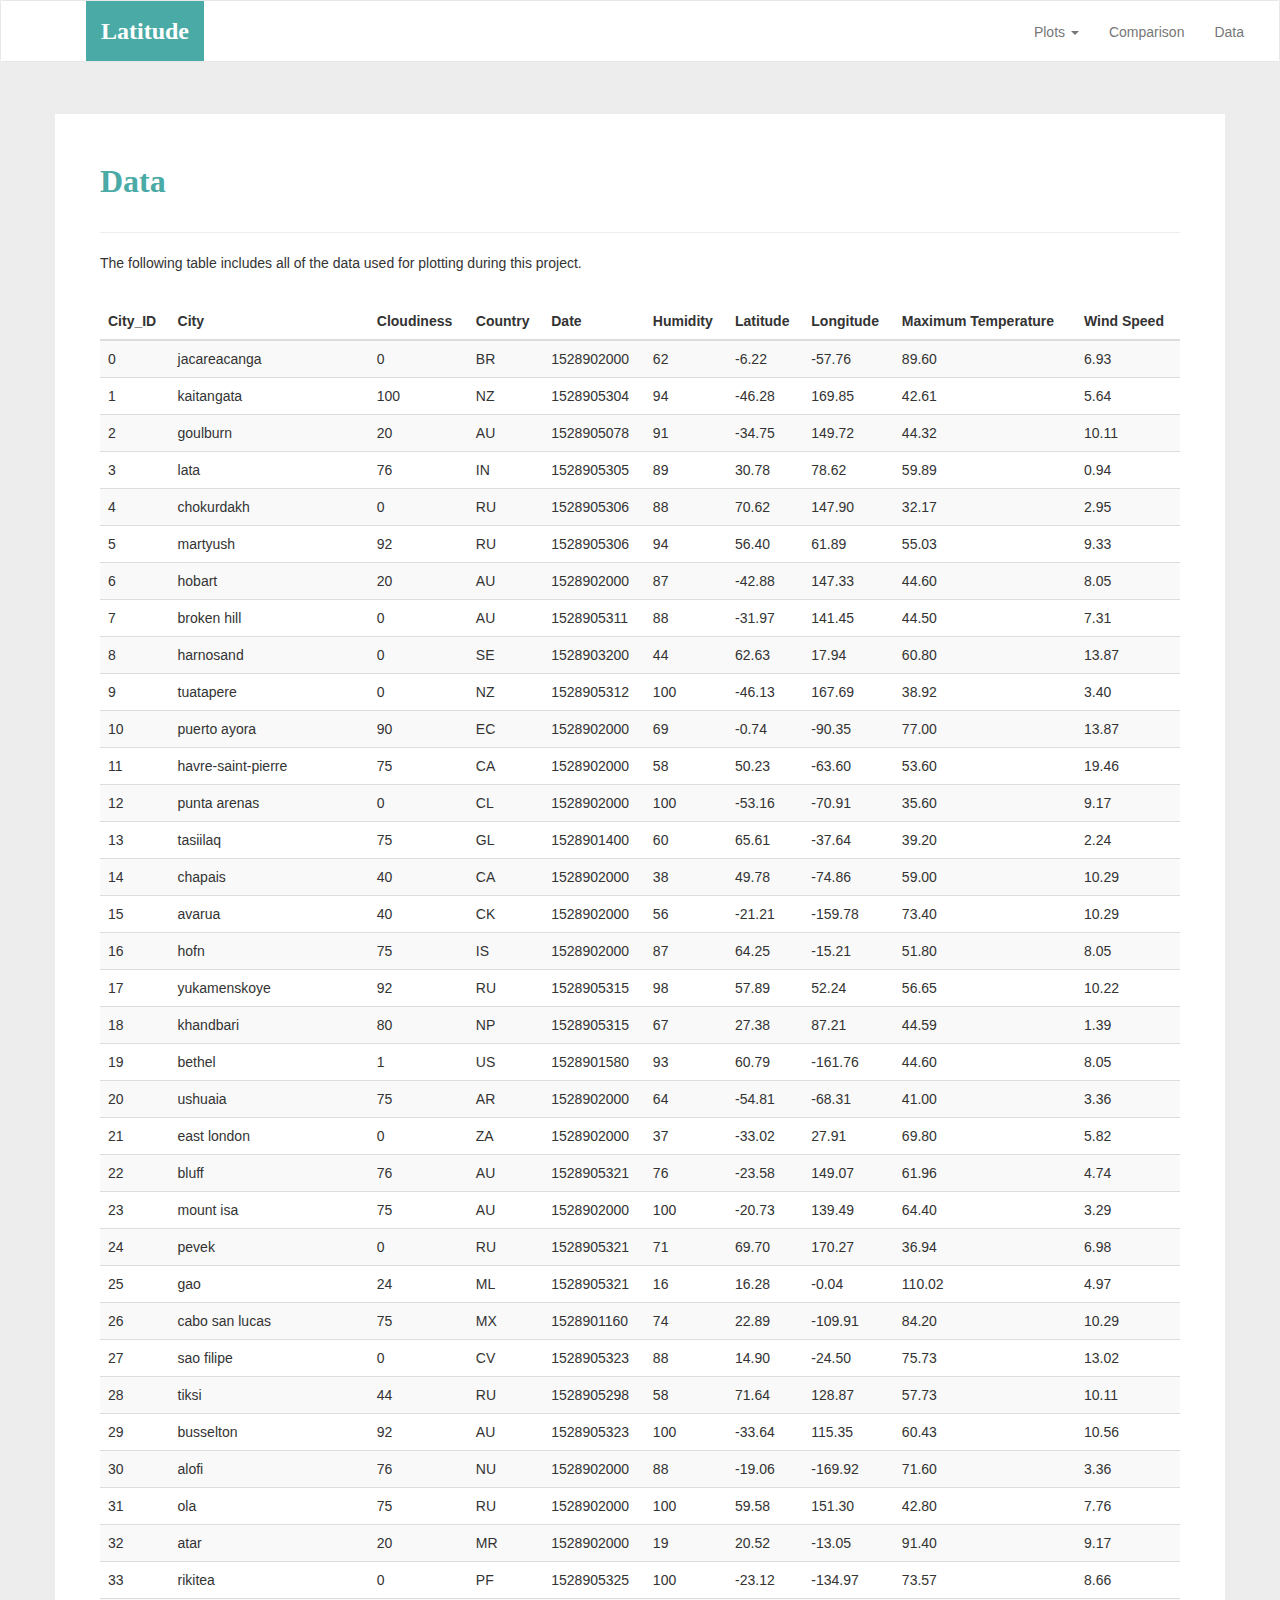
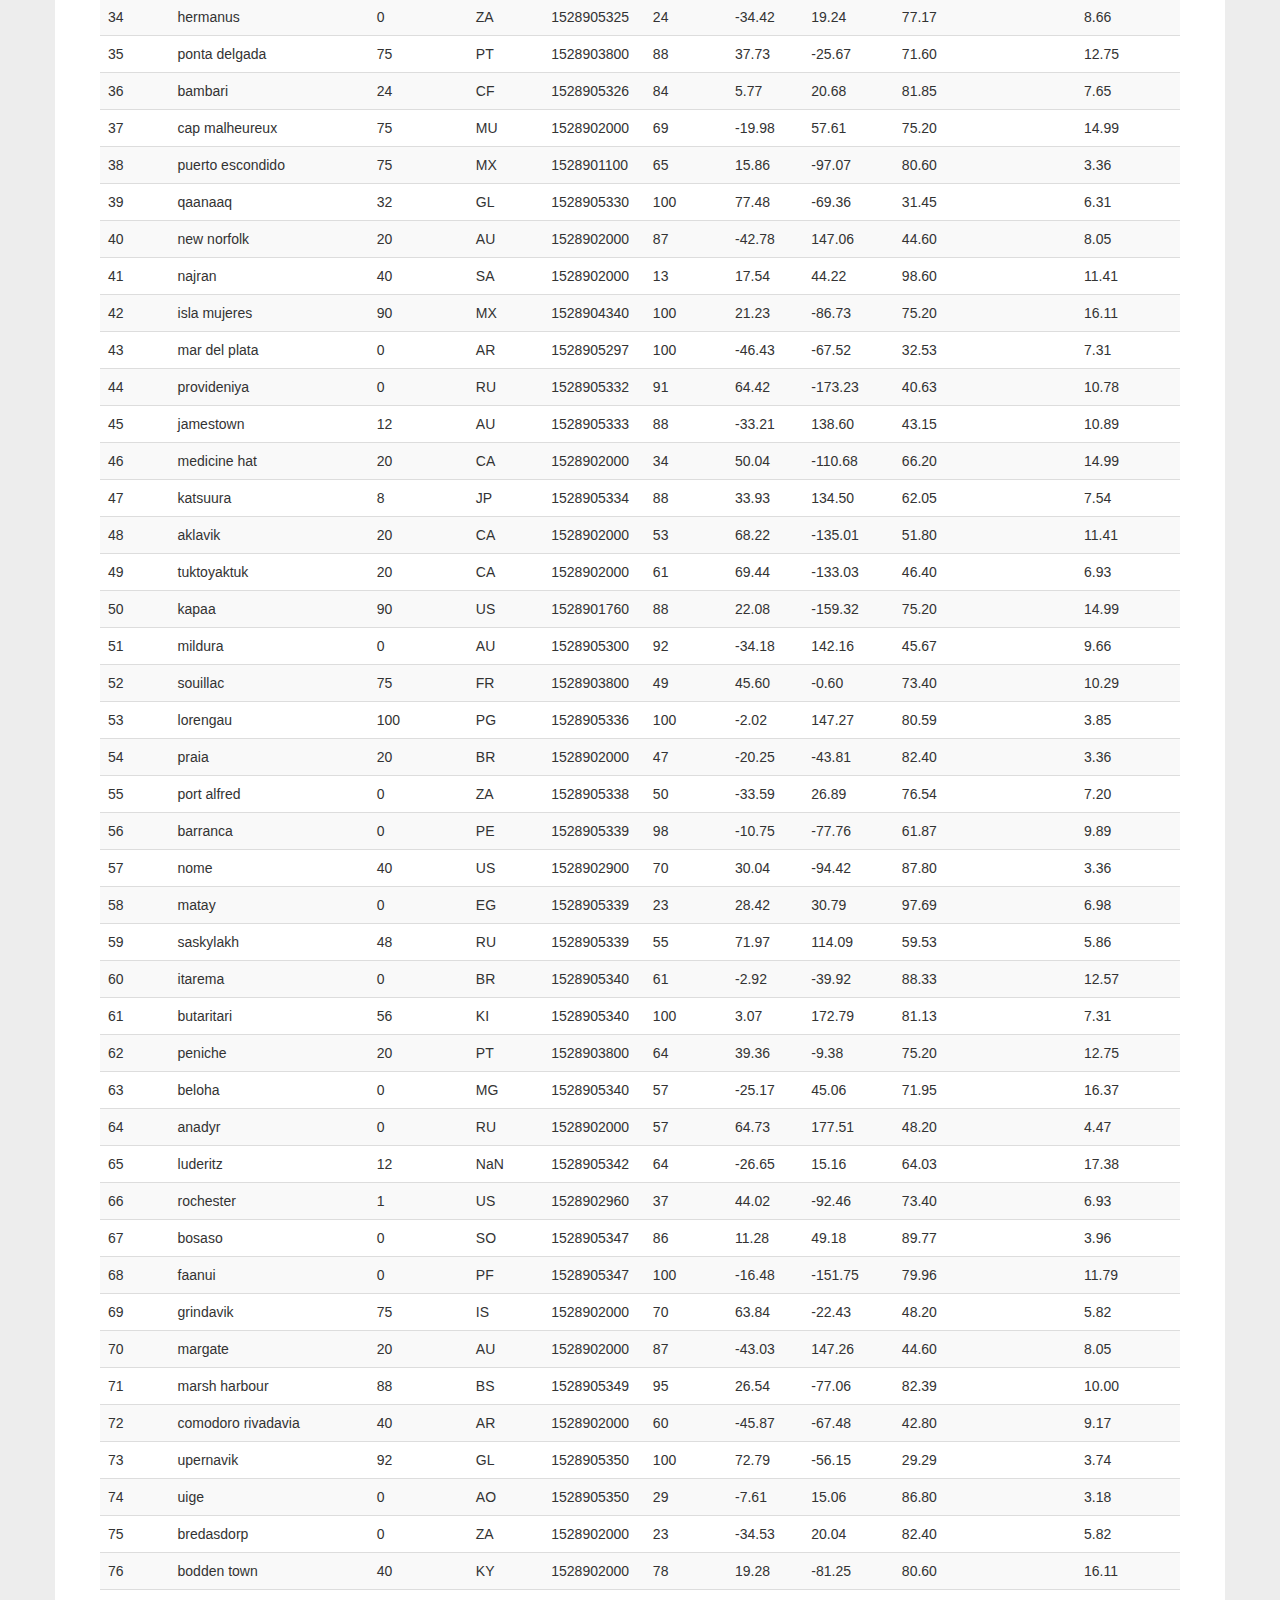
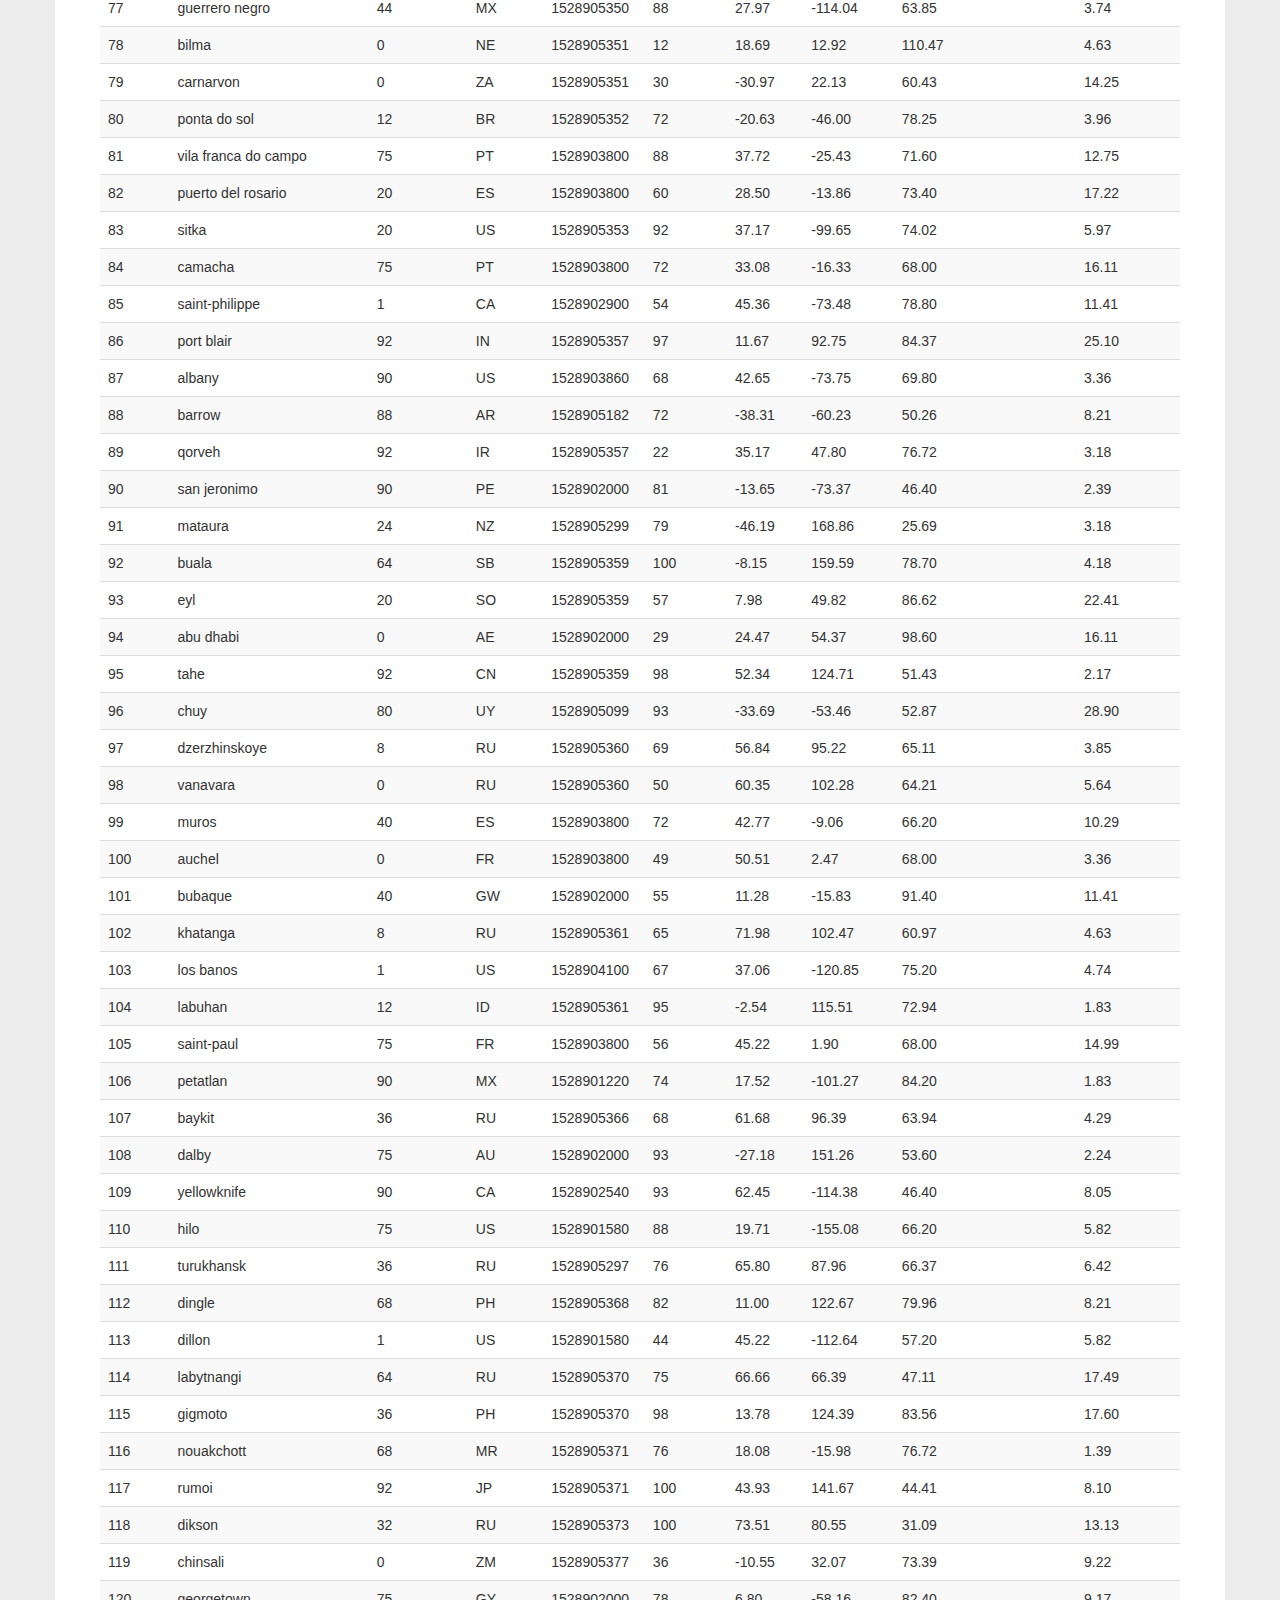
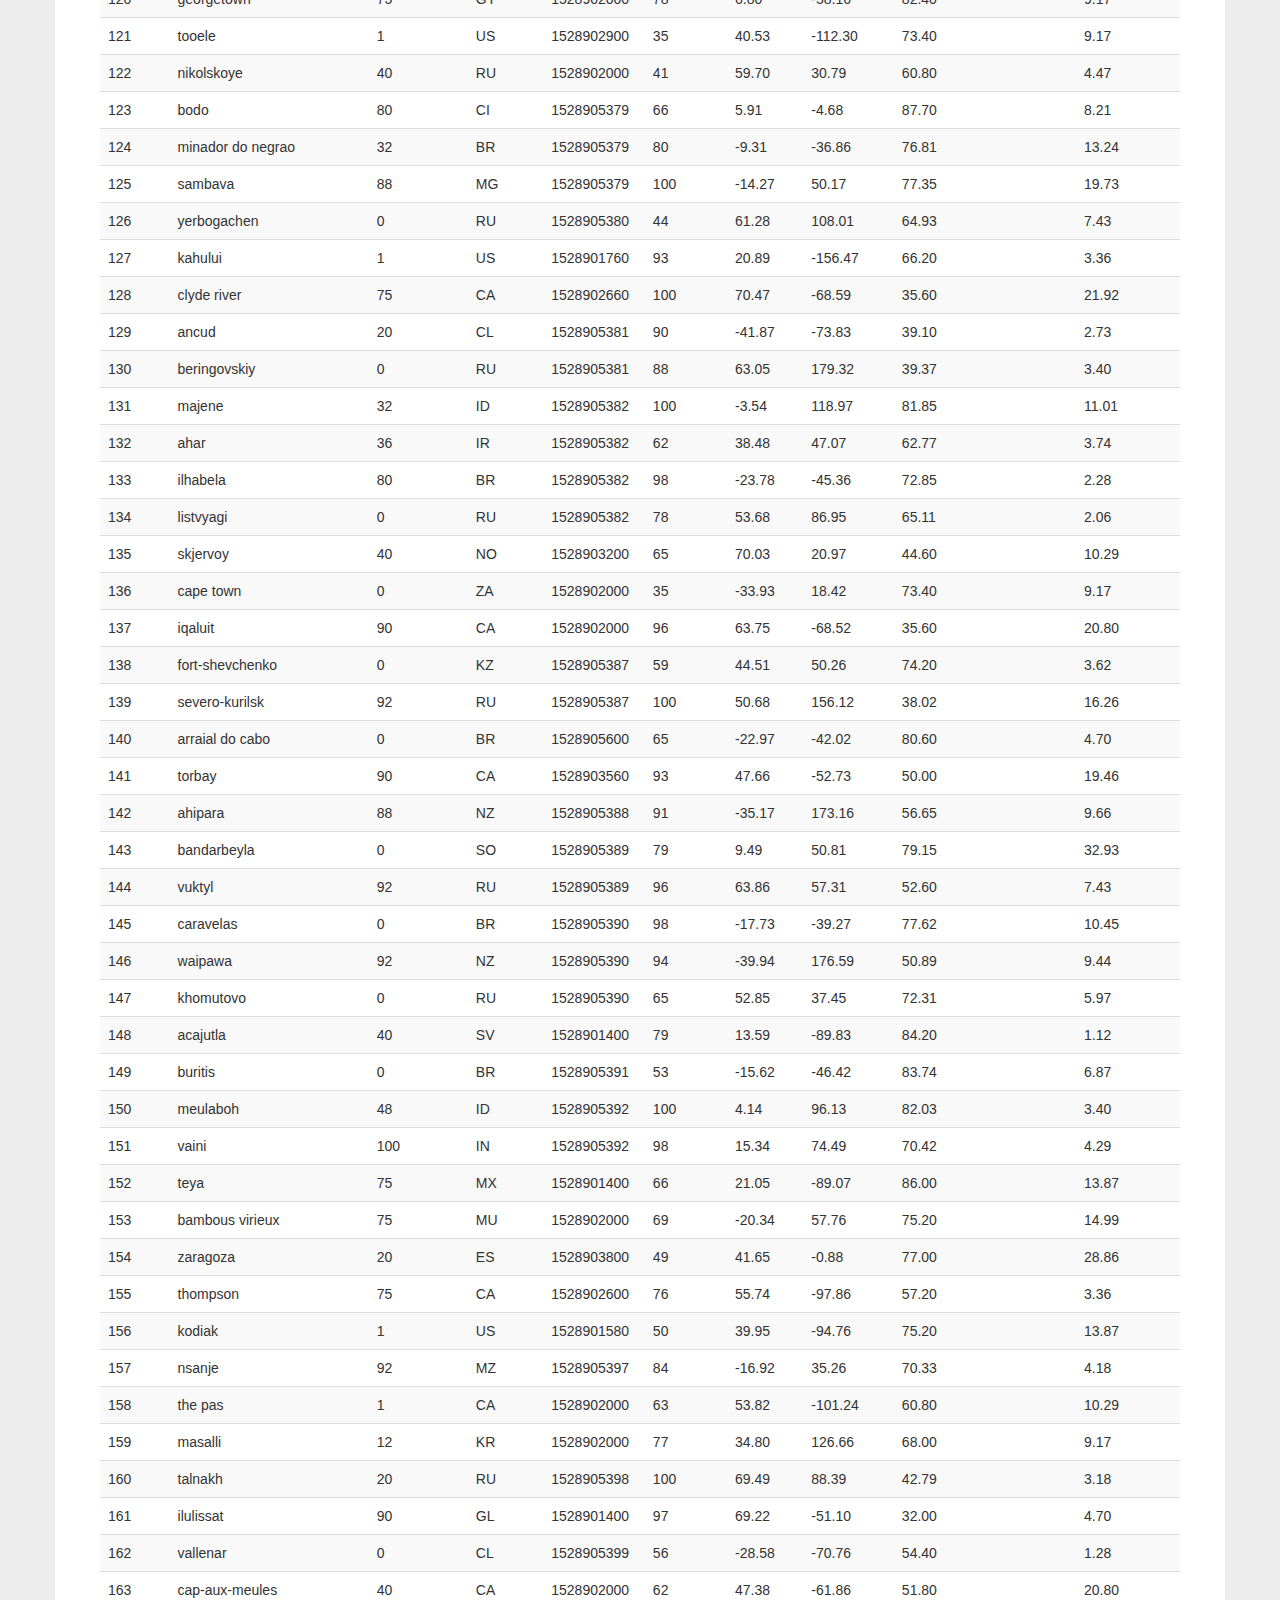
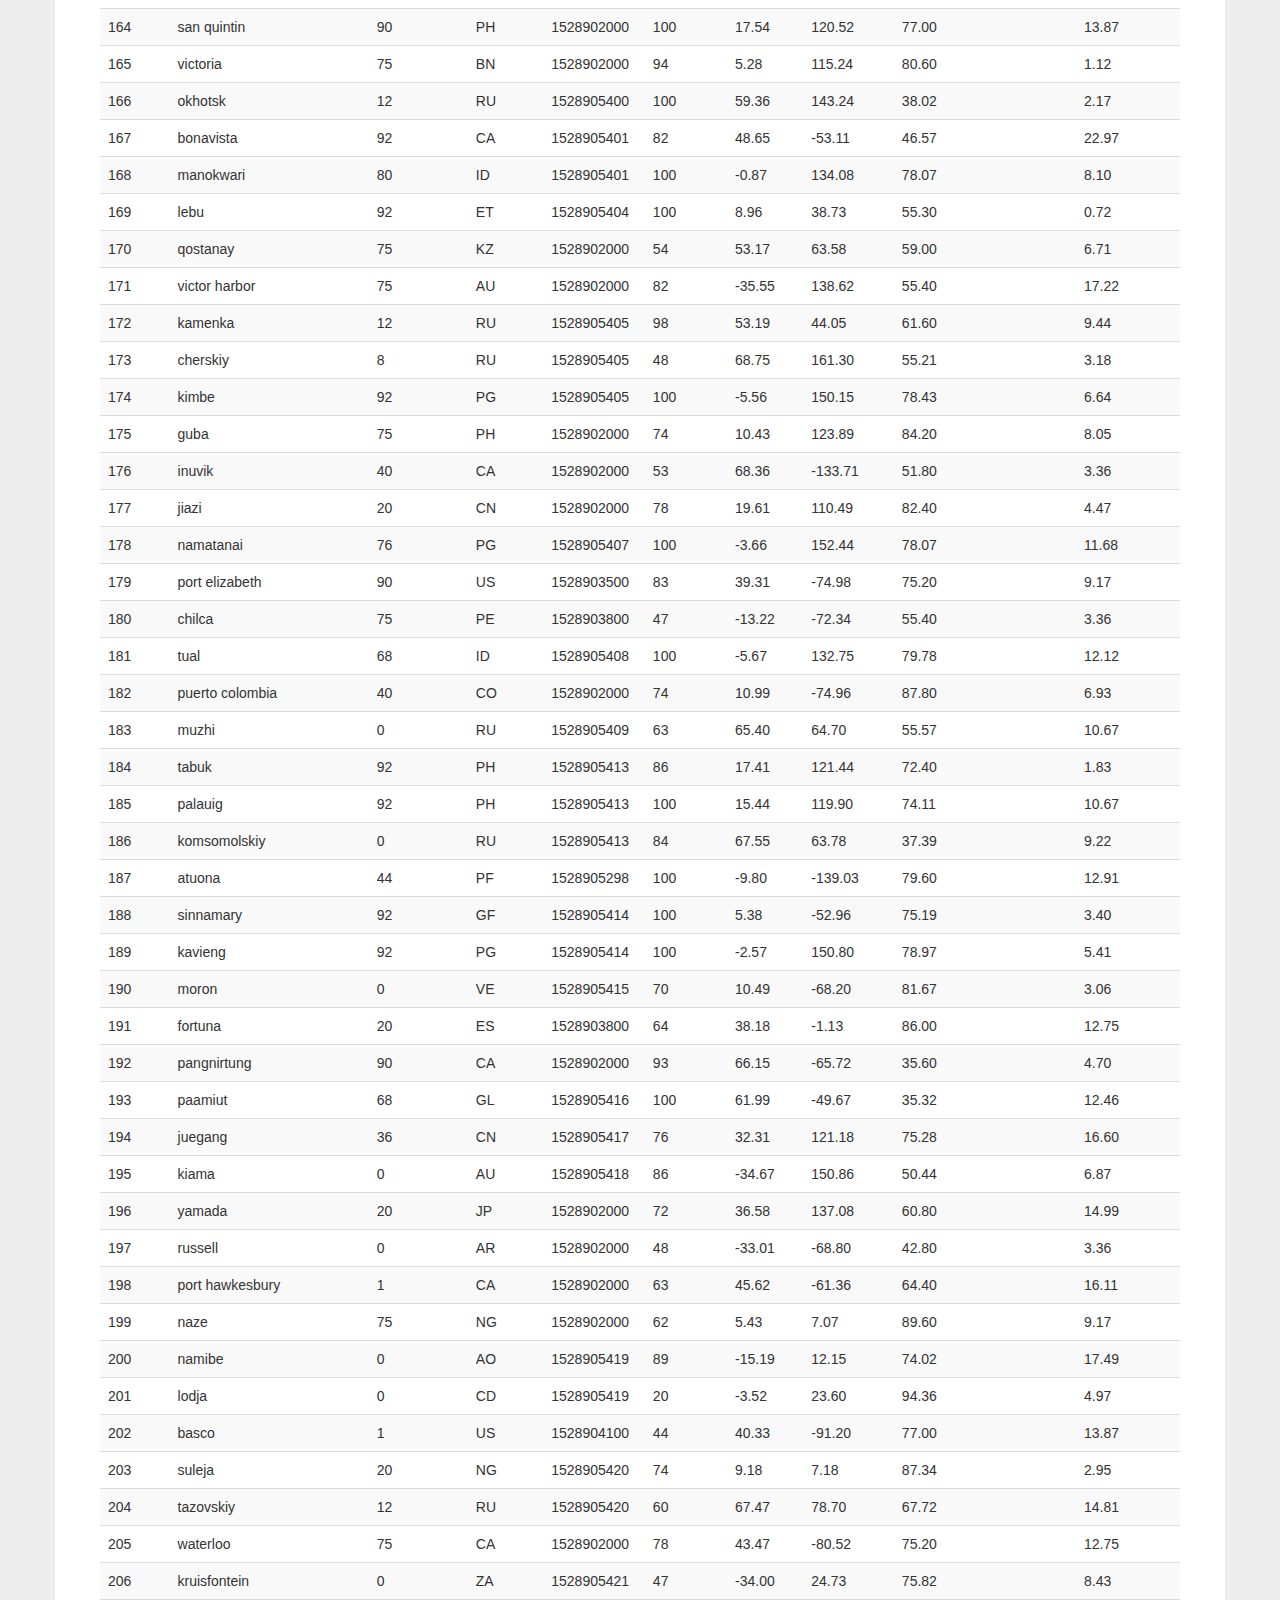
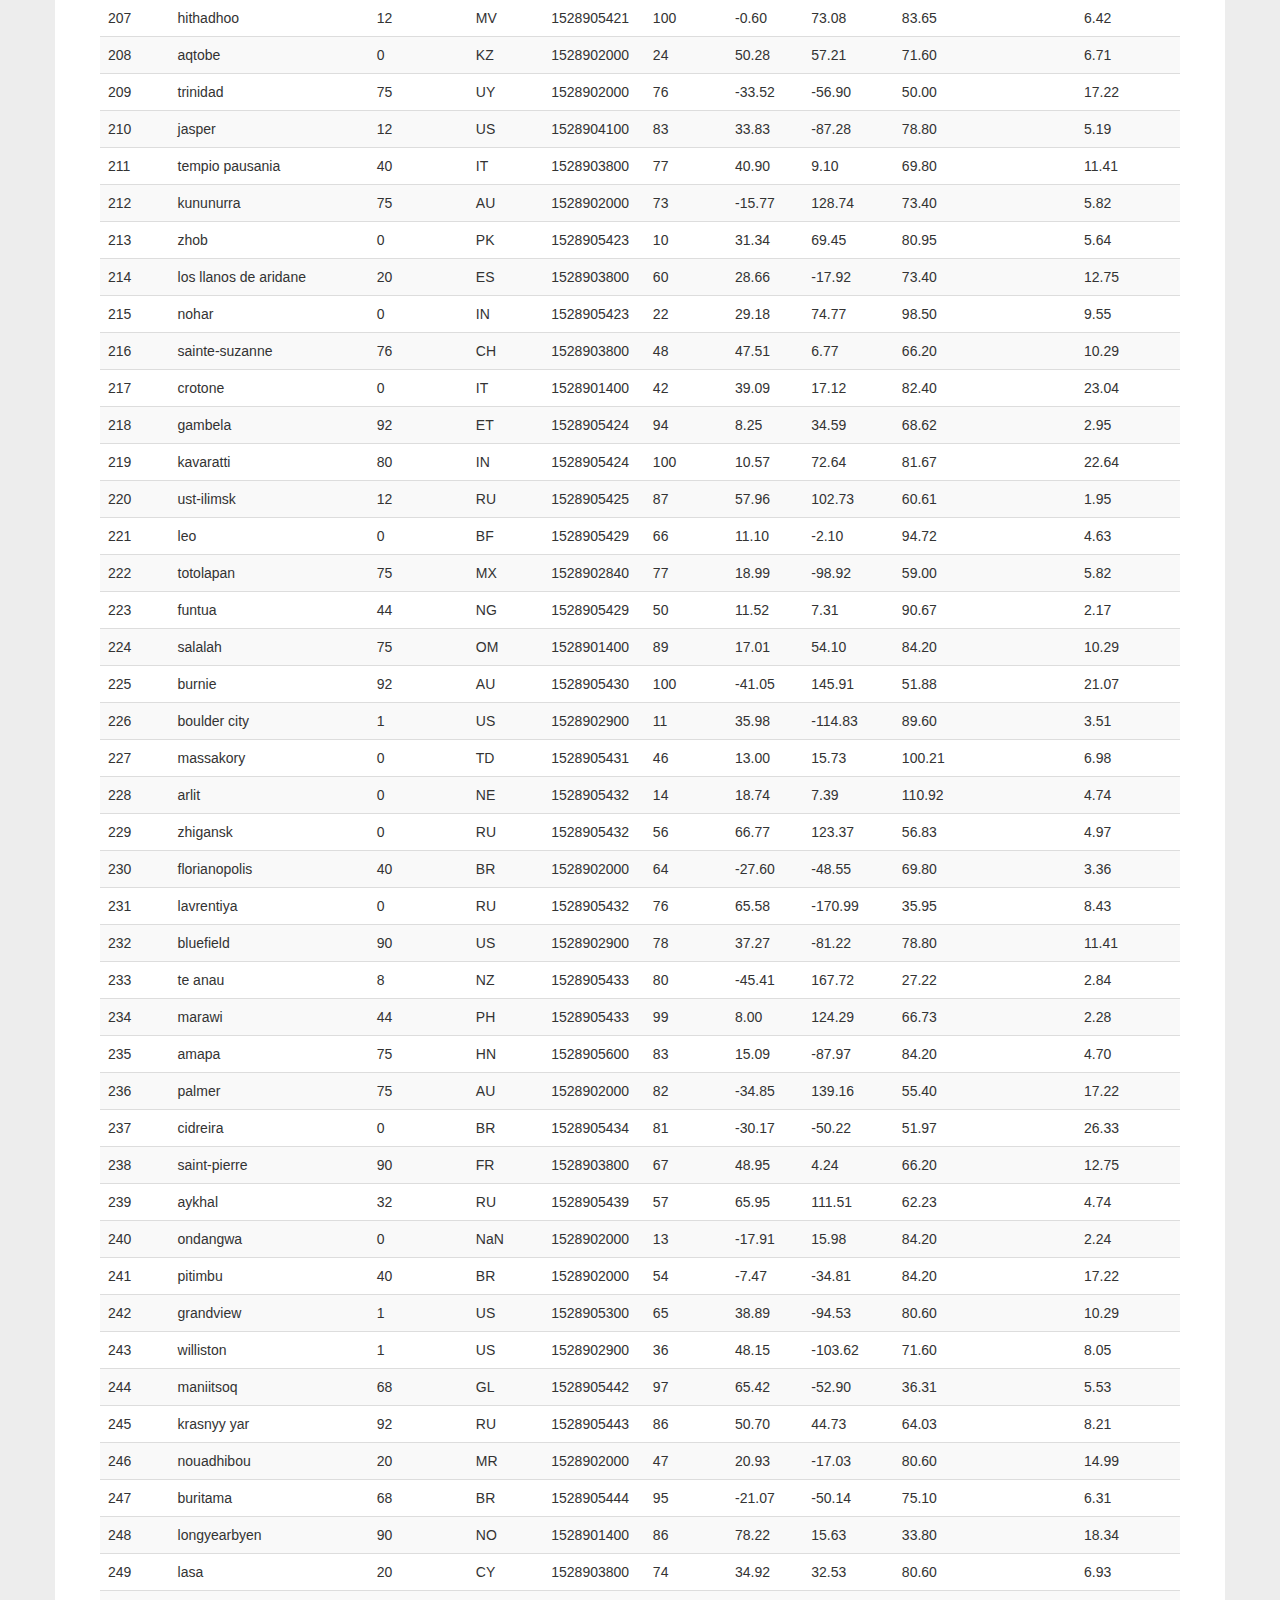
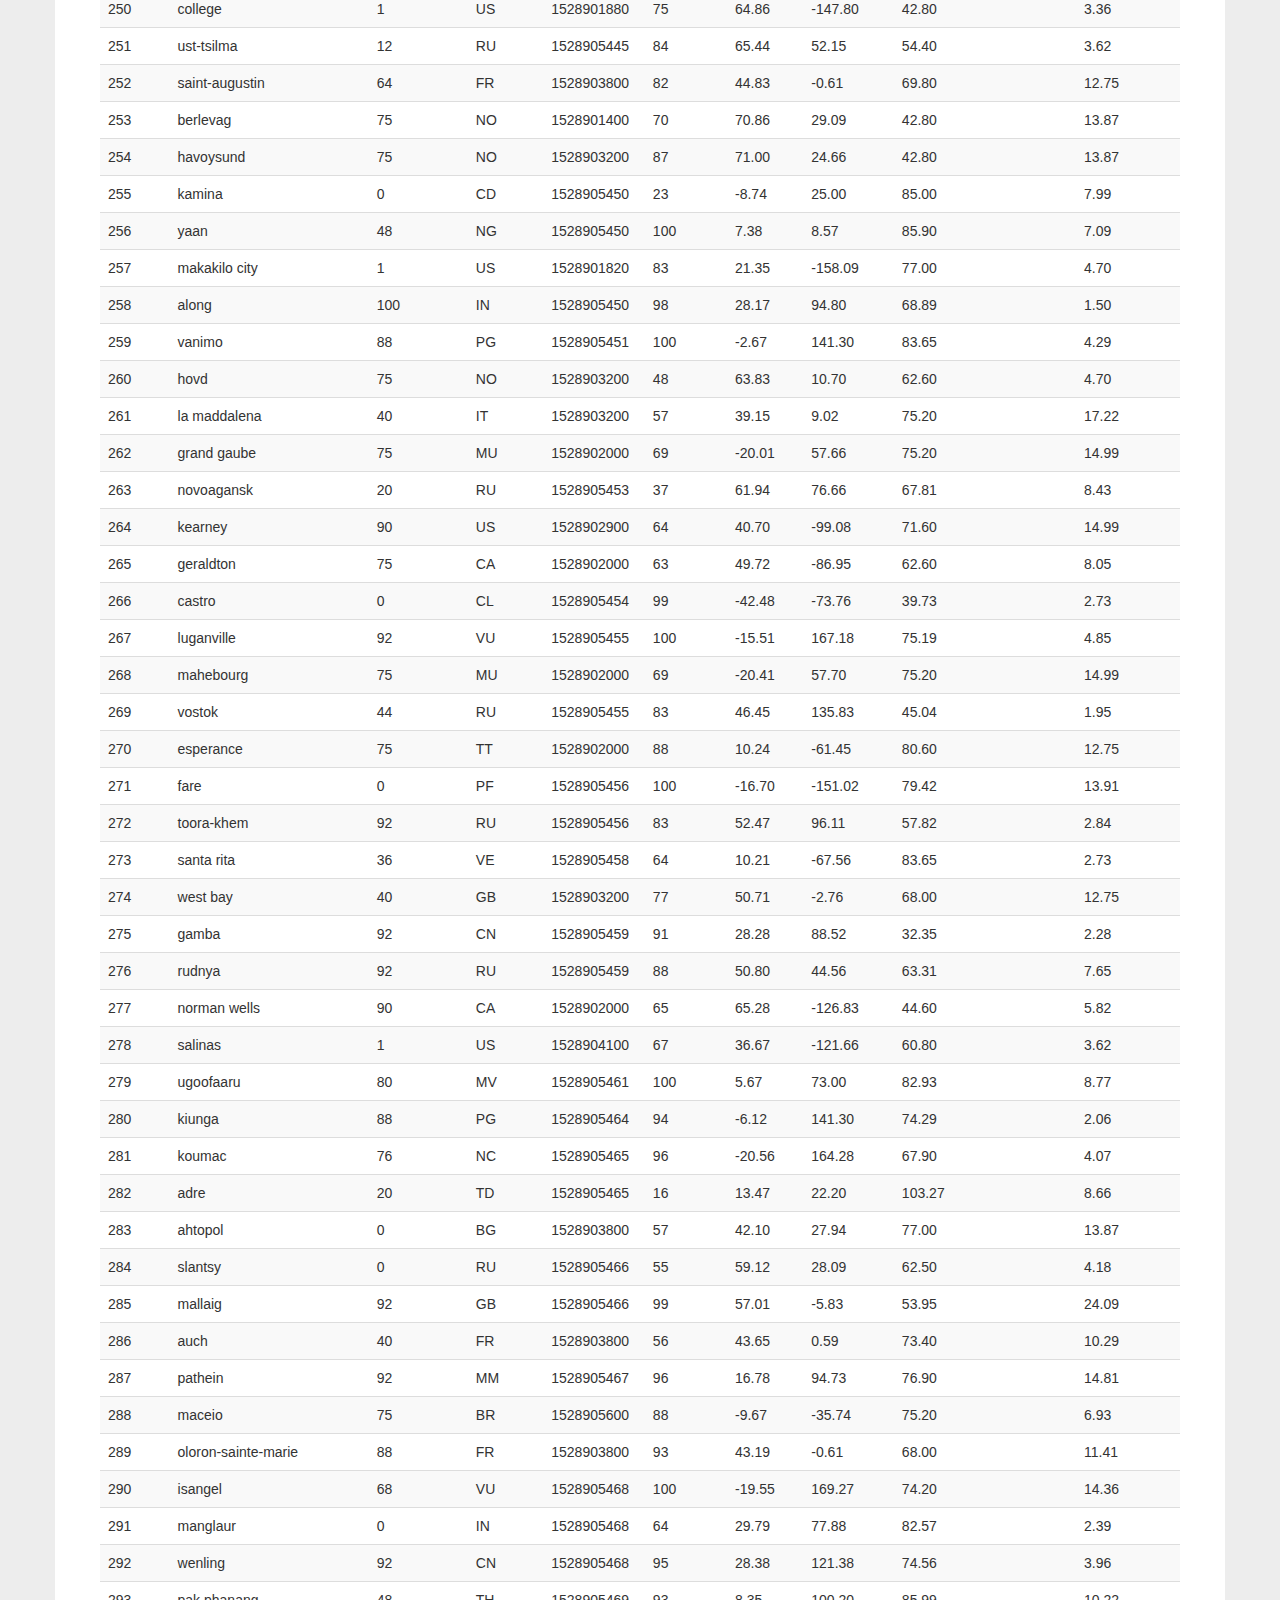
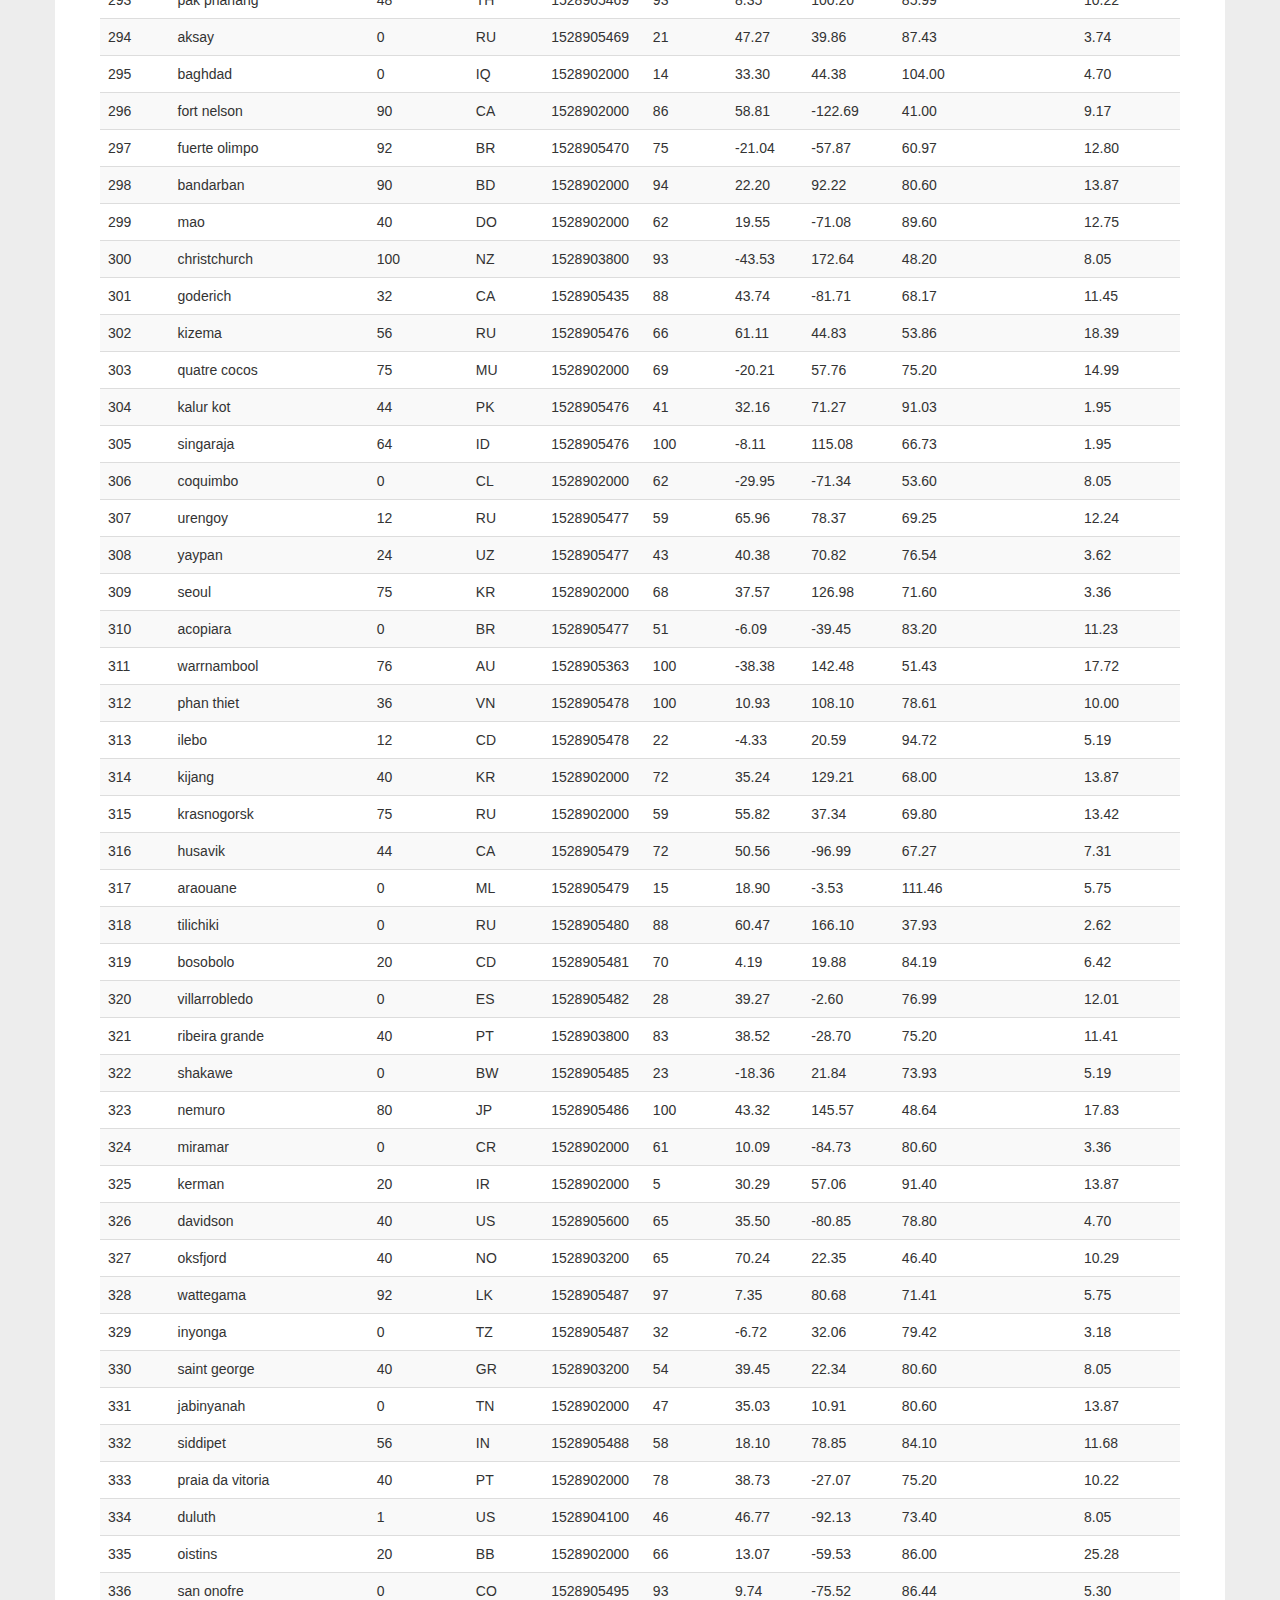
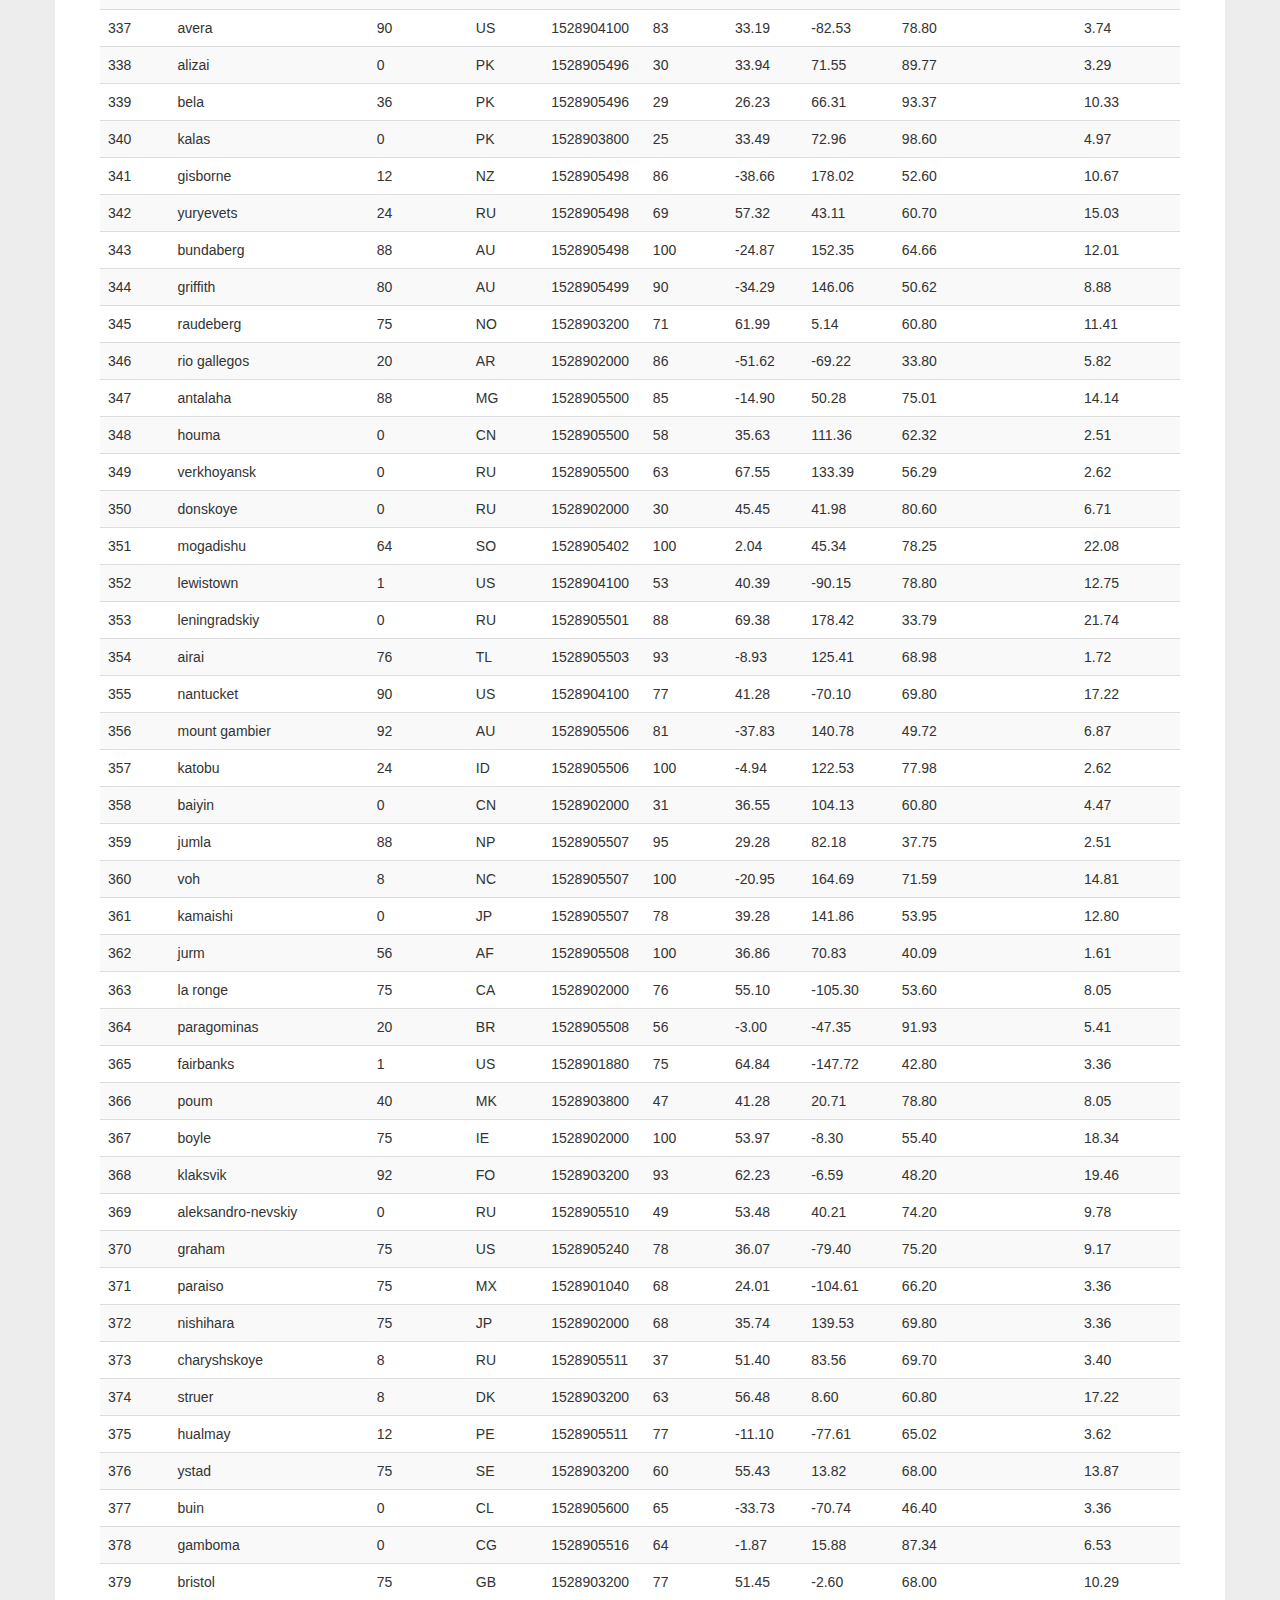
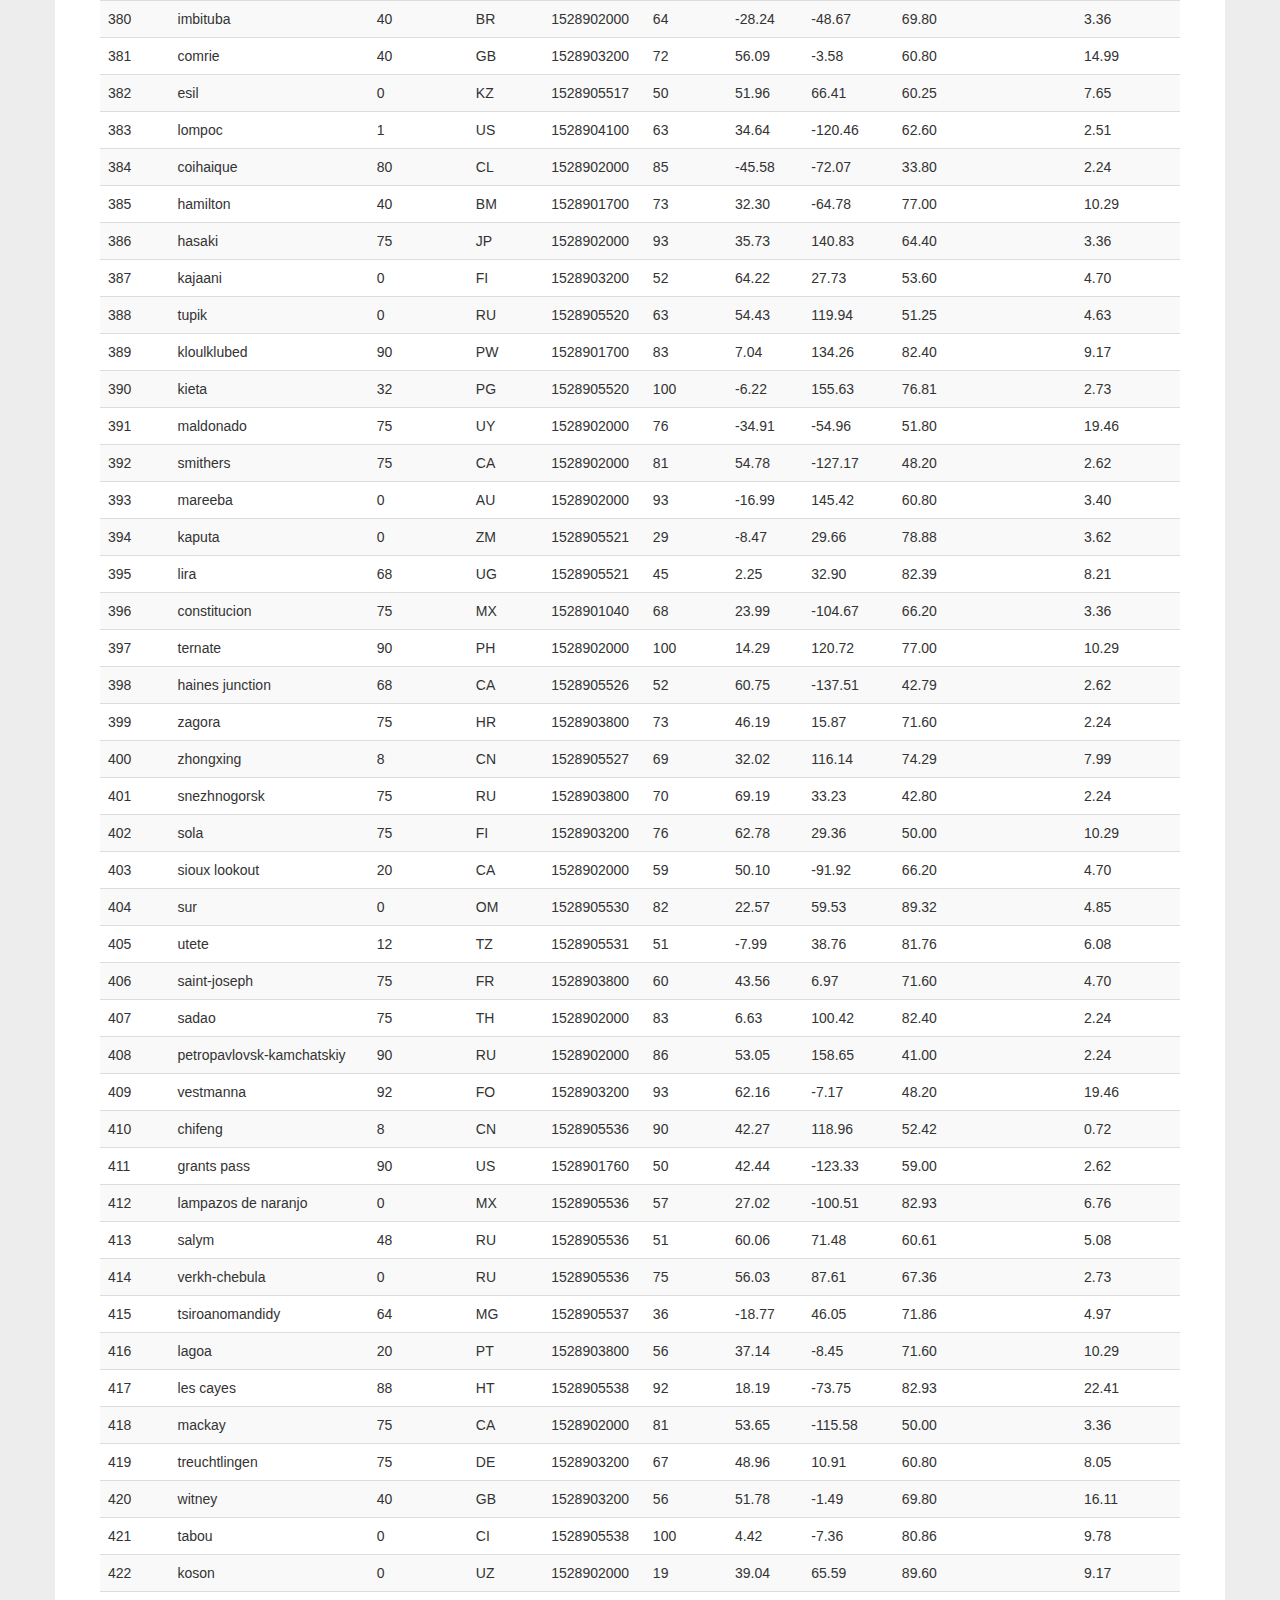
<file: data.html>
<!DOCTYPE html>
<html lang="en-us">
  <head>

    <meta charset="UTF-8">
    <meta name="viewport" content="width=device-width, initial-scale=1.0">
    <meta http-equiv="X-UA-Compatible" content="ie=edge">

    <title>Bootstrap Visualisation Dashboard</title>

    <!-- Boostrap Stylesheet -->
    <link rel="stylesheet" href="Assets/css/bootstrap.min.css" media="screen">

    <!-- Our own CSS stylesheet -->
    <link rel="stylesheet" href="Assets/css/styles.css" media="screen">

  </head>

  <body>
    <nav class="navbar navbar-default">
      <div class="container-fluid navbar-custom">
        <div class="row">
          <div class="navbar-header">
            <button type="button" class="navbar-toggle collapsed" data-toggle="collapse" data-target="#bs-example-navbar-collapse-1" aria-expanded="false">
              <span class="sr-only">Toggle Navigation</span>
              <span class="icon-bar"></span>
              <span class="icon-bar"></span>
              <span class="icon-bar"></span>
            </button>
            <div class="col-xs-9 phone-nav">
              <a class="navbar-brand" href="index.html" id="logo">Latitude</a>
            </div>
          </div>

          <div class="collapse navbar-collapse" id="bs-example-navbar-collapse-1">
            <ul class="nav navbar-nav navbar-right navbar-right-custom">
              <li class="dropdown">
                <a href="#" class="dropdown-toggle" data-toggle="dropdown" role="button" aria-haspopup="true" aria-expanded="false">Plots <span class="caret"></span></a>
                <ul class="dropdown-menu">
                 <li><a href="Visualisations/temp.html">Max Temperature</a></li>
                  <li><a href="Visualisations/humidity.html">Humidity</a></li>
                  <li><a href="Visualisations/cloudiness.html">Cloudiness</a></li>
                  <li><a href="Visualisations/wind.html">Wind Speed</a></li>
                </ul>
              </li>
              <li><a href="comparison.html">Comparison</a></li>
              <li><a href="data.html">Data</a></li>
            </ul>
          </div>
        </div>
      </div>
    </nav>

    <div class="container">
      <article class="description-content row">
        <div class="col-xs-12">
          <h1 class="description-header">Data</h1>
          <hr class="description-hr"/>
          <p class="description-text">The following table includes all of the data used for plotting during this project.</p>
          <div class="table-responsive">
            <table class="table table-striped table-hover">
              <thead>
                <tr style="text-align: right;">
                  <th>City_ID</th>
                  <th>City</th>
                  <th>Cloudiness</th>
                  <th>Country</th>
                  <th>Date</th>
                  <th>Humidity</th>
                  <th>Latitude</th>
                  <th>Longitude</th>
                  <th>Maximum Temperature</th>
                  <th>Wind Speed</th>
                </tr>
              </thead>
              <tbody>
                <tr>
                  <td>0</td>
                  <td>jacareacanga</td>
                  <td>0</td>
                  <td>BR</td>
                  <td>1528902000</td>
                  <td>62</td>
                  <td>-6.22</td>
                  <td>-57.76</td>
                  <td>89.60</td>
                  <td>6.93</td>
                </tr>
                <tr>
                  <td>1</td>
                  <td>kaitangata</td>
                  <td>100</td>
                  <td>NZ</td>
                  <td>1528905304</td>
                  <td>94</td>
                  <td>-46.28</td>
                  <td>169.85</td>
                  <td>42.61</td>
                  <td>5.64</td>
                </tr>
                <tr>
                  <td>2</td>
                  <td>goulburn</td>
                  <td>20</td>
                  <td>AU</td>
                  <td>1528905078</td>
                  <td>91</td>
                  <td>-34.75</td>
                  <td>149.72</td>
                  <td>44.32</td>
                  <td>10.11</td>
                </tr>
                <tr>
                  <td>3</td>
                  <td>lata</td>
                  <td>76</td>
                  <td>IN</td>
                  <td>1528905305</td>
                  <td>89</td>
                  <td>30.78</td>
                  <td>78.62</td>
                  <td>59.89</td>
                  <td>0.94</td>
                </tr>
                <tr>
                  <td>4</td>
                  <td>chokurdakh</td>
                  <td>0</td>
                  <td>RU</td>
                  <td>1528905306</td>
                  <td>88</td>
                  <td>70.62</td>
                  <td>147.90</td>
                  <td>32.17</td>
                  <td>2.95</td>
                </tr>
                <tr>
                  <td>5</td>
                  <td>martyush</td>
                  <td>92</td>
                  <td>RU</td>
                  <td>1528905306</td>
                  <td>94</td>
                  <td>56.40</td>
                  <td>61.89</td>
                  <td>55.03</td>
                  <td>9.33</td>
                </tr>
                <tr>
                  <td>6</td>
                  <td>hobart</td>
                  <td>20</td>
                  <td>AU</td>
                  <td>1528902000</td>
                  <td>87</td>
                  <td>-42.88</td>
                  <td>147.33</td>
                  <td>44.60</td>
                  <td>8.05</td>
                </tr>
                <tr>
                  <td>7</td>
                  <td>broken hill</td>
                  <td>0</td>
                  <td>AU</td>
                  <td>1528905311</td>
                  <td>88</td>
                  <td>-31.97</td>
                  <td>141.45</td>
                  <td>44.50</td>
                  <td>7.31</td>
                </tr>
                <tr>
                  <td>8</td>
                  <td>harnosand</td>
                  <td>0</td>
                  <td>SE</td>
                  <td>1528903200</td>
                  <td>44</td>
                  <td>62.63</td>
                  <td>17.94</td>
                  <td>60.80</td>
                  <td>13.87</td>
                </tr>
                <tr>
                  <td>9</td>
                  <td>tuatapere</td>
                  <td>0</td>
                  <td>NZ</td>
                  <td>1528905312</td>
                  <td>100</td>
                  <td>-46.13</td>
                  <td>167.69</td>
                  <td>38.92</td>
                  <td>3.40</td>
                </tr>
                <tr>
                  <td>10</td>
                  <td>puerto ayora</td>
                  <td>90</td>
                  <td>EC</td>
                  <td>1528902000</td>
                  <td>69</td>
                  <td>-0.74</td>
                  <td>-90.35</td>
                  <td>77.00</td>
                  <td>13.87</td>
                </tr>
                <tr>
                  <td>11</td>
                  <td>havre-saint-pierre</td>
                  <td>75</td>
                  <td>CA</td>
                  <td>1528902000</td>
                  <td>58</td>
                  <td>50.23</td>
                  <td>-63.60</td>
                  <td>53.60</td>
                  <td>19.46</td>
                </tr>
                <tr>
                  <td>12</td>
                  <td>punta arenas</td>
                  <td>0</td>
                  <td>CL</td>
                  <td>1528902000</td>
                  <td>100</td>
                  <td>-53.16</td>
                  <td>-70.91</td>
                  <td>35.60</td>
                  <td>9.17</td>
                </tr>
                <tr>
                  <td>13</td>
                  <td>tasiilaq</td>
                  <td>75</td>
                  <td>GL</td>
                  <td>1528901400</td>
                  <td>60</td>
                  <td>65.61</td>
                  <td>-37.64</td>
                  <td>39.20</td>
                  <td>2.24</td>
                </tr>
                <tr>
                  <td>14</td>
                  <td>chapais</td>
                  <td>40</td>
                  <td>CA</td>
                  <td>1528902000</td>
                  <td>38</td>
                  <td>49.78</td>
                  <td>-74.86</td>
                  <td>59.00</td>
                  <td>10.29</td>
                </tr>
                <tr>
                  <td>15</td>
                  <td>avarua</td>
                  <td>40</td>
                  <td>CK</td>
                  <td>1528902000</td>
                  <td>56</td>
                  <td>-21.21</td>
                  <td>-159.78</td>
                  <td>73.40</td>
                  <td>10.29</td>
                </tr>
                <tr>
                  <td>16</td>
                  <td>hofn</td>
                  <td>75</td>
                  <td>IS</td>
                  <td>1528902000</td>
                  <td>87</td>
                  <td>64.25</td>
                  <td>-15.21</td>
                  <td>51.80</td>
                  <td>8.05</td>
                </tr>
                <tr>
                  <td>17</td>
                  <td>yukamenskoye</td>
                  <td>92</td>
                  <td>RU</td>
                  <td>1528905315</td>
                  <td>98</td>
                  <td>57.89</td>
                  <td>52.24</td>
                  <td>56.65</td>
                  <td>10.22</td>
                </tr>
                <tr>
                  <td>18</td>
                  <td>khandbari</td>
                  <td>80</td>
                  <td>NP</td>
                  <td>1528905315</td>
                  <td>67</td>
                  <td>27.38</td>
                  <td>87.21</td>
                  <td>44.59</td>
                  <td>1.39</td>
                </tr>
                <tr>
                  <td>19</td>
                  <td>bethel</td>
                  <td>1</td>
                  <td>US</td>
                  <td>1528901580</td>
                  <td>93</td>
                  <td>60.79</td>
                  <td>-161.76</td>
                  <td>44.60</td>
                  <td>8.05</td>
                </tr>
                <tr>
                  <td>20</td>
                  <td>ushuaia</td>
                  <td>75</td>
                  <td>AR</td>
                  <td>1528902000</td>
                  <td>64</td>
                  <td>-54.81</td>
                  <td>-68.31</td>
                  <td>41.00</td>
                  <td>3.36</td>
                </tr>
                <tr>
                  <td>21</td>
                  <td>east london</td>
                  <td>0</td>
                  <td>ZA</td>
                  <td>1528902000</td>
                  <td>37</td>
                  <td>-33.02</td>
                  <td>27.91</td>
                  <td>69.80</td>
                  <td>5.82</td>
                </tr>
                <tr>
                  <td>22</td>
                  <td>bluff</td>
                  <td>76</td>
                  <td>AU</td>
                  <td>1528905321</td>
                  <td>76</td>
                  <td>-23.58</td>
                  <td>149.07</td>
                  <td>61.96</td>
                  <td>4.74</td>
                </tr>
                <tr>
                  <td>23</td>
                  <td>mount isa</td>
                  <td>75</td>
                  <td>AU</td>
                  <td>1528902000</td>
                  <td>100</td>
                  <td>-20.73</td>
                  <td>139.49</td>
                  <td>64.40</td>
                  <td>3.29</td>
                </tr>
                <tr>
                  <td>24</td>
                  <td>pevek</td>
                  <td>0</td>
                  <td>RU</td>
                  <td>1528905321</td>
                  <td>71</td>
                  <td>69.70</td>
                  <td>170.27</td>
                  <td>36.94</td>
                  <td>6.98</td>
                </tr>
                <tr>
                  <td>25</td>
                  <td>gao</td>
                  <td>24</td>
                  <td>ML</td>
                  <td>1528905321</td>
                  <td>16</td>
                  <td>16.28</td>
                  <td>-0.04</td>
                  <td>110.02</td>
                  <td>4.97</td>
                </tr>
                <tr>
                  <td>26</td>
                  <td>cabo san lucas</td>
                  <td>75</td>
                  <td>MX</td>
                  <td>1528901160</td>
                  <td>74</td>
                  <td>22.89</td>
                  <td>-109.91</td>
                  <td>84.20</td>
                  <td>10.29</td>
                </tr>
                <tr>
                  <td>27</td>
                  <td>sao filipe</td>
                  <td>0</td>
                  <td>CV</td>
                  <td>1528905323</td>
                  <td>88</td>
                  <td>14.90</td>
                  <td>-24.50</td>
                  <td>75.73</td>
                  <td>13.02</td>
                </tr>
                <tr>
                  <td>28</td>
                  <td>tiksi</td>
                  <td>44</td>
                  <td>RU</td>
                  <td>1528905298</td>
                  <td>58</td>
                  <td>71.64</td>
                  <td>128.87</td>
                  <td>57.73</td>
                  <td>10.11</td>
                </tr>
                <tr>
                  <td>29</td>
                  <td>busselton</td>
                  <td>92</td>
                  <td>AU</td>
                  <td>1528905323</td>
                  <td>100</td>
                  <td>-33.64</td>
                  <td>115.35</td>
                  <td>60.43</td>
                  <td>10.56</td>
                </tr>
                <tr>
                  <td>30</td>
                  <td>alofi</td>
                  <td>76</td>
                  <td>NU</td>
                  <td>1528902000</td>
                  <td>88</td>
                  <td>-19.06</td>
                  <td>-169.92</td>
                  <td>71.60</td>
                  <td>3.36</td>
                </tr>
                <tr>
                  <td>31</td>
                  <td>ola</td>
                  <td>75</td>
                  <td>RU</td>
                  <td>1528902000</td>
                  <td>100</td>
                  <td>59.58</td>
                  <td>151.30</td>
                  <td>42.80</td>
                  <td>7.76</td>
                </tr>
                <tr>
                  <td>32</td>
                  <td>atar</td>
                  <td>20</td>
                  <td>MR</td>
                  <td>1528902000</td>
                  <td>19</td>
                  <td>20.52</td>
                  <td>-13.05</td>
                  <td>91.40</td>
                  <td>9.17</td>
                </tr>
                <tr>
                  <td>33</td>
                  <td>rikitea</td>
                  <td>0</td>
                  <td>PF</td>
                  <td>1528905325</td>
                  <td>100</td>
                  <td>-23.12</td>
                  <td>-134.97</td>
                  <td>73.57</td>
                  <td>8.66</td>
                </tr>
                <tr>
                  <td>34</td>
                  <td>hermanus</td>
                  <td>0</td>
                  <td>ZA</td>
                  <td>1528905325</td>
                  <td>24</td>
                  <td>-34.42</td>
                  <td>19.24</td>
                  <td>77.17</td>
                  <td>8.66</td>
                </tr>
                <tr>
                  <td>35</td>
                  <td>ponta delgada</td>
                  <td>75</td>
                  <td>PT</td>
                  <td>1528903800</td>
                  <td>88</td>
                  <td>37.73</td>
                  <td>-25.67</td>
                  <td>71.60</td>
                  <td>12.75</td>
                </tr>
                <tr>
                  <td>36</td>
                  <td>bambari</td>
                  <td>24</td>
                  <td>CF</td>
                  <td>1528905326</td>
                  <td>84</td>
                  <td>5.77</td>
                  <td>20.68</td>
                  <td>81.85</td>
                  <td>7.65</td>
                </tr>
                <tr>
                  <td>37</td>
                  <td>cap malheureux</td>
                  <td>75</td>
                  <td>MU</td>
                  <td>1528902000</td>
                  <td>69</td>
                  <td>-19.98</td>
                  <td>57.61</td>
                  <td>75.20</td>
                  <td>14.99</td>
                </tr>
                <tr>
                  <td>38</td>
                  <td>puerto escondido</td>
                  <td>75</td>
                  <td>MX</td>
                  <td>1528901100</td>
                  <td>65</td>
                  <td>15.86</td>
                  <td>-97.07</td>
                  <td>80.60</td>
                  <td>3.36</td>
                </tr>
                <tr>
                  <td>39</td>
                  <td>qaanaaq</td>
                  <td>32</td>
                  <td>GL</td>
                  <td>1528905330</td>
                  <td>100</td>
                  <td>77.48</td>
                  <td>-69.36</td>
                  <td>31.45</td>
                  <td>6.31</td>
                </tr>
                <tr>
                  <td>40</td>
                  <td>new norfolk</td>
                  <td>20</td>
                  <td>AU</td>
                  <td>1528902000</td>
                  <td>87</td>
                  <td>-42.78</td>
                  <td>147.06</td>
                  <td>44.60</td>
                  <td>8.05</td>
                </tr>
                <tr>
                  <td>41</td>
                  <td>najran</td>
                  <td>40</td>
                  <td>SA</td>
                  <td>1528902000</td>
                  <td>13</td>
                  <td>17.54</td>
                  <td>44.22</td>
                  <td>98.60</td>
                  <td>11.41</td>
                </tr>
                <tr>
                  <td>42</td>
                  <td>isla mujeres</td>
                  <td>90</td>
                  <td>MX</td>
                  <td>1528904340</td>
                  <td>100</td>
                  <td>21.23</td>
                  <td>-86.73</td>
                  <td>75.20</td>
                  <td>16.11</td>
                </tr>
                <tr>
                  <td>43</td>
                  <td>mar del plata</td>
                  <td>0</td>
                  <td>AR</td>
                  <td>1528905297</td>
                  <td>100</td>
                  <td>-46.43</td>
                  <td>-67.52</td>
                  <td>32.53</td>
                  <td>7.31</td>
                </tr>
                <tr>
                  <td>44</td>
                  <td>provideniya</td>
                  <td>0</td>
                  <td>RU</td>
                  <td>1528905332</td>
                  <td>91</td>
                  <td>64.42</td>
                  <td>-173.23</td>
                  <td>40.63</td>
                  <td>10.78</td>
                </tr>
                <tr>
                  <td>45</td>
                  <td>jamestown</td>
                  <td>12</td>
                  <td>AU</td>
                  <td>1528905333</td>
                  <td>88</td>
                  <td>-33.21</td>
                  <td>138.60</td>
                  <td>43.15</td>
                  <td>10.89</td>
                </tr>
                <tr>
                  <td>46</td>
                  <td>medicine hat</td>
                  <td>20</td>
                  <td>CA</td>
                  <td>1528902000</td>
                  <td>34</td>
                  <td>50.04</td>
                  <td>-110.68</td>
                  <td>66.20</td>
                  <td>14.99</td>
                </tr>
                <tr>
                  <td>47</td>
                  <td>katsuura</td>
                  <td>8</td>
                  <td>JP</td>
                  <td>1528905334</td>
                  <td>88</td>
                  <td>33.93</td>
                  <td>134.50</td>
                  <td>62.05</td>
                  <td>7.54</td>
                </tr>
                <tr>
                  <td>48</td>
                  <td>aklavik</td>
                  <td>20</td>
                  <td>CA</td>
                  <td>1528902000</td>
                  <td>53</td>
                  <td>68.22</td>
                  <td>-135.01</td>
                  <td>51.80</td>
                  <td>11.41</td>
                </tr>
                <tr>
                  <td>49</td>
                  <td>tuktoyaktuk</td>
                  <td>20</td>
                  <td>CA</td>
                  <td>1528902000</td>
                  <td>61</td>
                  <td>69.44</td>
                  <td>-133.03</td>
                  <td>46.40</td>
                  <td>6.93</td>
                </tr>
                <tr>
                  <td>50</td>
                  <td>kapaa</td>
                  <td>90</td>
                  <td>US</td>
                  <td>1528901760</td>
                  <td>88</td>
                  <td>22.08</td>
                  <td>-159.32</td>
                  <td>75.20</td>
                  <td>14.99</td>
                </tr>
                <tr>
                  <td>51</td>
                  <td>mildura</td>
                  <td>0</td>
                  <td>AU</td>
                  <td>1528905300</td>
                  <td>92</td>
                  <td>-34.18</td>
                  <td>142.16</td>
                  <td>45.67</td>
                  <td>9.66</td>
                </tr>
                <tr>
                  <td>52</td>
                  <td>souillac</td>
                  <td>75</td>
                  <td>FR</td>
                  <td>1528903800</td>
                  <td>49</td>
                  <td>45.60</td>
                  <td>-0.60</td>
                  <td>73.40</td>
                  <td>10.29</td>
                </tr>
                <tr>
                  <td>53</td>
                  <td>lorengau</td>
                  <td>100</td>
                  <td>PG</td>
                  <td>1528905336</td>
                  <td>100</td>
                  <td>-2.02</td>
                  <td>147.27</td>
                  <td>80.59</td>
                  <td>3.85</td>
                </tr>
                <tr>
                  <td>54</td>
                  <td>praia</td>
                  <td>20</td>
                  <td>BR</td>
                  <td>1528902000</td>
                  <td>47</td>
                  <td>-20.25</td>
                  <td>-43.81</td>
                  <td>82.40</td>
                  <td>3.36</td>
                </tr>
                <tr>
                  <td>55</td>
                  <td>port alfred</td>
                  <td>0</td>
                  <td>ZA</td>
                  <td>1528905338</td>
                  <td>50</td>
                  <td>-33.59</td>
                  <td>26.89</td>
                  <td>76.54</td>
                  <td>7.20</td>
                </tr>
                <tr>
                  <td>56</td>
                  <td>barranca</td>
                  <td>0</td>
                  <td>PE</td>
                  <td>1528905339</td>
                  <td>98</td>
                  <td>-10.75</td>
                  <td>-77.76</td>
                  <td>61.87</td>
                  <td>9.89</td>
                </tr>
                <tr>
                  <td>57</td>
                  <td>nome</td>
                  <td>40</td>
                  <td>US</td>
                  <td>1528902900</td>
                  <td>70</td>
                  <td>30.04</td>
                  <td>-94.42</td>
                  <td>87.80</td>
                  <td>3.36</td>
                </tr>
                <tr>
                  <td>58</td>
                  <td>matay</td>
                  <td>0</td>
                  <td>EG</td>
                  <td>1528905339</td>
                  <td>23</td>
                  <td>28.42</td>
                  <td>30.79</td>
                  <td>97.69</td>
                  <td>6.98</td>
                </tr>
                <tr>
                  <td>59</td>
                  <td>saskylakh</td>
                  <td>48</td>
                  <td>RU</td>
                  <td>1528905339</td>
                  <td>55</td>
                  <td>71.97</td>
                  <td>114.09</td>
                  <td>59.53</td>
                  <td>5.86</td>
                </tr>
                <tr>
                  <td>60</td>
                  <td>itarema</td>
                  <td>0</td>
                  <td>BR</td>
                  <td>1528905340</td>
                  <td>61</td>
                  <td>-2.92</td>
                  <td>-39.92</td>
                  <td>88.33</td>
                  <td>12.57</td>
                </tr>
                <tr>
                  <td>61</td>
                  <td>butaritari</td>
                  <td>56</td>
                  <td>KI</td>
                  <td>1528905340</td>
                  <td>100</td>
                  <td>3.07</td>
                  <td>172.79</td>
                  <td>81.13</td>
                  <td>7.31</td>
                </tr>
                <tr>
                  <td>62</td>
                  <td>peniche</td>
                  <td>20</td>
                  <td>PT</td>
                  <td>1528903800</td>
                  <td>64</td>
                  <td>39.36</td>
                  <td>-9.38</td>
                  <td>75.20</td>
                  <td>12.75</td>
                </tr>
                <tr>
                  <td>63</td>
                  <td>beloha</td>
                  <td>0</td>
                  <td>MG</td>
                  <td>1528905340</td>
                  <td>57</td>
                  <td>-25.17</td>
                  <td>45.06</td>
                  <td>71.95</td>
                  <td>16.37</td>
                </tr>
                <tr>
                  <td>64</td>
                  <td>anadyr</td>
                  <td>0</td>
                  <td>RU</td>
                  <td>1528902000</td>
                  <td>57</td>
                  <td>64.73</td>
                  <td>177.51</td>
                  <td>48.20</td>
                  <td>4.47</td>
                </tr>
                <tr>
                  <td>65</td>
                  <td>luderitz</td>
                  <td>12</td>
                  <td>NaN</td>
                  <td>1528905342</td>
                  <td>64</td>
                  <td>-26.65</td>
                  <td>15.16</td>
                  <td>64.03</td>
                  <td>17.38</td>
                </tr>
                <tr>
                  <td>66</td>
                  <td>rochester</td>
                  <td>1</td>
                  <td>US</td>
                  <td>1528902960</td>
                  <td>37</td>
                  <td>44.02</td>
                  <td>-92.46</td>
                  <td>73.40</td>
                  <td>6.93</td>
                </tr>
                <tr>
                  <td>67</td>
                  <td>bosaso</td>
                  <td>0</td>
                  <td>SO</td>
                  <td>1528905347</td>
                  <td>86</td>
                  <td>11.28</td>
                  <td>49.18</td>
                  <td>89.77</td>
                  <td>3.96</td>
                </tr>
                <tr>
                  <td>68</td>
                  <td>faanui</td>
                  <td>0</td>
                  <td>PF</td>
                  <td>1528905347</td>
                  <td>100</td>
                  <td>-16.48</td>
                  <td>-151.75</td>
                  <td>79.96</td>
                  <td>11.79</td>
                </tr>
                <tr>
                  <td>69</td>
                  <td>grindavik</td>
                  <td>75</td>
                  <td>IS</td>
                  <td>1528902000</td>
                  <td>70</td>
                  <td>63.84</td>
                  <td>-22.43</td>
                  <td>48.20</td>
                  <td>5.82</td>
                </tr>
                <tr>
                  <td>70</td>
                  <td>margate</td>
                  <td>20</td>
                  <td>AU</td>
                  <td>1528902000</td>
                  <td>87</td>
                  <td>-43.03</td>
                  <td>147.26</td>
                  <td>44.60</td>
                  <td>8.05</td>
                </tr>
                <tr>
                  <td>71</td>
                  <td>marsh harbour</td>
                  <td>88</td>
                  <td>BS</td>
                  <td>1528905349</td>
                  <td>95</td>
                  <td>26.54</td>
                  <td>-77.06</td>
                  <td>82.39</td>
                  <td>10.00</td>
                </tr>
                <tr>
                  <td>72</td>
                  <td>comodoro rivadavia</td>
                  <td>40</td>
                  <td>AR</td>
                  <td>1528902000</td>
                  <td>60</td>
                  <td>-45.87</td>
                  <td>-67.48</td>
                  <td>42.80</td>
                  <td>9.17</td>
                </tr>
                <tr>
                  <td>73</td>
                  <td>upernavik</td>
                  <td>92</td>
                  <td>GL</td>
                  <td>1528905350</td>
                  <td>100</td>
                  <td>72.79</td>
                  <td>-56.15</td>
                  <td>29.29</td>
                  <td>3.74</td>
                </tr>
                <tr>
                  <td>74</td>
                  <td>uige</td>
                  <td>0</td>
                  <td>AO</td>
                  <td>1528905350</td>
                  <td>29</td>
                  <td>-7.61</td>
                  <td>15.06</td>
                  <td>86.80</td>
                  <td>3.18</td>
                </tr>
                <tr>
                  <td>75</td>
                  <td>bredasdorp</td>
                  <td>0</td>
                  <td>ZA</td>
                  <td>1528902000</td>
                  <td>23</td>
                  <td>-34.53</td>
                  <td>20.04</td>
                  <td>82.40</td>
                  <td>5.82</td>
                </tr>
                <tr>
                  <td>76</td>
                  <td>bodden town</td>
                  <td>40</td>
                  <td>KY</td>
                  <td>1528902000</td>
                  <td>78</td>
                  <td>19.28</td>
                  <td>-81.25</td>
                  <td>80.60</td>
                  <td>16.11</td>
                </tr>
                <tr>
                  <td>77</td>
                  <td>guerrero negro</td>
                  <td>44</td>
                  <td>MX</td>
                  <td>1528905350</td>
                  <td>88</td>
                  <td>27.97</td>
                  <td>-114.04</td>
                  <td>63.85</td>
                  <td>3.74</td>
                </tr>
                <tr>
                  <td>78</td>
                  <td>bilma</td>
                  <td>0</td>
                  <td>NE</td>
                  <td>1528905351</td>
                  <td>12</td>
                  <td>18.69</td>
                  <td>12.92</td>
                  <td>110.47</td>
                  <td>4.63</td>
                </tr>
                <tr>
                  <td>79</td>
                  <td>carnarvon</td>
                  <td>0</td>
                  <td>ZA</td>
                  <td>1528905351</td>
                  <td>30</td>
                  <td>-30.97</td>
                  <td>22.13</td>
                  <td>60.43</td>
                  <td>14.25</td>
                </tr>
                <tr>
                  <td>80</td>
                  <td>ponta do sol</td>
                  <td>12</td>
                  <td>BR</td>
                  <td>1528905352</td>
                  <td>72</td>
                  <td>-20.63</td>
                  <td>-46.00</td>
                  <td>78.25</td>
                  <td>3.96</td>
                </tr>
                <tr>
                  <td>81</td>
                  <td>vila franca do campo</td>
                  <td>75</td>
                  <td>PT</td>
                  <td>1528903800</td>
                  <td>88</td>
                  <td>37.72</td>
                  <td>-25.43</td>
                  <td>71.60</td>
                  <td>12.75</td>
                </tr>
                <tr>
                  <td>82</td>
                  <td>puerto del rosario</td>
                  <td>20</td>
                  <td>ES</td>
                  <td>1528903800</td>
                  <td>60</td>
                  <td>28.50</td>
                  <td>-13.86</td>
                  <td>73.40</td>
                  <td>17.22</td>
                </tr>
                <tr>
                  <td>83</td>
                  <td>sitka</td>
                  <td>20</td>
                  <td>US</td>
                  <td>1528905353</td>
                  <td>92</td>
                  <td>37.17</td>
                  <td>-99.65</td>
                  <td>74.02</td>
                  <td>5.97</td>
                </tr>
                <tr>
                  <td>84</td>
                  <td>camacha</td>
                  <td>75</td>
                  <td>PT</td>
                  <td>1528903800</td>
                  <td>72</td>
                  <td>33.08</td>
                  <td>-16.33</td>
                  <td>68.00</td>
                  <td>16.11</td>
                </tr>
                <tr>
                  <td>85</td>
                  <td>saint-philippe</td>
                  <td>1</td>
                  <td>CA</td>
                  <td>1528902900</td>
                  <td>54</td>
                  <td>45.36</td>
                  <td>-73.48</td>
                  <td>78.80</td>
                  <td>11.41</td>
                </tr>
                <tr>
                  <td>86</td>
                  <td>port blair</td>
                  <td>92</td>
                  <td>IN</td>
                  <td>1528905357</td>
                  <td>97</td>
                  <td>11.67</td>
                  <td>92.75</td>
                  <td>84.37</td>
                  <td>25.10</td>
                </tr>
                <tr>
                  <td>87</td>
                  <td>albany</td>
                  <td>90</td>
                  <td>US</td>
                  <td>1528903860</td>
                  <td>68</td>
                  <td>42.65</td>
                  <td>-73.75</td>
                  <td>69.80</td>
                  <td>3.36</td>
                </tr>
                <tr>
                  <td>88</td>
                  <td>barrow</td>
                  <td>88</td>
                  <td>AR</td>
                  <td>1528905182</td>
                  <td>72</td>
                  <td>-38.31</td>
                  <td>-60.23</td>
                  <td>50.26</td>
                  <td>8.21</td>
                </tr>
                <tr>
                  <td>89</td>
                  <td>qorveh</td>
                  <td>92</td>
                  <td>IR</td>
                  <td>1528905357</td>
                  <td>22</td>
                  <td>35.17</td>
                  <td>47.80</td>
                  <td>76.72</td>
                  <td>3.18</td>
                </tr>
                <tr>
                  <td>90</td>
                  <td>san jeronimo</td>
                  <td>90</td>
                  <td>PE</td>
                  <td>1528902000</td>
                  <td>81</td>
                  <td>-13.65</td>
                  <td>-73.37</td>
                  <td>46.40</td>
                  <td>2.39</td>
                </tr>
                <tr>
                  <td>91</td>
                  <td>mataura</td>
                  <td>24</td>
                  <td>NZ</td>
                  <td>1528905299</td>
                  <td>79</td>
                  <td>-46.19</td>
                  <td>168.86</td>
                  <td>25.69</td>
                  <td>3.18</td>
                </tr>
                <tr>
                  <td>92</td>
                  <td>buala</td>
                  <td>64</td>
                  <td>SB</td>
                  <td>1528905359</td>
                  <td>100</td>
                  <td>-8.15</td>
                  <td>159.59</td>
                  <td>78.70</td>
                  <td>4.18</td>
                </tr>
                <tr>
                  <td>93</td>
                  <td>eyl</td>
                  <td>20</td>
                  <td>SO</td>
                  <td>1528905359</td>
                  <td>57</td>
                  <td>7.98</td>
                  <td>49.82</td>
                  <td>86.62</td>
                  <td>22.41</td>
                </tr>
                <tr>
                  <td>94</td>
                  <td>abu dhabi</td>
                  <td>0</td>
                  <td>AE</td>
                  <td>1528902000</td>
                  <td>29</td>
                  <td>24.47</td>
                  <td>54.37</td>
                  <td>98.60</td>
                  <td>16.11</td>
                </tr>
                <tr>
                  <td>95</td>
                  <td>tahe</td>
                  <td>92</td>
                  <td>CN</td>
                  <td>1528905359</td>
                  <td>98</td>
                  <td>52.34</td>
                  <td>124.71</td>
                  <td>51.43</td>
                  <td>2.17</td>
                </tr>
                <tr>
                  <td>96</td>
                  <td>chuy</td>
                  <td>80</td>
                  <td>UY</td>
                  <td>1528905099</td>
                  <td>93</td>
                  <td>-33.69</td>
                  <td>-53.46</td>
                  <td>52.87</td>
                  <td>28.90</td>
                </tr>
                <tr>
                  <td>97</td>
                  <td>dzerzhinskoye</td>
                  <td>8</td>
                  <td>RU</td>
                  <td>1528905360</td>
                  <td>69</td>
                  <td>56.84</td>
                  <td>95.22</td>
                  <td>65.11</td>
                  <td>3.85</td>
                </tr>
                <tr>
                  <td>98</td>
                  <td>vanavara</td>
                  <td>0</td>
                  <td>RU</td>
                  <td>1528905360</td>
                  <td>50</td>
                  <td>60.35</td>
                  <td>102.28</td>
                  <td>64.21</td>
                  <td>5.64</td>
                </tr>
                <tr>
                  <td>99</td>
                  <td>muros</td>
                  <td>40</td>
                  <td>ES</td>
                  <td>1528903800</td>
                  <td>72</td>
                  <td>42.77</td>
                  <td>-9.06</td>
                  <td>66.20</td>
                  <td>10.29</td>
                </tr>
                <tr>
                  <td>100</td>
                  <td>auchel</td>
                  <td>0</td>
                  <td>FR</td>
                  <td>1528903800</td>
                  <td>49</td>
                  <td>50.51</td>
                  <td>2.47</td>
                  <td>68.00</td>
                  <td>3.36</td>
                </tr>
                <tr>
                  <td>101</td>
                  <td>bubaque</td>
                  <td>40</td>
                  <td>GW</td>
                  <td>1528902000</td>
                  <td>55</td>
                  <td>11.28</td>
                  <td>-15.83</td>
                  <td>91.40</td>
                  <td>11.41</td>
                </tr>
                <tr>
                  <td>102</td>
                  <td>khatanga</td>
                  <td>8</td>
                  <td>RU</td>
                  <td>1528905361</td>
                  <td>65</td>
                  <td>71.98</td>
                  <td>102.47</td>
                  <td>60.97</td>
                  <td>4.63</td>
                </tr>
                <tr>
                  <td>103</td>
                  <td>los banos</td>
                  <td>1</td>
                  <td>US</td>
                  <td>1528904100</td>
                  <td>67</td>
                  <td>37.06</td>
                  <td>-120.85</td>
                  <td>75.20</td>
                  <td>4.74</td>
                </tr>
                <tr>
                  <td>104</td>
                  <td>labuhan</td>
                  <td>12</td>
                  <td>ID</td>
                  <td>1528905361</td>
                  <td>95</td>
                  <td>-2.54</td>
                  <td>115.51</td>
                  <td>72.94</td>
                  <td>1.83</td>
                </tr>
                <tr>
                  <td>105</td>
                  <td>saint-paul</td>
                  <td>75</td>
                  <td>FR</td>
                  <td>1528903800</td>
                  <td>56</td>
                  <td>45.22</td>
                  <td>1.90</td>
                  <td>68.00</td>
                  <td>14.99</td>
                </tr>
                <tr>
                  <td>106</td>
                  <td>petatlan</td>
                  <td>90</td>
                  <td>MX</td>
                  <td>1528901220</td>
                  <td>74</td>
                  <td>17.52</td>
                  <td>-101.27</td>
                  <td>84.20</td>
                  <td>1.83</td>
                </tr>
                <tr>
                  <td>107</td>
                  <td>baykit</td>
                  <td>36</td>
                  <td>RU</td>
                  <td>1528905366</td>
                  <td>68</td>
                  <td>61.68</td>
                  <td>96.39</td>
                  <td>63.94</td>
                  <td>4.29</td>
                </tr>
                <tr>
                  <td>108</td>
                  <td>dalby</td>
                  <td>75</td>
                  <td>AU</td>
                  <td>1528902000</td>
                  <td>93</td>
                  <td>-27.18</td>
                  <td>151.26</td>
                  <td>53.60</td>
                  <td>2.24</td>
                </tr>
                <tr>
                  <td>109</td>
                  <td>yellowknife</td>
                  <td>90</td>
                  <td>CA</td>
                  <td>1528902540</td>
                  <td>93</td>
                  <td>62.45</td>
                  <td>-114.38</td>
                  <td>46.40</td>
                  <td>8.05</td>
                </tr>
                <tr>
                  <td>110</td>
                  <td>hilo</td>
                  <td>75</td>
                  <td>US</td>
                  <td>1528901580</td>
                  <td>88</td>
                  <td>19.71</td>
                  <td>-155.08</td>
                  <td>66.20</td>
                  <td>5.82</td>
                </tr>
                <tr>
                  <td>111</td>
                  <td>turukhansk</td>
                  <td>36</td>
                  <td>RU</td>
                  <td>1528905297</td>
                  <td>76</td>
                  <td>65.80</td>
                  <td>87.96</td>
                  <td>66.37</td>
                  <td>6.42</td>
                </tr>
                <tr>
                  <td>112</td>
                  <td>dingle</td>
                  <td>68</td>
                  <td>PH</td>
                  <td>1528905368</td>
                  <td>82</td>
                  <td>11.00</td>
                  <td>122.67</td>
                  <td>79.96</td>
                  <td>8.21</td>
                </tr>
                <tr>
                  <td>113</td>
                  <td>dillon</td>
                  <td>1</td>
                  <td>US</td>
                  <td>1528901580</td>
                  <td>44</td>
                  <td>45.22</td>
                  <td>-112.64</td>
                  <td>57.20</td>
                  <td>5.82</td>
                </tr>
                <tr>
                  <td>114</td>
                  <td>labytnangi</td>
                  <td>64</td>
                  <td>RU</td>
                  <td>1528905370</td>
                  <td>75</td>
                  <td>66.66</td>
                  <td>66.39</td>
                  <td>47.11</td>
                  <td>17.49</td>
                </tr>
                <tr>
                  <td>115</td>
                  <td>gigmoto</td>
                  <td>36</td>
                  <td>PH</td>
                  <td>1528905370</td>
                  <td>98</td>
                  <td>13.78</td>
                  <td>124.39</td>
                  <td>83.56</td>
                  <td>17.60</td>
                </tr>
                <tr>
                  <td>116</td>
                  <td>nouakchott</td>
                  <td>68</td>
                  <td>MR</td>
                  <td>1528905371</td>
                  <td>76</td>
                  <td>18.08</td>
                  <td>-15.98</td>
                  <td>76.72</td>
                  <td>1.39</td>
                </tr>
                <tr>
                  <td>117</td>
                  <td>rumoi</td>
                  <td>92</td>
                  <td>JP</td>
                  <td>1528905371</td>
                  <td>100</td>
                  <td>43.93</td>
                  <td>141.67</td>
                  <td>44.41</td>
                  <td>8.10</td>
                </tr>
                <tr>
                  <td>118</td>
                  <td>dikson</td>
                  <td>32</td>
                  <td>RU</td>
                  <td>1528905373</td>
                  <td>100</td>
                  <td>73.51</td>
                  <td>80.55</td>
                  <td>31.09</td>
                  <td>13.13</td>
                </tr>
                <tr>
                  <td>119</td>
                  <td>chinsali</td>
                  <td>0</td>
                  <td>ZM</td>
                  <td>1528905377</td>
                  <td>36</td>
                  <td>-10.55</td>
                  <td>32.07</td>
                  <td>73.39</td>
                  <td>9.22</td>
                </tr>
                <tr>
                  <td>120</td>
                  <td>georgetown</td>
                  <td>75</td>
                  <td>GY</td>
                  <td>1528902000</td>
                  <td>78</td>
                  <td>6.80</td>
                  <td>-58.16</td>
                  <td>82.40</td>
                  <td>9.17</td>
                </tr>
                <tr>
                  <td>121</td>
                  <td>tooele</td>
                  <td>1</td>
                  <td>US</td>
                  <td>1528902900</td>
                  <td>35</td>
                  <td>40.53</td>
                  <td>-112.30</td>
                  <td>73.40</td>
                  <td>9.17</td>
                </tr>
                <tr>
                  <td>122</td>
                  <td>nikolskoye</td>
                  <td>40</td>
                  <td>RU</td>
                  <td>1528902000</td>
                  <td>41</td>
                  <td>59.70</td>
                  <td>30.79</td>
                  <td>60.80</td>
                  <td>4.47</td>
                </tr>
                <tr>
                  <td>123</td>
                  <td>bodo</td>
                  <td>80</td>
                  <td>CI</td>
                  <td>1528905379</td>
                  <td>66</td>
                  <td>5.91</td>
                  <td>-4.68</td>
                  <td>87.70</td>
                  <td>8.21</td>
                </tr>
                <tr>
                  <td>124</td>
                  <td>minador do negrao</td>
                  <td>32</td>
                  <td>BR</td>
                  <td>1528905379</td>
                  <td>80</td>
                  <td>-9.31</td>
                  <td>-36.86</td>
                  <td>76.81</td>
                  <td>13.24</td>
                </tr>
                <tr>
                  <td>125</td>
                  <td>sambava</td>
                  <td>88</td>
                  <td>MG</td>
                  <td>1528905379</td>
                  <td>100</td>
                  <td>-14.27</td>
                  <td>50.17</td>
                  <td>77.35</td>
                  <td>19.73</td>
                </tr>
                <tr>
                  <td>126</td>
                  <td>yerbogachen</td>
                  <td>0</td>
                  <td>RU</td>
                  <td>1528905380</td>
                  <td>44</td>
                  <td>61.28</td>
                  <td>108.01</td>
                  <td>64.93</td>
                  <td>7.43</td>
                </tr>
                <tr>
                  <td>127</td>
                  <td>kahului</td>
                  <td>1</td>
                  <td>US</td>
                  <td>1528901760</td>
                  <td>93</td>
                  <td>20.89</td>
                  <td>-156.47</td>
                  <td>66.20</td>
                  <td>3.36</td>
                </tr>
                <tr>
                  <td>128</td>
                  <td>clyde river</td>
                  <td>75</td>
                  <td>CA</td>
                  <td>1528902660</td>
                  <td>100</td>
                  <td>70.47</td>
                  <td>-68.59</td>
                  <td>35.60</td>
                  <td>21.92</td>
                </tr>
                <tr>
                  <td>129</td>
                  <td>ancud</td>
                  <td>20</td>
                  <td>CL</td>
                  <td>1528905381</td>
                  <td>90</td>
                  <td>-41.87</td>
                  <td>-73.83</td>
                  <td>39.10</td>
                  <td>2.73</td>
                </tr>
                <tr>
                  <td>130</td>
                  <td>beringovskiy</td>
                  <td>0</td>
                  <td>RU</td>
                  <td>1528905381</td>
                  <td>88</td>
                  <td>63.05</td>
                  <td>179.32</td>
                  <td>39.37</td>
                  <td>3.40</td>
                </tr>
                <tr>
                  <td>131</td>
                  <td>majene</td>
                  <td>32</td>
                  <td>ID</td>
                  <td>1528905382</td>
                  <td>100</td>
                  <td>-3.54</td>
                  <td>118.97</td>
                  <td>81.85</td>
                  <td>11.01</td>
                </tr>
                <tr>
                  <td>132</td>
                  <td>ahar</td>
                  <td>36</td>
                  <td>IR</td>
                  <td>1528905382</td>
                  <td>62</td>
                  <td>38.48</td>
                  <td>47.07</td>
                  <td>62.77</td>
                  <td>3.74</td>
                </tr>
                <tr>
                  <td>133</td>
                  <td>ilhabela</td>
                  <td>80</td>
                  <td>BR</td>
                  <td>1528905382</td>
                  <td>98</td>
                  <td>-23.78</td>
                  <td>-45.36</td>
                  <td>72.85</td>
                  <td>2.28</td>
                </tr>
                <tr>
                  <td>134</td>
                  <td>listvyagi</td>
                  <td>0</td>
                  <td>RU</td>
                  <td>1528905382</td>
                  <td>78</td>
                  <td>53.68</td>
                  <td>86.95</td>
                  <td>65.11</td>
                  <td>2.06</td>
                </tr>
                <tr>
                  <td>135</td>
                  <td>skjervoy</td>
                  <td>40</td>
                  <td>NO</td>
                  <td>1528903200</td>
                  <td>65</td>
                  <td>70.03</td>
                  <td>20.97</td>
                  <td>44.60</td>
                  <td>10.29</td>
                </tr>
                <tr>
                  <td>136</td>
                  <td>cape town</td>
                  <td>0</td>
                  <td>ZA</td>
                  <td>1528902000</td>
                  <td>35</td>
                  <td>-33.93</td>
                  <td>18.42</td>
                  <td>73.40</td>
                  <td>9.17</td>
                </tr>
                <tr>
                  <td>137</td>
                  <td>iqaluit</td>
                  <td>90</td>
                  <td>CA</td>
                  <td>1528902000</td>
                  <td>96</td>
                  <td>63.75</td>
                  <td>-68.52</td>
                  <td>35.60</td>
                  <td>20.80</td>
                </tr>
                <tr>
                  <td>138</td>
                  <td>fort-shevchenko</td>
                  <td>0</td>
                  <td>KZ</td>
                  <td>1528905387</td>
                  <td>59</td>
                  <td>44.51</td>
                  <td>50.26</td>
                  <td>74.20</td>
                  <td>3.62</td>
                </tr>
                <tr>
                  <td>139</td>
                  <td>severo-kurilsk</td>
                  <td>92</td>
                  <td>RU</td>
                  <td>1528905387</td>
                  <td>100</td>
                  <td>50.68</td>
                  <td>156.12</td>
                  <td>38.02</td>
                  <td>16.26</td>
                </tr>
                <tr>
                  <td>140</td>
                  <td>arraial do cabo</td>
                  <td>0</td>
                  <td>BR</td>
                  <td>1528905600</td>
                  <td>65</td>
                  <td>-22.97</td>
                  <td>-42.02</td>
                  <td>80.60</td>
                  <td>4.70</td>
                </tr>
                <tr>
                  <td>141</td>
                  <td>torbay</td>
                  <td>90</td>
                  <td>CA</td>
                  <td>1528903560</td>
                  <td>93</td>
                  <td>47.66</td>
                  <td>-52.73</td>
                  <td>50.00</td>
                  <td>19.46</td>
                </tr>
                <tr>
                  <td>142</td>
                  <td>ahipara</td>
                  <td>88</td>
                  <td>NZ</td>
                  <td>1528905388</td>
                  <td>91</td>
                  <td>-35.17</td>
                  <td>173.16</td>
                  <td>56.65</td>
                  <td>9.66</td>
                </tr>
                <tr>
                  <td>143</td>
                  <td>bandarbeyla</td>
                  <td>0</td>
                  <td>SO</td>
                  <td>1528905389</td>
                  <td>79</td>
                  <td>9.49</td>
                  <td>50.81</td>
                  <td>79.15</td>
                  <td>32.93</td>
                </tr>
                <tr>
                  <td>144</td>
                  <td>vuktyl</td>
                  <td>92</td>
                  <td>RU</td>
                  <td>1528905389</td>
                  <td>96</td>
                  <td>63.86</td>
                  <td>57.31</td>
                  <td>52.60</td>
                  <td>7.43</td>
                </tr>
                <tr>
                  <td>145</td>
                  <td>caravelas</td>
                  <td>0</td>
                  <td>BR</td>
                  <td>1528905390</td>
                  <td>98</td>
                  <td>-17.73</td>
                  <td>-39.27</td>
                  <td>77.62</td>
                  <td>10.45</td>
                </tr>
                <tr>
                  <td>146</td>
                  <td>waipawa</td>
                  <td>92</td>
                  <td>NZ</td>
                  <td>1528905390</td>
                  <td>94</td>
                  <td>-39.94</td>
                  <td>176.59</td>
                  <td>50.89</td>
                  <td>9.44</td>
                </tr>
                <tr>
                  <td>147</td>
                  <td>khomutovo</td>
                  <td>0</td>
                  <td>RU</td>
                  <td>1528905390</td>
                  <td>65</td>
                  <td>52.85</td>
                  <td>37.45</td>
                  <td>72.31</td>
                  <td>5.97</td>
                </tr>
                <tr>
                  <td>148</td>
                  <td>acajutla</td>
                  <td>40</td>
                  <td>SV</td>
                  <td>1528901400</td>
                  <td>79</td>
                  <td>13.59</td>
                  <td>-89.83</td>
                  <td>84.20</td>
                  <td>1.12</td>
                </tr>
                <tr>
                  <td>149</td>
                  <td>buritis</td>
                  <td>0</td>
                  <td>BR</td>
                  <td>1528905391</td>
                  <td>53</td>
                  <td>-15.62</td>
                  <td>-46.42</td>
                  <td>83.74</td>
                  <td>6.87</td>
                </tr>
                <tr>
                  <td>150</td>
                  <td>meulaboh</td>
                  <td>48</td>
                  <td>ID</td>
                  <td>1528905392</td>
                  <td>100</td>
                  <td>4.14</td>
                  <td>96.13</td>
                  <td>82.03</td>
                  <td>3.40</td>
                </tr>
                <tr>
                  <td>151</td>
                  <td>vaini</td>
                  <td>100</td>
                  <td>IN</td>
                  <td>1528905392</td>
                  <td>98</td>
                  <td>15.34</td>
                  <td>74.49</td>
                  <td>70.42</td>
                  <td>4.29</td>
                </tr>
                <tr>
                  <td>152</td>
                  <td>teya</td>
                  <td>75</td>
                  <td>MX</td>
                  <td>1528901400</td>
                  <td>66</td>
                  <td>21.05</td>
                  <td>-89.07</td>
                  <td>86.00</td>
                  <td>13.87</td>
                </tr>
                <tr>
                  <td>153</td>
                  <td>bambous virieux</td>
                  <td>75</td>
                  <td>MU</td>
                  <td>1528902000</td>
                  <td>69</td>
                  <td>-20.34</td>
                  <td>57.76</td>
                  <td>75.20</td>
                  <td>14.99</td>
                </tr>
                <tr>
                  <td>154</td>
                  <td>zaragoza</td>
                  <td>20</td>
                  <td>ES</td>
                  <td>1528903800</td>
                  <td>49</td>
                  <td>41.65</td>
                  <td>-0.88</td>
                  <td>77.00</td>
                  <td>28.86</td>
                </tr>
                <tr>
                  <td>155</td>
                  <td>thompson</td>
                  <td>75</td>
                  <td>CA</td>
                  <td>1528902600</td>
                  <td>76</td>
                  <td>55.74</td>
                  <td>-97.86</td>
                  <td>57.20</td>
                  <td>3.36</td>
                </tr>
                <tr>
                  <td>156</td>
                  <td>kodiak</td>
                  <td>1</td>
                  <td>US</td>
                  <td>1528901580</td>
                  <td>50</td>
                  <td>39.95</td>
                  <td>-94.76</td>
                  <td>75.20</td>
                  <td>13.87</td>
                </tr>
                <tr>
                  <td>157</td>
                  <td>nsanje</td>
                  <td>92</td>
                  <td>MZ</td>
                  <td>1528905397</td>
                  <td>84</td>
                  <td>-16.92</td>
                  <td>35.26</td>
                  <td>70.33</td>
                  <td>4.18</td>
                </tr>
                <tr>
                  <td>158</td>
                  <td>the pas</td>
                  <td>1</td>
                  <td>CA</td>
                  <td>1528902000</td>
                  <td>63</td>
                  <td>53.82</td>
                  <td>-101.24</td>
                  <td>60.80</td>
                  <td>10.29</td>
                </tr>
                <tr>
                  <td>159</td>
                  <td>masalli</td>
                  <td>12</td>
                  <td>KR</td>
                  <td>1528902000</td>
                  <td>77</td>
                  <td>34.80</td>
                  <td>126.66</td>
                  <td>68.00</td>
                  <td>9.17</td>
                </tr>
                <tr>
                  <td>160</td>
                  <td>talnakh</td>
                  <td>20</td>
                  <td>RU</td>
                  <td>1528905398</td>
                  <td>100</td>
                  <td>69.49</td>
                  <td>88.39</td>
                  <td>42.79</td>
                  <td>3.18</td>
                </tr>
                <tr>
                  <td>161</td>
                  <td>ilulissat</td>
                  <td>90</td>
                  <td>GL</td>
                  <td>1528901400</td>
                  <td>97</td>
                  <td>69.22</td>
                  <td>-51.10</td>
                  <td>32.00</td>
                  <td>4.70</td>
                </tr>
                <tr>
                  <td>162</td>
                  <td>vallenar</td>
                  <td>0</td>
                  <td>CL</td>
                  <td>1528905399</td>
                  <td>56</td>
                  <td>-28.58</td>
                  <td>-70.76</td>
                  <td>54.40</td>
                  <td>1.28</td>
                </tr>
                <tr>
                  <td>163</td>
                  <td>cap-aux-meules</td>
                  <td>40</td>
                  <td>CA</td>
                  <td>1528902000</td>
                  <td>62</td>
                  <td>47.38</td>
                  <td>-61.86</td>
                  <td>51.80</td>
                  <td>20.80</td>
                </tr>
                <tr>
                  <td>164</td>
                  <td>san quintin</td>
                  <td>90</td>
                  <td>PH</td>
                  <td>1528902000</td>
                  <td>100</td>
                  <td>17.54</td>
                  <td>120.52</td>
                  <td>77.00</td>
                  <td>13.87</td>
                </tr>
                <tr>
                  <td>165</td>
                  <td>victoria</td>
                  <td>75</td>
                  <td>BN</td>
                  <td>1528902000</td>
                  <td>94</td>
                  <td>5.28</td>
                  <td>115.24</td>
                  <td>80.60</td>
                  <td>1.12</td>
                </tr>
                <tr>
                  <td>166</td>
                  <td>okhotsk</td>
                  <td>12</td>
                  <td>RU</td>
                  <td>1528905400</td>
                  <td>100</td>
                  <td>59.36</td>
                  <td>143.24</td>
                  <td>38.02</td>
                  <td>2.17</td>
                </tr>
                <tr>
                  <td>167</td>
                  <td>bonavista</td>
                  <td>92</td>
                  <td>CA</td>
                  <td>1528905401</td>
                  <td>82</td>
                  <td>48.65</td>
                  <td>-53.11</td>
                  <td>46.57</td>
                  <td>22.97</td>
                </tr>
                <tr>
                  <td>168</td>
                  <td>manokwari</td>
                  <td>80</td>
                  <td>ID</td>
                  <td>1528905401</td>
                  <td>100</td>
                  <td>-0.87</td>
                  <td>134.08</td>
                  <td>78.07</td>
                  <td>8.10</td>
                </tr>
                <tr>
                  <td>169</td>
                  <td>lebu</td>
                  <td>92</td>
                  <td>ET</td>
                  <td>1528905404</td>
                  <td>100</td>
                  <td>8.96</td>
                  <td>38.73</td>
                  <td>55.30</td>
                  <td>0.72</td>
                </tr>
                <tr>
                  <td>170</td>
                  <td>qostanay</td>
                  <td>75</td>
                  <td>KZ</td>
                  <td>1528902000</td>
                  <td>54</td>
                  <td>53.17</td>
                  <td>63.58</td>
                  <td>59.00</td>
                  <td>6.71</td>
                </tr>
                <tr>
                  <td>171</td>
                  <td>victor harbor</td>
                  <td>75</td>
                  <td>AU</td>
                  <td>1528902000</td>
                  <td>82</td>
                  <td>-35.55</td>
                  <td>138.62</td>
                  <td>55.40</td>
                  <td>17.22</td>
                </tr>
                <tr>
                  <td>172</td>
                  <td>kamenka</td>
                  <td>12</td>
                  <td>RU</td>
                  <td>1528905405</td>
                  <td>98</td>
                  <td>53.19</td>
                  <td>44.05</td>
                  <td>61.60</td>
                  <td>9.44</td>
                </tr>
                <tr>
                  <td>173</td>
                  <td>cherskiy</td>
                  <td>8</td>
                  <td>RU</td>
                  <td>1528905405</td>
                  <td>48</td>
                  <td>68.75</td>
                  <td>161.30</td>
                  <td>55.21</td>
                  <td>3.18</td>
                </tr>
                <tr>
                  <td>174</td>
                  <td>kimbe</td>
                  <td>92</td>
                  <td>PG</td>
                  <td>1528905405</td>
                  <td>100</td>
                  <td>-5.56</td>
                  <td>150.15</td>
                  <td>78.43</td>
                  <td>6.64</td>
                </tr>
                <tr>
                  <td>175</td>
                  <td>guba</td>
                  <td>75</td>
                  <td>PH</td>
                  <td>1528902000</td>
                  <td>74</td>
                  <td>10.43</td>
                  <td>123.89</td>
                  <td>84.20</td>
                  <td>8.05</td>
                </tr>
                <tr>
                  <td>176</td>
                  <td>inuvik</td>
                  <td>40</td>
                  <td>CA</td>
                  <td>1528902000</td>
                  <td>53</td>
                  <td>68.36</td>
                  <td>-133.71</td>
                  <td>51.80</td>
                  <td>3.36</td>
                </tr>
                <tr>
                  <td>177</td>
                  <td>jiazi</td>
                  <td>20</td>
                  <td>CN</td>
                  <td>1528902000</td>
                  <td>78</td>
                  <td>19.61</td>
                  <td>110.49</td>
                  <td>82.40</td>
                  <td>4.47</td>
                </tr>
                <tr>
                  <td>178</td>
                  <td>namatanai</td>
                  <td>76</td>
                  <td>PG</td>
                  <td>1528905407</td>
                  <td>100</td>
                  <td>-3.66</td>
                  <td>152.44</td>
                  <td>78.07</td>
                  <td>11.68</td>
                </tr>
                <tr>
                  <td>179</td>
                  <td>port elizabeth</td>
                  <td>90</td>
                  <td>US</td>
                  <td>1528903500</td>
                  <td>83</td>
                  <td>39.31</td>
                  <td>-74.98</td>
                  <td>75.20</td>
                  <td>9.17</td>
                </tr>
                <tr>
                  <td>180</td>
                  <td>chilca</td>
                  <td>75</td>
                  <td>PE</td>
                  <td>1528903800</td>
                  <td>47</td>
                  <td>-13.22</td>
                  <td>-72.34</td>
                  <td>55.40</td>
                  <td>3.36</td>
                </tr>
                <tr>
                  <td>181</td>
                  <td>tual</td>
                  <td>68</td>
                  <td>ID</td>
                  <td>1528905408</td>
                  <td>100</td>
                  <td>-5.67</td>
                  <td>132.75</td>
                  <td>79.78</td>
                  <td>12.12</td>
                </tr>
                <tr>
                  <td>182</td>
                  <td>puerto colombia</td>
                  <td>40</td>
                  <td>CO</td>
                  <td>1528902000</td>
                  <td>74</td>
                  <td>10.99</td>
                  <td>-74.96</td>
                  <td>87.80</td>
                  <td>6.93</td>
                </tr>
                <tr>
                  <td>183</td>
                  <td>muzhi</td>
                  <td>0</td>
                  <td>RU</td>
                  <td>1528905409</td>
                  <td>63</td>
                  <td>65.40</td>
                  <td>64.70</td>
                  <td>55.57</td>
                  <td>10.67</td>
                </tr>
                <tr>
                  <td>184</td>
                  <td>tabuk</td>
                  <td>92</td>
                  <td>PH</td>
                  <td>1528905413</td>
                  <td>86</td>
                  <td>17.41</td>
                  <td>121.44</td>
                  <td>72.40</td>
                  <td>1.83</td>
                </tr>
                <tr>
                  <td>185</td>
                  <td>palauig</td>
                  <td>92</td>
                  <td>PH</td>
                  <td>1528905413</td>
                  <td>100</td>
                  <td>15.44</td>
                  <td>119.90</td>
                  <td>74.11</td>
                  <td>10.67</td>
                </tr>
                <tr>
                  <td>186</td>
                  <td>komsomolskiy</td>
                  <td>0</td>
                  <td>RU</td>
                  <td>1528905413</td>
                  <td>84</td>
                  <td>67.55</td>
                  <td>63.78</td>
                  <td>37.39</td>
                  <td>9.22</td>
                </tr>
                <tr>
                  <td>187</td>
                  <td>atuona</td>
                  <td>44</td>
                  <td>PF</td>
                  <td>1528905298</td>
                  <td>100</td>
                  <td>-9.80</td>
                  <td>-139.03</td>
                  <td>79.60</td>
                  <td>12.91</td>
                </tr>
                <tr>
                  <td>188</td>
                  <td>sinnamary</td>
                  <td>92</td>
                  <td>GF</td>
                  <td>1528905414</td>
                  <td>100</td>
                  <td>5.38</td>
                  <td>-52.96</td>
                  <td>75.19</td>
                  <td>3.40</td>
                </tr>
                <tr>
                  <td>189</td>
                  <td>kavieng</td>
                  <td>92</td>
                  <td>PG</td>
                  <td>1528905414</td>
                  <td>100</td>
                  <td>-2.57</td>
                  <td>150.80</td>
                  <td>78.97</td>
                  <td>5.41</td>
                </tr>
                <tr>
                  <td>190</td>
                  <td>moron</td>
                  <td>0</td>
                  <td>VE</td>
                  <td>1528905415</td>
                  <td>70</td>
                  <td>10.49</td>
                  <td>-68.20</td>
                  <td>81.67</td>
                  <td>3.06</td>
                </tr>
                <tr>
                  <td>191</td>
                  <td>fortuna</td>
                  <td>20</td>
                  <td>ES</td>
                  <td>1528903800</td>
                  <td>64</td>
                  <td>38.18</td>
                  <td>-1.13</td>
                  <td>86.00</td>
                  <td>12.75</td>
                </tr>
                <tr>
                  <td>192</td>
                  <td>pangnirtung</td>
                  <td>90</td>
                  <td>CA</td>
                  <td>1528902000</td>
                  <td>93</td>
                  <td>66.15</td>
                  <td>-65.72</td>
                  <td>35.60</td>
                  <td>4.70</td>
                </tr>
                <tr>
                  <td>193</td>
                  <td>paamiut</td>
                  <td>68</td>
                  <td>GL</td>
                  <td>1528905416</td>
                  <td>100</td>
                  <td>61.99</td>
                  <td>-49.67</td>
                  <td>35.32</td>
                  <td>12.46</td>
                </tr>
                <tr>
                  <td>194</td>
                  <td>juegang</td>
                  <td>36</td>
                  <td>CN</td>
                  <td>1528905417</td>
                  <td>76</td>
                  <td>32.31</td>
                  <td>121.18</td>
                  <td>75.28</td>
                  <td>16.60</td>
                </tr>
                <tr>
                  <td>195</td>
                  <td>kiama</td>
                  <td>0</td>
                  <td>AU</td>
                  <td>1528905418</td>
                  <td>86</td>
                  <td>-34.67</td>
                  <td>150.86</td>
                  <td>50.44</td>
                  <td>6.87</td>
                </tr>
                <tr>
                  <td>196</td>
                  <td>yamada</td>
                  <td>20</td>
                  <td>JP</td>
                  <td>1528902000</td>
                  <td>72</td>
                  <td>36.58</td>
                  <td>137.08</td>
                  <td>60.80</td>
                  <td>14.99</td>
                </tr>
                <tr>
                  <td>197</td>
                  <td>russell</td>
                  <td>0</td>
                  <td>AR</td>
                  <td>1528902000</td>
                  <td>48</td>
                  <td>-33.01</td>
                  <td>-68.80</td>
                  <td>42.80</td>
                  <td>3.36</td>
                </tr>
                <tr>
                  <td>198</td>
                  <td>port hawkesbury</td>
                  <td>1</td>
                  <td>CA</td>
                  <td>1528902000</td>
                  <td>63</td>
                  <td>45.62</td>
                  <td>-61.36</td>
                  <td>64.40</td>
                  <td>16.11</td>
                </tr>
                <tr>
                  <td>199</td>
                  <td>naze</td>
                  <td>75</td>
                  <td>NG</td>
                  <td>1528902000</td>
                  <td>62</td>
                  <td>5.43</td>
                  <td>7.07</td>
                  <td>89.60</td>
                  <td>9.17</td>
                </tr>
                <tr>
                  <td>200</td>
                  <td>namibe</td>
                  <td>0</td>
                  <td>AO</td>
                  <td>1528905419</td>
                  <td>89</td>
                  <td>-15.19</td>
                  <td>12.15</td>
                  <td>74.02</td>
                  <td>17.49</td>
                </tr>
                <tr>
                  <td>201</td>
                  <td>lodja</td>
                  <td>0</td>
                  <td>CD</td>
                  <td>1528905419</td>
                  <td>20</td>
                  <td>-3.52</td>
                  <td>23.60</td>
                  <td>94.36</td>
                  <td>4.97</td>
                </tr>
                <tr>
                  <td>202</td>
                  <td>basco</td>
                  <td>1</td>
                  <td>US</td>
                  <td>1528904100</td>
                  <td>44</td>
                  <td>40.33</td>
                  <td>-91.20</td>
                  <td>77.00</td>
                  <td>13.87</td>
                </tr>
                <tr>
                  <td>203</td>
                  <td>suleja</td>
                  <td>20</td>
                  <td>NG</td>
                  <td>1528905420</td>
                  <td>74</td>
                  <td>9.18</td>
                  <td>7.18</td>
                  <td>87.34</td>
                  <td>2.95</td>
                </tr>
                <tr>
                  <td>204</td>
                  <td>tazovskiy</td>
                  <td>12</td>
                  <td>RU</td>
                  <td>1528905420</td>
                  <td>60</td>
                  <td>67.47</td>
                  <td>78.70</td>
                  <td>67.72</td>
                  <td>14.81</td>
                </tr>
                <tr>
                  <td>205</td>
                  <td>waterloo</td>
                  <td>75</td>
                  <td>CA</td>
                  <td>1528902000</td>
                  <td>78</td>
                  <td>43.47</td>
                  <td>-80.52</td>
                  <td>75.20</td>
                  <td>12.75</td>
                </tr>
                <tr>
                  <td>206</td>
                  <td>kruisfontein</td>
                  <td>0</td>
                  <td>ZA</td>
                  <td>1528905421</td>
                  <td>47</td>
                  <td>-34.00</td>
                  <td>24.73</td>
                  <td>75.82</td>
                  <td>8.43</td>
                </tr>
                <tr>
                  <td>207</td>
                  <td>hithadhoo</td>
                  <td>12</td>
                  <td>MV</td>
                  <td>1528905421</td>
                  <td>100</td>
                  <td>-0.60</td>
                  <td>73.08</td>
                  <td>83.65</td>
                  <td>6.42</td>
                </tr>
                <tr>
                  <td>208</td>
                  <td>aqtobe</td>
                  <td>0</td>
                  <td>KZ</td>
                  <td>1528902000</td>
                  <td>24</td>
                  <td>50.28</td>
                  <td>57.21</td>
                  <td>71.60</td>
                  <td>6.71</td>
                </tr>
                <tr>
                  <td>209</td>
                  <td>trinidad</td>
                  <td>75</td>
                  <td>UY</td>
                  <td>1528902000</td>
                  <td>76</td>
                  <td>-33.52</td>
                  <td>-56.90</td>
                  <td>50.00</td>
                  <td>17.22</td>
                </tr>
                <tr>
                  <td>210</td>
                  <td>jasper</td>
                  <td>12</td>
                  <td>US</td>
                  <td>1528904100</td>
                  <td>83</td>
                  <td>33.83</td>
                  <td>-87.28</td>
                  <td>78.80</td>
                  <td>5.19</td>
                </tr>
                <tr>
                  <td>211</td>
                  <td>tempio pausania</td>
                  <td>40</td>
                  <td>IT</td>
                  <td>1528903800</td>
                  <td>77</td>
                  <td>40.90</td>
                  <td>9.10</td>
                  <td>69.80</td>
                  <td>11.41</td>
                </tr>
                <tr>
                  <td>212</td>
                  <td>kununurra</td>
                  <td>75</td>
                  <td>AU</td>
                  <td>1528902000</td>
                  <td>73</td>
                  <td>-15.77</td>
                  <td>128.74</td>
                  <td>73.40</td>
                  <td>5.82</td>
                </tr>
                <tr>
                  <td>213</td>
                  <td>zhob</td>
                  <td>0</td>
                  <td>PK</td>
                  <td>1528905423</td>
                  <td>10</td>
                  <td>31.34</td>
                  <td>69.45</td>
                  <td>80.95</td>
                  <td>5.64</td>
                </tr>
                <tr>
                  <td>214</td>
                  <td>los llanos de aridane</td>
                  <td>20</td>
                  <td>ES</td>
                  <td>1528903800</td>
                  <td>60</td>
                  <td>28.66</td>
                  <td>-17.92</td>
                  <td>73.40</td>
                  <td>12.75</td>
                </tr>
                <tr>
                  <td>215</td>
                  <td>nohar</td>
                  <td>0</td>
                  <td>IN</td>
                  <td>1528905423</td>
                  <td>22</td>
                  <td>29.18</td>
                  <td>74.77</td>
                  <td>98.50</td>
                  <td>9.55</td>
                </tr>
                <tr>
                  <td>216</td>
                  <td>sainte-suzanne</td>
                  <td>76</td>
                  <td>CH</td>
                  <td>1528903800</td>
                  <td>48</td>
                  <td>47.51</td>
                  <td>6.77</td>
                  <td>66.20</td>
                  <td>10.29</td>
                </tr>
                <tr>
                  <td>217</td>
                  <td>crotone</td>
                  <td>0</td>
                  <td>IT</td>
                  <td>1528901400</td>
                  <td>42</td>
                  <td>39.09</td>
                  <td>17.12</td>
                  <td>82.40</td>
                  <td>23.04</td>
                </tr>
                <tr>
                  <td>218</td>
                  <td>gambela</td>
                  <td>92</td>
                  <td>ET</td>
                  <td>1528905424</td>
                  <td>94</td>
                  <td>8.25</td>
                  <td>34.59</td>
                  <td>68.62</td>
                  <td>2.95</td>
                </tr>
                <tr>
                  <td>219</td>
                  <td>kavaratti</td>
                  <td>80</td>
                  <td>IN</td>
                  <td>1528905424</td>
                  <td>100</td>
                  <td>10.57</td>
                  <td>72.64</td>
                  <td>81.67</td>
                  <td>22.64</td>
                </tr>
                <tr>
                  <td>220</td>
                  <td>ust-ilimsk</td>
                  <td>12</td>
                  <td>RU</td>
                  <td>1528905425</td>
                  <td>87</td>
                  <td>57.96</td>
                  <td>102.73</td>
                  <td>60.61</td>
                  <td>1.95</td>
                </tr>
                <tr>
                  <td>221</td>
                  <td>leo</td>
                  <td>0</td>
                  <td>BF</td>
                  <td>1528905429</td>
                  <td>66</td>
                  <td>11.10</td>
                  <td>-2.10</td>
                  <td>94.72</td>
                  <td>4.63</td>
                </tr>
                <tr>
                  <td>222</td>
                  <td>totolapan</td>
                  <td>75</td>
                  <td>MX</td>
                  <td>1528902840</td>
                  <td>77</td>
                  <td>18.99</td>
                  <td>-98.92</td>
                  <td>59.00</td>
                  <td>5.82</td>
                </tr>
                <tr>
                  <td>223</td>
                  <td>funtua</td>
                  <td>44</td>
                  <td>NG</td>
                  <td>1528905429</td>
                  <td>50</td>
                  <td>11.52</td>
                  <td>7.31</td>
                  <td>90.67</td>
                  <td>2.17</td>
                </tr>
                <tr>
                  <td>224</td>
                  <td>salalah</td>
                  <td>75</td>
                  <td>OM</td>
                  <td>1528901400</td>
                  <td>89</td>
                  <td>17.01</td>
                  <td>54.10</td>
                  <td>84.20</td>
                  <td>10.29</td>
                </tr>
                <tr>
                  <td>225</td>
                  <td>burnie</td>
                  <td>92</td>
                  <td>AU</td>
                  <td>1528905430</td>
                  <td>100</td>
                  <td>-41.05</td>
                  <td>145.91</td>
                  <td>51.88</td>
                  <td>21.07</td>
                </tr>
                <tr>
                  <td>226</td>
                  <td>boulder city</td>
                  <td>1</td>
                  <td>US</td>
                  <td>1528902900</td>
                  <td>11</td>
                  <td>35.98</td>
                  <td>-114.83</td>
                  <td>89.60</td>
                  <td>3.51</td>
                </tr>
                <tr>
                  <td>227</td>
                  <td>massakory</td>
                  <td>0</td>
                  <td>TD</td>
                  <td>1528905431</td>
                  <td>46</td>
                  <td>13.00</td>
                  <td>15.73</td>
                  <td>100.21</td>
                  <td>6.98</td>
                </tr>
                <tr>
                  <td>228</td>
                  <td>arlit</td>
                  <td>0</td>
                  <td>NE</td>
                  <td>1528905432</td>
                  <td>14</td>
                  <td>18.74</td>
                  <td>7.39</td>
                  <td>110.92</td>
                  <td>4.74</td>
                </tr>
                <tr>
                  <td>229</td>
                  <td>zhigansk</td>
                  <td>0</td>
                  <td>RU</td>
                  <td>1528905432</td>
                  <td>56</td>
                  <td>66.77</td>
                  <td>123.37</td>
                  <td>56.83</td>
                  <td>4.97</td>
                </tr>
                <tr>
                  <td>230</td>
                  <td>florianopolis</td>
                  <td>40</td>
                  <td>BR</td>
                  <td>1528902000</td>
                  <td>64</td>
                  <td>-27.60</td>
                  <td>-48.55</td>
                  <td>69.80</td>
                  <td>3.36</td>
                </tr>
                <tr>
                  <td>231</td>
                  <td>lavrentiya</td>
                  <td>0</td>
                  <td>RU</td>
                  <td>1528905432</td>
                  <td>76</td>
                  <td>65.58</td>
                  <td>-170.99</td>
                  <td>35.95</td>
                  <td>8.43</td>
                </tr>
                <tr>
                  <td>232</td>
                  <td>bluefield</td>
                  <td>90</td>
                  <td>US</td>
                  <td>1528902900</td>
                  <td>78</td>
                  <td>37.27</td>
                  <td>-81.22</td>
                  <td>78.80</td>
                  <td>11.41</td>
                </tr>
                <tr>
                  <td>233</td>
                  <td>te anau</td>
                  <td>8</td>
                  <td>NZ</td>
                  <td>1528905433</td>
                  <td>80</td>
                  <td>-45.41</td>
                  <td>167.72</td>
                  <td>27.22</td>
                  <td>2.84</td>
                </tr>
                <tr>
                  <td>234</td>
                  <td>marawi</td>
                  <td>44</td>
                  <td>PH</td>
                  <td>1528905433</td>
                  <td>99</td>
                  <td>8.00</td>
                  <td>124.29</td>
                  <td>66.73</td>
                  <td>2.28</td>
                </tr>
                <tr>
                  <td>235</td>
                  <td>amapa</td>
                  <td>75</td>
                  <td>HN</td>
                  <td>1528905600</td>
                  <td>83</td>
                  <td>15.09</td>
                  <td>-87.97</td>
                  <td>84.20</td>
                  <td>4.70</td>
                </tr>
                <tr>
                  <td>236</td>
                  <td>palmer</td>
                  <td>75</td>
                  <td>AU</td>
                  <td>1528902000</td>
                  <td>82</td>
                  <td>-34.85</td>
                  <td>139.16</td>
                  <td>55.40</td>
                  <td>17.22</td>
                </tr>
                <tr>
                  <td>237</td>
                  <td>cidreira</td>
                  <td>0</td>
                  <td>BR</td>
                  <td>1528905434</td>
                  <td>81</td>
                  <td>-30.17</td>
                  <td>-50.22</td>
                  <td>51.97</td>
                  <td>26.33</td>
                </tr>
                <tr>
                  <td>238</td>
                  <td>saint-pierre</td>
                  <td>90</td>
                  <td>FR</td>
                  <td>1528903800</td>
                  <td>67</td>
                  <td>48.95</td>
                  <td>4.24</td>
                  <td>66.20</td>
                  <td>12.75</td>
                </tr>
                <tr>
                  <td>239</td>
                  <td>aykhal</td>
                  <td>32</td>
                  <td>RU</td>
                  <td>1528905439</td>
                  <td>57</td>
                  <td>65.95</td>
                  <td>111.51</td>
                  <td>62.23</td>
                  <td>4.74</td>
                </tr>
                <tr>
                  <td>240</td>
                  <td>ondangwa</td>
                  <td>0</td>
                  <td>NaN</td>
                  <td>1528902000</td>
                  <td>13</td>
                  <td>-17.91</td>
                  <td>15.98</td>
                  <td>84.20</td>
                  <td>2.24</td>
                </tr>
                <tr>
                  <td>241</td>
                  <td>pitimbu</td>
                  <td>40</td>
                  <td>BR</td>
                  <td>1528902000</td>
                  <td>54</td>
                  <td>-7.47</td>
                  <td>-34.81</td>
                  <td>84.20</td>
                  <td>17.22</td>
                </tr>
                <tr>
                  <td>242</td>
                  <td>grandview</td>
                  <td>1</td>
                  <td>US</td>
                  <td>1528905300</td>
                  <td>65</td>
                  <td>38.89</td>
                  <td>-94.53</td>
                  <td>80.60</td>
                  <td>10.29</td>
                </tr>
                <tr>
                  <td>243</td>
                  <td>williston</td>
                  <td>1</td>
                  <td>US</td>
                  <td>1528902900</td>
                  <td>36</td>
                  <td>48.15</td>
                  <td>-103.62</td>
                  <td>71.60</td>
                  <td>8.05</td>
                </tr>
                <tr>
                  <td>244</td>
                  <td>maniitsoq</td>
                  <td>68</td>
                  <td>GL</td>
                  <td>1528905442</td>
                  <td>97</td>
                  <td>65.42</td>
                  <td>-52.90</td>
                  <td>36.31</td>
                  <td>5.53</td>
                </tr>
                <tr>
                  <td>245</td>
                  <td>krasnyy yar</td>
                  <td>92</td>
                  <td>RU</td>
                  <td>1528905443</td>
                  <td>86</td>
                  <td>50.70</td>
                  <td>44.73</td>
                  <td>64.03</td>
                  <td>8.21</td>
                </tr>
                <tr>
                  <td>246</td>
                  <td>nouadhibou</td>
                  <td>20</td>
                  <td>MR</td>
                  <td>1528902000</td>
                  <td>47</td>
                  <td>20.93</td>
                  <td>-17.03</td>
                  <td>80.60</td>
                  <td>14.99</td>
                </tr>
                <tr>
                  <td>247</td>
                  <td>buritama</td>
                  <td>68</td>
                  <td>BR</td>
                  <td>1528905444</td>
                  <td>95</td>
                  <td>-21.07</td>
                  <td>-50.14</td>
                  <td>75.10</td>
                  <td>6.31</td>
                </tr>
                <tr>
                  <td>248</td>
                  <td>longyearbyen</td>
                  <td>90</td>
                  <td>NO</td>
                  <td>1528901400</td>
                  <td>86</td>
                  <td>78.22</td>
                  <td>15.63</td>
                  <td>33.80</td>
                  <td>18.34</td>
                </tr>
                <tr>
                  <td>249</td>
                  <td>lasa</td>
                  <td>20</td>
                  <td>CY</td>
                  <td>1528903800</td>
                  <td>74</td>
                  <td>34.92</td>
                  <td>32.53</td>
                  <td>80.60</td>
                  <td>6.93</td>
                </tr>
                <tr>
                  <td>250</td>
                  <td>college</td>
                  <td>1</td>
                  <td>US</td>
                  <td>1528901880</td>
                  <td>75</td>
                  <td>64.86</td>
                  <td>-147.80</td>
                  <td>42.80</td>
                  <td>3.36</td>
                </tr>
                <tr>
                  <td>251</td>
                  <td>ust-tsilma</td>
                  <td>12</td>
                  <td>RU</td>
                  <td>1528905445</td>
                  <td>84</td>
                  <td>65.44</td>
                  <td>52.15</td>
                  <td>54.40</td>
                  <td>3.62</td>
                </tr>
                <tr>
                  <td>252</td>
                  <td>saint-augustin</td>
                  <td>64</td>
                  <td>FR</td>
                  <td>1528903800</td>
                  <td>82</td>
                  <td>44.83</td>
                  <td>-0.61</td>
                  <td>69.80</td>
                  <td>12.75</td>
                </tr>
                <tr>
                  <td>253</td>
                  <td>berlevag</td>
                  <td>75</td>
                  <td>NO</td>
                  <td>1528901400</td>
                  <td>70</td>
                  <td>70.86</td>
                  <td>29.09</td>
                  <td>42.80</td>
                  <td>13.87</td>
                </tr>
                <tr>
                  <td>254</td>
                  <td>havoysund</td>
                  <td>75</td>
                  <td>NO</td>
                  <td>1528903200</td>
                  <td>87</td>
                  <td>71.00</td>
                  <td>24.66</td>
                  <td>42.80</td>
                  <td>13.87</td>
                </tr>
                <tr>
                  <td>255</td>
                  <td>kamina</td>
                  <td>0</td>
                  <td>CD</td>
                  <td>1528905450</td>
                  <td>23</td>
                  <td>-8.74</td>
                  <td>25.00</td>
                  <td>85.00</td>
                  <td>7.99</td>
                </tr>
                <tr>
                  <td>256</td>
                  <td>yaan</td>
                  <td>48</td>
                  <td>NG</td>
                  <td>1528905450</td>
                  <td>100</td>
                  <td>7.38</td>
                  <td>8.57</td>
                  <td>85.90</td>
                  <td>7.09</td>
                </tr>
                <tr>
                  <td>257</td>
                  <td>makakilo city</td>
                  <td>1</td>
                  <td>US</td>
                  <td>1528901820</td>
                  <td>83</td>
                  <td>21.35</td>
                  <td>-158.09</td>
                  <td>77.00</td>
                  <td>4.70</td>
                </tr>
                <tr>
                  <td>258</td>
                  <td>along</td>
                  <td>100</td>
                  <td>IN</td>
                  <td>1528905450</td>
                  <td>98</td>
                  <td>28.17</td>
                  <td>94.80</td>
                  <td>68.89</td>
                  <td>1.50</td>
                </tr>
                <tr>
                  <td>259</td>
                  <td>vanimo</td>
                  <td>88</td>
                  <td>PG</td>
                  <td>1528905451</td>
                  <td>100</td>
                  <td>-2.67</td>
                  <td>141.30</td>
                  <td>83.65</td>
                  <td>4.29</td>
                </tr>
                <tr>
                  <td>260</td>
                  <td>hovd</td>
                  <td>75</td>
                  <td>NO</td>
                  <td>1528903200</td>
                  <td>48</td>
                  <td>63.83</td>
                  <td>10.70</td>
                  <td>62.60</td>
                  <td>4.70</td>
                </tr>
                <tr>
                  <td>261</td>
                  <td>la maddalena</td>
                  <td>40</td>
                  <td>IT</td>
                  <td>1528903200</td>
                  <td>57</td>
                  <td>39.15</td>
                  <td>9.02</td>
                  <td>75.20</td>
                  <td>17.22</td>
                </tr>
                <tr>
                  <td>262</td>
                  <td>grand gaube</td>
                  <td>75</td>
                  <td>MU</td>
                  <td>1528902000</td>
                  <td>69</td>
                  <td>-20.01</td>
                  <td>57.66</td>
                  <td>75.20</td>
                  <td>14.99</td>
                </tr>
                <tr>
                  <td>263</td>
                  <td>novoagansk</td>
                  <td>20</td>
                  <td>RU</td>
                  <td>1528905453</td>
                  <td>37</td>
                  <td>61.94</td>
                  <td>76.66</td>
                  <td>67.81</td>
                  <td>8.43</td>
                </tr>
                <tr>
                  <td>264</td>
                  <td>kearney</td>
                  <td>90</td>
                  <td>US</td>
                  <td>1528902900</td>
                  <td>64</td>
                  <td>40.70</td>
                  <td>-99.08</td>
                  <td>71.60</td>
                  <td>14.99</td>
                </tr>
                <tr>
                  <td>265</td>
                  <td>geraldton</td>
                  <td>75</td>
                  <td>CA</td>
                  <td>1528902000</td>
                  <td>63</td>
                  <td>49.72</td>
                  <td>-86.95</td>
                  <td>62.60</td>
                  <td>8.05</td>
                </tr>
                <tr>
                  <td>266</td>
                  <td>castro</td>
                  <td>0</td>
                  <td>CL</td>
                  <td>1528905454</td>
                  <td>99</td>
                  <td>-42.48</td>
                  <td>-73.76</td>
                  <td>39.73</td>
                  <td>2.73</td>
                </tr>
                <tr>
                  <td>267</td>
                  <td>luganville</td>
                  <td>92</td>
                  <td>VU</td>
                  <td>1528905455</td>
                  <td>100</td>
                  <td>-15.51</td>
                  <td>167.18</td>
                  <td>75.19</td>
                  <td>4.85</td>
                </tr>
                <tr>
                  <td>268</td>
                  <td>mahebourg</td>
                  <td>75</td>
                  <td>MU</td>
                  <td>1528902000</td>
                  <td>69</td>
                  <td>-20.41</td>
                  <td>57.70</td>
                  <td>75.20</td>
                  <td>14.99</td>
                </tr>
                <tr>
                  <td>269</td>
                  <td>vostok</td>
                  <td>44</td>
                  <td>RU</td>
                  <td>1528905455</td>
                  <td>83</td>
                  <td>46.45</td>
                  <td>135.83</td>
                  <td>45.04</td>
                  <td>1.95</td>
                </tr>
                <tr>
                  <td>270</td>
                  <td>esperance</td>
                  <td>75</td>
                  <td>TT</td>
                  <td>1528902000</td>
                  <td>88</td>
                  <td>10.24</td>
                  <td>-61.45</td>
                  <td>80.60</td>
                  <td>12.75</td>
                </tr>
                <tr>
                  <td>271</td>
                  <td>fare</td>
                  <td>0</td>
                  <td>PF</td>
                  <td>1528905456</td>
                  <td>100</td>
                  <td>-16.70</td>
                  <td>-151.02</td>
                  <td>79.42</td>
                  <td>13.91</td>
                </tr>
                <tr>
                  <td>272</td>
                  <td>toora-khem</td>
                  <td>92</td>
                  <td>RU</td>
                  <td>1528905456</td>
                  <td>83</td>
                  <td>52.47</td>
                  <td>96.11</td>
                  <td>57.82</td>
                  <td>2.84</td>
                </tr>
                <tr>
                  <td>273</td>
                  <td>santa rita</td>
                  <td>36</td>
                  <td>VE</td>
                  <td>1528905458</td>
                  <td>64</td>
                  <td>10.21</td>
                  <td>-67.56</td>
                  <td>83.65</td>
                  <td>2.73</td>
                </tr>
                <tr>
                  <td>274</td>
                  <td>west bay</td>
                  <td>40</td>
                  <td>GB</td>
                  <td>1528903200</td>
                  <td>77</td>
                  <td>50.71</td>
                  <td>-2.76</td>
                  <td>68.00</td>
                  <td>12.75</td>
                </tr>
                <tr>
                  <td>275</td>
                  <td>gamba</td>
                  <td>92</td>
                  <td>CN</td>
                  <td>1528905459</td>
                  <td>91</td>
                  <td>28.28</td>
                  <td>88.52</td>
                  <td>32.35</td>
                  <td>2.28</td>
                </tr>
                <tr>
                  <td>276</td>
                  <td>rudnya</td>
                  <td>92</td>
                  <td>RU</td>
                  <td>1528905459</td>
                  <td>88</td>
                  <td>50.80</td>
                  <td>44.56</td>
                  <td>63.31</td>
                  <td>7.65</td>
                </tr>
                <tr>
                  <td>277</td>
                  <td>norman wells</td>
                  <td>90</td>
                  <td>CA</td>
                  <td>1528902000</td>
                  <td>65</td>
                  <td>65.28</td>
                  <td>-126.83</td>
                  <td>44.60</td>
                  <td>5.82</td>
                </tr>
                <tr>
                  <td>278</td>
                  <td>salinas</td>
                  <td>1</td>
                  <td>US</td>
                  <td>1528904100</td>
                  <td>67</td>
                  <td>36.67</td>
                  <td>-121.66</td>
                  <td>60.80</td>
                  <td>3.62</td>
                </tr>
                <tr>
                  <td>279</td>
                  <td>ugoofaaru</td>
                  <td>80</td>
                  <td>MV</td>
                  <td>1528905461</td>
                  <td>100</td>
                  <td>5.67</td>
                  <td>73.00</td>
                  <td>82.93</td>
                  <td>8.77</td>
                </tr>
                <tr>
                  <td>280</td>
                  <td>kiunga</td>
                  <td>88</td>
                  <td>PG</td>
                  <td>1528905464</td>
                  <td>94</td>
                  <td>-6.12</td>
                  <td>141.30</td>
                  <td>74.29</td>
                  <td>2.06</td>
                </tr>
                <tr>
                  <td>281</td>
                  <td>koumac</td>
                  <td>76</td>
                  <td>NC</td>
                  <td>1528905465</td>
                  <td>96</td>
                  <td>-20.56</td>
                  <td>164.28</td>
                  <td>67.90</td>
                  <td>4.07</td>
                </tr>
                <tr>
                  <td>282</td>
                  <td>adre</td>
                  <td>20</td>
                  <td>TD</td>
                  <td>1528905465</td>
                  <td>16</td>
                  <td>13.47</td>
                  <td>22.20</td>
                  <td>103.27</td>
                  <td>8.66</td>
                </tr>
                <tr>
                  <td>283</td>
                  <td>ahtopol</td>
                  <td>0</td>
                  <td>BG</td>
                  <td>1528903800</td>
                  <td>57</td>
                  <td>42.10</td>
                  <td>27.94</td>
                  <td>77.00</td>
                  <td>13.87</td>
                </tr>
                <tr>
                  <td>284</td>
                  <td>slantsy</td>
                  <td>0</td>
                  <td>RU</td>
                  <td>1528905466</td>
                  <td>55</td>
                  <td>59.12</td>
                  <td>28.09</td>
                  <td>62.50</td>
                  <td>4.18</td>
                </tr>
                <tr>
                  <td>285</td>
                  <td>mallaig</td>
                  <td>92</td>
                  <td>GB</td>
                  <td>1528905466</td>
                  <td>99</td>
                  <td>57.01</td>
                  <td>-5.83</td>
                  <td>53.95</td>
                  <td>24.09</td>
                </tr>
                <tr>
                  <td>286</td>
                  <td>auch</td>
                  <td>40</td>
                  <td>FR</td>
                  <td>1528903800</td>
                  <td>56</td>
                  <td>43.65</td>
                  <td>0.59</td>
                  <td>73.40</td>
                  <td>10.29</td>
                </tr>
                <tr>
                  <td>287</td>
                  <td>pathein</td>
                  <td>92</td>
                  <td>MM</td>
                  <td>1528905467</td>
                  <td>96</td>
                  <td>16.78</td>
                  <td>94.73</td>
                  <td>76.90</td>
                  <td>14.81</td>
                </tr>
                <tr>
                  <td>288</td>
                  <td>maceio</td>
                  <td>75</td>
                  <td>BR</td>
                  <td>1528905600</td>
                  <td>88</td>
                  <td>-9.67</td>
                  <td>-35.74</td>
                  <td>75.20</td>
                  <td>6.93</td>
                </tr>
                <tr>
                  <td>289</td>
                  <td>oloron-sainte-marie</td>
                  <td>88</td>
                  <td>FR</td>
                  <td>1528903800</td>
                  <td>93</td>
                  <td>43.19</td>
                  <td>-0.61</td>
                  <td>68.00</td>
                  <td>11.41</td>
                </tr>
                <tr>
                  <td>290</td>
                  <td>isangel</td>
                  <td>68</td>
                  <td>VU</td>
                  <td>1528905468</td>
                  <td>100</td>
                  <td>-19.55</td>
                  <td>169.27</td>
                  <td>74.20</td>
                  <td>14.36</td>
                </tr>
                <tr>
                  <td>291</td>
                  <td>manglaur</td>
                  <td>0</td>
                  <td>IN</td>
                  <td>1528905468</td>
                  <td>64</td>
                  <td>29.79</td>
                  <td>77.88</td>
                  <td>82.57</td>
                  <td>2.39</td>
                </tr>
                <tr>
                  <td>292</td>
                  <td>wenling</td>
                  <td>92</td>
                  <td>CN</td>
                  <td>1528905468</td>
                  <td>95</td>
                  <td>28.38</td>
                  <td>121.38</td>
                  <td>74.56</td>
                  <td>3.96</td>
                </tr>
                <tr>
                  <td>293</td>
                  <td>pak phanang</td>
                  <td>48</td>
                  <td>TH</td>
                  <td>1528905469</td>
                  <td>93</td>
                  <td>8.35</td>
                  <td>100.20</td>
                  <td>85.99</td>
                  <td>10.22</td>
                </tr>
                <tr>
                  <td>294</td>
                  <td>aksay</td>
                  <td>0</td>
                  <td>RU</td>
                  <td>1528905469</td>
                  <td>21</td>
                  <td>47.27</td>
                  <td>39.86</td>
                  <td>87.43</td>
                  <td>3.74</td>
                </tr>
                <tr>
                  <td>295</td>
                  <td>baghdad</td>
                  <td>0</td>
                  <td>IQ</td>
                  <td>1528902000</td>
                  <td>14</td>
                  <td>33.30</td>
                  <td>44.38</td>
                  <td>104.00</td>
                  <td>4.70</td>
                </tr>
                <tr>
                  <td>296</td>
                  <td>fort nelson</td>
                  <td>90</td>
                  <td>CA</td>
                  <td>1528902000</td>
                  <td>86</td>
                  <td>58.81</td>
                  <td>-122.69</td>
                  <td>41.00</td>
                  <td>9.17</td>
                </tr>
                <tr>
                  <td>297</td>
                  <td>fuerte olimpo</td>
                  <td>92</td>
                  <td>BR</td>
                  <td>1528905470</td>
                  <td>75</td>
                  <td>-21.04</td>
                  <td>-57.87</td>
                  <td>60.97</td>
                  <td>12.80</td>
                </tr>
                <tr>
                  <td>298</td>
                  <td>bandarban</td>
                  <td>90</td>
                  <td>BD</td>
                  <td>1528902000</td>
                  <td>94</td>
                  <td>22.20</td>
                  <td>92.22</td>
                  <td>80.60</td>
                  <td>13.87</td>
                </tr>
                <tr>
                  <td>299</td>
                  <td>mao</td>
                  <td>40</td>
                  <td>DO</td>
                  <td>1528902000</td>
                  <td>62</td>
                  <td>19.55</td>
                  <td>-71.08</td>
                  <td>89.60</td>
                  <td>12.75</td>
                </tr>
                <tr>
                  <td>300</td>
                  <td>christchurch</td>
                  <td>100</td>
                  <td>NZ</td>
                  <td>1528903800</td>
                  <td>93</td>
                  <td>-43.53</td>
                  <td>172.64</td>
                  <td>48.20</td>
                  <td>8.05</td>
                </tr>
                <tr>
                  <td>301</td>
                  <td>goderich</td>
                  <td>32</td>
                  <td>CA</td>
                  <td>1528905435</td>
                  <td>88</td>
                  <td>43.74</td>
                  <td>-81.71</td>
                  <td>68.17</td>
                  <td>11.45</td>
                </tr>
                <tr>
                  <td>302</td>
                  <td>kizema</td>
                  <td>56</td>
                  <td>RU</td>
                  <td>1528905476</td>
                  <td>66</td>
                  <td>61.11</td>
                  <td>44.83</td>
                  <td>53.86</td>
                  <td>18.39</td>
                </tr>
                <tr>
                  <td>303</td>
                  <td>quatre cocos</td>
                  <td>75</td>
                  <td>MU</td>
                  <td>1528902000</td>
                  <td>69</td>
                  <td>-20.21</td>
                  <td>57.76</td>
                  <td>75.20</td>
                  <td>14.99</td>
                </tr>
                <tr>
                  <td>304</td>
                  <td>kalur kot</td>
                  <td>44</td>
                  <td>PK</td>
                  <td>1528905476</td>
                  <td>41</td>
                  <td>32.16</td>
                  <td>71.27</td>
                  <td>91.03</td>
                  <td>1.95</td>
                </tr>
                <tr>
                  <td>305</td>
                  <td>singaraja</td>
                  <td>64</td>
                  <td>ID</td>
                  <td>1528905476</td>
                  <td>100</td>
                  <td>-8.11</td>
                  <td>115.08</td>
                  <td>66.73</td>
                  <td>1.95</td>
                </tr>
                <tr>
                  <td>306</td>
                  <td>coquimbo</td>
                  <td>0</td>
                  <td>CL</td>
                  <td>1528902000</td>
                  <td>62</td>
                  <td>-29.95</td>
                  <td>-71.34</td>
                  <td>53.60</td>
                  <td>8.05</td>
                </tr>
                <tr>
                  <td>307</td>
                  <td>urengoy</td>
                  <td>12</td>
                  <td>RU</td>
                  <td>1528905477</td>
                  <td>59</td>
                  <td>65.96</td>
                  <td>78.37</td>
                  <td>69.25</td>
                  <td>12.24</td>
                </tr>
                <tr>
                  <td>308</td>
                  <td>yaypan</td>
                  <td>24</td>
                  <td>UZ</td>
                  <td>1528905477</td>
                  <td>43</td>
                  <td>40.38</td>
                  <td>70.82</td>
                  <td>76.54</td>
                  <td>3.62</td>
                </tr>
                <tr>
                  <td>309</td>
                  <td>seoul</td>
                  <td>75</td>
                  <td>KR</td>
                  <td>1528902000</td>
                  <td>68</td>
                  <td>37.57</td>
                  <td>126.98</td>
                  <td>71.60</td>
                  <td>3.36</td>
                </tr>
                <tr>
                  <td>310</td>
                  <td>acopiara</td>
                  <td>0</td>
                  <td>BR</td>
                  <td>1528905477</td>
                  <td>51</td>
                  <td>-6.09</td>
                  <td>-39.45</td>
                  <td>83.20</td>
                  <td>11.23</td>
                </tr>
                <tr>
                  <td>311</td>
                  <td>warrnambool</td>
                  <td>76</td>
                  <td>AU</td>
                  <td>1528905363</td>
                  <td>100</td>
                  <td>-38.38</td>
                  <td>142.48</td>
                  <td>51.43</td>
                  <td>17.72</td>
                </tr>
                <tr>
                  <td>312</td>
                  <td>phan thiet</td>
                  <td>36</td>
                  <td>VN</td>
                  <td>1528905478</td>
                  <td>100</td>
                  <td>10.93</td>
                  <td>108.10</td>
                  <td>78.61</td>
                  <td>10.00</td>
                </tr>
                <tr>
                  <td>313</td>
                  <td>ilebo</td>
                  <td>12</td>
                  <td>CD</td>
                  <td>1528905478</td>
                  <td>22</td>
                  <td>-4.33</td>
                  <td>20.59</td>
                  <td>94.72</td>
                  <td>5.19</td>
                </tr>
                <tr>
                  <td>314</td>
                  <td>kijang</td>
                  <td>40</td>
                  <td>KR</td>
                  <td>1528902000</td>
                  <td>72</td>
                  <td>35.24</td>
                  <td>129.21</td>
                  <td>68.00</td>
                  <td>13.87</td>
                </tr>
                <tr>
                  <td>315</td>
                  <td>krasnogorsk</td>
                  <td>75</td>
                  <td>RU</td>
                  <td>1528902000</td>
                  <td>59</td>
                  <td>55.82</td>
                  <td>37.34</td>
                  <td>69.80</td>
                  <td>13.42</td>
                </tr>
                <tr>
                  <td>316</td>
                  <td>husavik</td>
                  <td>44</td>
                  <td>CA</td>
                  <td>1528905479</td>
                  <td>72</td>
                  <td>50.56</td>
                  <td>-96.99</td>
                  <td>67.27</td>
                  <td>7.31</td>
                </tr>
                <tr>
                  <td>317</td>
                  <td>araouane</td>
                  <td>0</td>
                  <td>ML</td>
                  <td>1528905479</td>
                  <td>15</td>
                  <td>18.90</td>
                  <td>-3.53</td>
                  <td>111.46</td>
                  <td>5.75</td>
                </tr>
                <tr>
                  <td>318</td>
                  <td>tilichiki</td>
                  <td>0</td>
                  <td>RU</td>
                  <td>1528905480</td>
                  <td>88</td>
                  <td>60.47</td>
                  <td>166.10</td>
                  <td>37.93</td>
                  <td>2.62</td>
                </tr>
                <tr>
                  <td>319</td>
                  <td>bosobolo</td>
                  <td>20</td>
                  <td>CD</td>
                  <td>1528905481</td>
                  <td>70</td>
                  <td>4.19</td>
                  <td>19.88</td>
                  <td>84.19</td>
                  <td>6.42</td>
                </tr>
                <tr>
                  <td>320</td>
                  <td>villarrobledo</td>
                  <td>0</td>
                  <td>ES</td>
                  <td>1528905482</td>
                  <td>28</td>
                  <td>39.27</td>
                  <td>-2.60</td>
                  <td>76.99</td>
                  <td>12.01</td>
                </tr>
                <tr>
                  <td>321</td>
                  <td>ribeira grande</td>
                  <td>40</td>
                  <td>PT</td>
                  <td>1528903800</td>
                  <td>83</td>
                  <td>38.52</td>
                  <td>-28.70</td>
                  <td>75.20</td>
                  <td>11.41</td>
                </tr>
                <tr>
                  <td>322</td>
                  <td>shakawe</td>
                  <td>0</td>
                  <td>BW</td>
                  <td>1528905485</td>
                  <td>23</td>
                  <td>-18.36</td>
                  <td>21.84</td>
                  <td>73.93</td>
                  <td>5.19</td>
                </tr>
                <tr>
                  <td>323</td>
                  <td>nemuro</td>
                  <td>80</td>
                  <td>JP</td>
                  <td>1528905486</td>
                  <td>100</td>
                  <td>43.32</td>
                  <td>145.57</td>
                  <td>48.64</td>
                  <td>17.83</td>
                </tr>
                <tr>
                  <td>324</td>
                  <td>miramar</td>
                  <td>0</td>
                  <td>CR</td>
                  <td>1528902000</td>
                  <td>61</td>
                  <td>10.09</td>
                  <td>-84.73</td>
                  <td>80.60</td>
                  <td>3.36</td>
                </tr>
                <tr>
                  <td>325</td>
                  <td>kerman</td>
                  <td>20</td>
                  <td>IR</td>
                  <td>1528902000</td>
                  <td>5</td>
                  <td>30.29</td>
                  <td>57.06</td>
                  <td>91.40</td>
                  <td>13.87</td>
                </tr>
                <tr>
                  <td>326</td>
                  <td>davidson</td>
                  <td>40</td>
                  <td>US</td>
                  <td>1528905600</td>
                  <td>65</td>
                  <td>35.50</td>
                  <td>-80.85</td>
                  <td>78.80</td>
                  <td>4.70</td>
                </tr>
                <tr>
                  <td>327</td>
                  <td>oksfjord</td>
                  <td>40</td>
                  <td>NO</td>
                  <td>1528903200</td>
                  <td>65</td>
                  <td>70.24</td>
                  <td>22.35</td>
                  <td>46.40</td>
                  <td>10.29</td>
                </tr>
                <tr>
                  <td>328</td>
                  <td>wattegama</td>
                  <td>92</td>
                  <td>LK</td>
                  <td>1528905487</td>
                  <td>97</td>
                  <td>7.35</td>
                  <td>80.68</td>
                  <td>71.41</td>
                  <td>5.75</td>
                </tr>
                <tr>
                  <td>329</td>
                  <td>inyonga</td>
                  <td>0</td>
                  <td>TZ</td>
                  <td>1528905487</td>
                  <td>32</td>
                  <td>-6.72</td>
                  <td>32.06</td>
                  <td>79.42</td>
                  <td>3.18</td>
                </tr>
                <tr>
                  <td>330</td>
                  <td>saint george</td>
                  <td>40</td>
                  <td>GR</td>
                  <td>1528903200</td>
                  <td>54</td>
                  <td>39.45</td>
                  <td>22.34</td>
                  <td>80.60</td>
                  <td>8.05</td>
                </tr>
                <tr>
                  <td>331</td>
                  <td>jabinyanah</td>
                  <td>0</td>
                  <td>TN</td>
                  <td>1528902000</td>
                  <td>47</td>
                  <td>35.03</td>
                  <td>10.91</td>
                  <td>80.60</td>
                  <td>13.87</td>
                </tr>
                <tr>
                  <td>332</td>
                  <td>siddipet</td>
                  <td>56</td>
                  <td>IN</td>
                  <td>1528905488</td>
                  <td>58</td>
                  <td>18.10</td>
                  <td>78.85</td>
                  <td>84.10</td>
                  <td>11.68</td>
                </tr>
                <tr>
                  <td>333</td>
                  <td>praia da vitoria</td>
                  <td>40</td>
                  <td>PT</td>
                  <td>1528902000</td>
                  <td>78</td>
                  <td>38.73</td>
                  <td>-27.07</td>
                  <td>75.20</td>
                  <td>10.22</td>
                </tr>
                <tr>
                  <td>334</td>
                  <td>duluth</td>
                  <td>1</td>
                  <td>US</td>
                  <td>1528904100</td>
                  <td>46</td>
                  <td>46.77</td>
                  <td>-92.13</td>
                  <td>73.40</td>
                  <td>8.05</td>
                </tr>
                <tr>
                  <td>335</td>
                  <td>oistins</td>
                  <td>20</td>
                  <td>BB</td>
                  <td>1528902000</td>
                  <td>66</td>
                  <td>13.07</td>
                  <td>-59.53</td>
                  <td>86.00</td>
                  <td>25.28</td>
                </tr>
                <tr>
                  <td>336</td>
                  <td>san onofre</td>
                  <td>0</td>
                  <td>CO</td>
                  <td>1528905495</td>
                  <td>93</td>
                  <td>9.74</td>
                  <td>-75.52</td>
                  <td>86.44</td>
                  <td>5.30</td>
                </tr>
                <tr>
                  <td>337</td>
                  <td>avera</td>
                  <td>90</td>
                  <td>US</td>
                  <td>1528904100</td>
                  <td>83</td>
                  <td>33.19</td>
                  <td>-82.53</td>
                  <td>78.80</td>
                  <td>3.74</td>
                </tr>
                <tr>
                  <td>338</td>
                  <td>alizai</td>
                  <td>0</td>
                  <td>PK</td>
                  <td>1528905496</td>
                  <td>30</td>
                  <td>33.94</td>
                  <td>71.55</td>
                  <td>89.77</td>
                  <td>3.29</td>
                </tr>
                <tr>
                  <td>339</td>
                  <td>bela</td>
                  <td>36</td>
                  <td>PK</td>
                  <td>1528905496</td>
                  <td>29</td>
                  <td>26.23</td>
                  <td>66.31</td>
                  <td>93.37</td>
                  <td>10.33</td>
                </tr>
                <tr>
                  <td>340</td>
                  <td>kalas</td>
                  <td>0</td>
                  <td>PK</td>
                  <td>1528903800</td>
                  <td>25</td>
                  <td>33.49</td>
                  <td>72.96</td>
                  <td>98.60</td>
                  <td>4.97</td>
                </tr>
                <tr>
                  <td>341</td>
                  <td>gisborne</td>
                  <td>12</td>
                  <td>NZ</td>
                  <td>1528905498</td>
                  <td>86</td>
                  <td>-38.66</td>
                  <td>178.02</td>
                  <td>52.60</td>
                  <td>10.67</td>
                </tr>
                <tr>
                  <td>342</td>
                  <td>yuryevets</td>
                  <td>24</td>
                  <td>RU</td>
                  <td>1528905498</td>
                  <td>69</td>
                  <td>57.32</td>
                  <td>43.11</td>
                  <td>60.70</td>
                  <td>15.03</td>
                </tr>
                <tr>
                  <td>343</td>
                  <td>bundaberg</td>
                  <td>88</td>
                  <td>AU</td>
                  <td>1528905498</td>
                  <td>100</td>
                  <td>-24.87</td>
                  <td>152.35</td>
                  <td>64.66</td>
                  <td>12.01</td>
                </tr>
                <tr>
                  <td>344</td>
                  <td>griffith</td>
                  <td>80</td>
                  <td>AU</td>
                  <td>1528905499</td>
                  <td>90</td>
                  <td>-34.29</td>
                  <td>146.06</td>
                  <td>50.62</td>
                  <td>8.88</td>
                </tr>
                <tr>
                  <td>345</td>
                  <td>raudeberg</td>
                  <td>75</td>
                  <td>NO</td>
                  <td>1528903200</td>
                  <td>71</td>
                  <td>61.99</td>
                  <td>5.14</td>
                  <td>60.80</td>
                  <td>11.41</td>
                </tr>
                <tr>
                  <td>346</td>
                  <td>rio gallegos</td>
                  <td>20</td>
                  <td>AR</td>
                  <td>1528902000</td>
                  <td>86</td>
                  <td>-51.62</td>
                  <td>-69.22</td>
                  <td>33.80</td>
                  <td>5.82</td>
                </tr>
                <tr>
                  <td>347</td>
                  <td>antalaha</td>
                  <td>88</td>
                  <td>MG</td>
                  <td>1528905500</td>
                  <td>85</td>
                  <td>-14.90</td>
                  <td>50.28</td>
                  <td>75.01</td>
                  <td>14.14</td>
                </tr>
                <tr>
                  <td>348</td>
                  <td>houma</td>
                  <td>0</td>
                  <td>CN</td>
                  <td>1528905500</td>
                  <td>58</td>
                  <td>35.63</td>
                  <td>111.36</td>
                  <td>62.32</td>
                  <td>2.51</td>
                </tr>
                <tr>
                  <td>349</td>
                  <td>verkhoyansk</td>
                  <td>0</td>
                  <td>RU</td>
                  <td>1528905500</td>
                  <td>63</td>
                  <td>67.55</td>
                  <td>133.39</td>
                  <td>56.29</td>
                  <td>2.62</td>
                </tr>
                <tr>
                  <td>350</td>
                  <td>donskoye</td>
                  <td>0</td>
                  <td>RU</td>
                  <td>1528902000</td>
                  <td>30</td>
                  <td>45.45</td>
                  <td>41.98</td>
                  <td>80.60</td>
                  <td>6.71</td>
                </tr>
                <tr>
                  <td>351</td>
                  <td>mogadishu</td>
                  <td>64</td>
                  <td>SO</td>
                  <td>1528905402</td>
                  <td>100</td>
                  <td>2.04</td>
                  <td>45.34</td>
                  <td>78.25</td>
                  <td>22.08</td>
                </tr>
                <tr>
                  <td>352</td>
                  <td>lewistown</td>
                  <td>1</td>
                  <td>US</td>
                  <td>1528904100</td>
                  <td>53</td>
                  <td>40.39</td>
                  <td>-90.15</td>
                  <td>78.80</td>
                  <td>12.75</td>
                </tr>
                <tr>
                  <td>353</td>
                  <td>leningradskiy</td>
                  <td>0</td>
                  <td>RU</td>
                  <td>1528905501</td>
                  <td>88</td>
                  <td>69.38</td>
                  <td>178.42</td>
                  <td>33.79</td>
                  <td>21.74</td>
                </tr>
                <tr>
                  <td>354</td>
                  <td>airai</td>
                  <td>76</td>
                  <td>TL</td>
                  <td>1528905503</td>
                  <td>93</td>
                  <td>-8.93</td>
                  <td>125.41</td>
                  <td>68.98</td>
                  <td>1.72</td>
                </tr>
                <tr>
                  <td>355</td>
                  <td>nantucket</td>
                  <td>90</td>
                  <td>US</td>
                  <td>1528904100</td>
                  <td>77</td>
                  <td>41.28</td>
                  <td>-70.10</td>
                  <td>69.80</td>
                  <td>17.22</td>
                </tr>
                <tr>
                  <td>356</td>
                  <td>mount gambier</td>
                  <td>92</td>
                  <td>AU</td>
                  <td>1528905506</td>
                  <td>81</td>
                  <td>-37.83</td>
                  <td>140.78</td>
                  <td>49.72</td>
                  <td>6.87</td>
                </tr>
                <tr>
                  <td>357</td>
                  <td>katobu</td>
                  <td>24</td>
                  <td>ID</td>
                  <td>1528905506</td>
                  <td>100</td>
                  <td>-4.94</td>
                  <td>122.53</td>
                  <td>77.98</td>
                  <td>2.62</td>
                </tr>
                <tr>
                  <td>358</td>
                  <td>baiyin</td>
                  <td>0</td>
                  <td>CN</td>
                  <td>1528902000</td>
                  <td>31</td>
                  <td>36.55</td>
                  <td>104.13</td>
                  <td>60.80</td>
                  <td>4.47</td>
                </tr>
                <tr>
                  <td>359</td>
                  <td>jumla</td>
                  <td>88</td>
                  <td>NP</td>
                  <td>1528905507</td>
                  <td>95</td>
                  <td>29.28</td>
                  <td>82.18</td>
                  <td>37.75</td>
                  <td>2.51</td>
                </tr>
                <tr>
                  <td>360</td>
                  <td>voh</td>
                  <td>8</td>
                  <td>NC</td>
                  <td>1528905507</td>
                  <td>100</td>
                  <td>-20.95</td>
                  <td>164.69</td>
                  <td>71.59</td>
                  <td>14.81</td>
                </tr>
                <tr>
                  <td>361</td>
                  <td>kamaishi</td>
                  <td>0</td>
                  <td>JP</td>
                  <td>1528905507</td>
                  <td>78</td>
                  <td>39.28</td>
                  <td>141.86</td>
                  <td>53.95</td>
                  <td>12.80</td>
                </tr>
                <tr>
                  <td>362</td>
                  <td>jurm</td>
                  <td>56</td>
                  <td>AF</td>
                  <td>1528905508</td>
                  <td>100</td>
                  <td>36.86</td>
                  <td>70.83</td>
                  <td>40.09</td>
                  <td>1.61</td>
                </tr>
                <tr>
                  <td>363</td>
                  <td>la ronge</td>
                  <td>75</td>
                  <td>CA</td>
                  <td>1528902000</td>
                  <td>76</td>
                  <td>55.10</td>
                  <td>-105.30</td>
                  <td>53.60</td>
                  <td>8.05</td>
                </tr>
                <tr>
                  <td>364</td>
                  <td>paragominas</td>
                  <td>20</td>
                  <td>BR</td>
                  <td>1528905508</td>
                  <td>56</td>
                  <td>-3.00</td>
                  <td>-47.35</td>
                  <td>91.93</td>
                  <td>5.41</td>
                </tr>
                <tr>
                  <td>365</td>
                  <td>fairbanks</td>
                  <td>1</td>
                  <td>US</td>
                  <td>1528901880</td>
                  <td>75</td>
                  <td>64.84</td>
                  <td>-147.72</td>
                  <td>42.80</td>
                  <td>3.36</td>
                </tr>
                <tr>
                  <td>366</td>
                  <td>poum</td>
                  <td>40</td>
                  <td>MK</td>
                  <td>1528903800</td>
                  <td>47</td>
                  <td>41.28</td>
                  <td>20.71</td>
                  <td>78.80</td>
                  <td>8.05</td>
                </tr>
                <tr>
                  <td>367</td>
                  <td>boyle</td>
                  <td>75</td>
                  <td>IE</td>
                  <td>1528902000</td>
                  <td>100</td>
                  <td>53.97</td>
                  <td>-8.30</td>
                  <td>55.40</td>
                  <td>18.34</td>
                </tr>
                <tr>
                  <td>368</td>
                  <td>klaksvik</td>
                  <td>92</td>
                  <td>FO</td>
                  <td>1528903200</td>
                  <td>93</td>
                  <td>62.23</td>
                  <td>-6.59</td>
                  <td>48.20</td>
                  <td>19.46</td>
                </tr>
                <tr>
                  <td>369</td>
                  <td>aleksandro-nevskiy</td>
                  <td>0</td>
                  <td>RU</td>
                  <td>1528905510</td>
                  <td>49</td>
                  <td>53.48</td>
                  <td>40.21</td>
                  <td>74.20</td>
                  <td>9.78</td>
                </tr>
                <tr>
                  <td>370</td>
                  <td>graham</td>
                  <td>75</td>
                  <td>US</td>
                  <td>1528905240</td>
                  <td>78</td>
                  <td>36.07</td>
                  <td>-79.40</td>
                  <td>75.20</td>
                  <td>9.17</td>
                </tr>
                <tr>
                  <td>371</td>
                  <td>paraiso</td>
                  <td>75</td>
                  <td>MX</td>
                  <td>1528901040</td>
                  <td>68</td>
                  <td>24.01</td>
                  <td>-104.61</td>
                  <td>66.20</td>
                  <td>3.36</td>
                </tr>
                <tr>
                  <td>372</td>
                  <td>nishihara</td>
                  <td>75</td>
                  <td>JP</td>
                  <td>1528902000</td>
                  <td>68</td>
                  <td>35.74</td>
                  <td>139.53</td>
                  <td>69.80</td>
                  <td>3.36</td>
                </tr>
                <tr>
                  <td>373</td>
                  <td>charyshskoye</td>
                  <td>8</td>
                  <td>RU</td>
                  <td>1528905511</td>
                  <td>37</td>
                  <td>51.40</td>
                  <td>83.56</td>
                  <td>69.70</td>
                  <td>3.40</td>
                </tr>
                <tr>
                  <td>374</td>
                  <td>struer</td>
                  <td>8</td>
                  <td>DK</td>
                  <td>1528903200</td>
                  <td>63</td>
                  <td>56.48</td>
                  <td>8.60</td>
                  <td>60.80</td>
                  <td>17.22</td>
                </tr>
                <tr>
                  <td>375</td>
                  <td>hualmay</td>
                  <td>12</td>
                  <td>PE</td>
                  <td>1528905511</td>
                  <td>77</td>
                  <td>-11.10</td>
                  <td>-77.61</td>
                  <td>65.02</td>
                  <td>3.62</td>
                </tr>
                <tr>
                  <td>376</td>
                  <td>ystad</td>
                  <td>75</td>
                  <td>SE</td>
                  <td>1528903200</td>
                  <td>60</td>
                  <td>55.43</td>
                  <td>13.82</td>
                  <td>68.00</td>
                  <td>13.87</td>
                </tr>
                <tr>
                  <td>377</td>
                  <td>buin</td>
                  <td>0</td>
                  <td>CL</td>
                  <td>1528905600</td>
                  <td>65</td>
                  <td>-33.73</td>
                  <td>-70.74</td>
                  <td>46.40</td>
                  <td>3.36</td>
                </tr>
                <tr>
                  <td>378</td>
                  <td>gamboma</td>
                  <td>0</td>
                  <td>CG</td>
                  <td>1528905516</td>
                  <td>64</td>
                  <td>-1.87</td>
                  <td>15.88</td>
                  <td>87.34</td>
                  <td>6.53</td>
                </tr>
                <tr>
                  <td>379</td>
                  <td>bristol</td>
                  <td>75</td>
                  <td>GB</td>
                  <td>1528903200</td>
                  <td>77</td>
                  <td>51.45</td>
                  <td>-2.60</td>
                  <td>68.00</td>
                  <td>10.29</td>
                </tr>
                <tr>
                  <td>380</td>
                  <td>imbituba</td>
                  <td>40</td>
                  <td>BR</td>
                  <td>1528902000</td>
                  <td>64</td>
                  <td>-28.24</td>
                  <td>-48.67</td>
                  <td>69.80</td>
                  <td>3.36</td>
                </tr>
                <tr>
                  <td>381</td>
                  <td>comrie</td>
                  <td>40</td>
                  <td>GB</td>
                  <td>1528903200</td>
                  <td>72</td>
                  <td>56.09</td>
                  <td>-3.58</td>
                  <td>60.80</td>
                  <td>14.99</td>
                </tr>
                <tr>
                  <td>382</td>
                  <td>esil</td>
                  <td>0</td>
                  <td>KZ</td>
                  <td>1528905517</td>
                  <td>50</td>
                  <td>51.96</td>
                  <td>66.41</td>
                  <td>60.25</td>
                  <td>7.65</td>
                </tr>
                <tr>
                  <td>383</td>
                  <td>lompoc</td>
                  <td>1</td>
                  <td>US</td>
                  <td>1528904100</td>
                  <td>63</td>
                  <td>34.64</td>
                  <td>-120.46</td>
                  <td>62.60</td>
                  <td>2.51</td>
                </tr>
                <tr>
                  <td>384</td>
                  <td>coihaique</td>
                  <td>80</td>
                  <td>CL</td>
                  <td>1528902000</td>
                  <td>85</td>
                  <td>-45.58</td>
                  <td>-72.07</td>
                  <td>33.80</td>
                  <td>2.24</td>
                </tr>
                <tr>
                  <td>385</td>
                  <td>hamilton</td>
                  <td>40</td>
                  <td>BM</td>
                  <td>1528901700</td>
                  <td>73</td>
                  <td>32.30</td>
                  <td>-64.78</td>
                  <td>77.00</td>
                  <td>10.29</td>
                </tr>
                <tr>
                  <td>386</td>
                  <td>hasaki</td>
                  <td>75</td>
                  <td>JP</td>
                  <td>1528902000</td>
                  <td>93</td>
                  <td>35.73</td>
                  <td>140.83</td>
                  <td>64.40</td>
                  <td>3.36</td>
                </tr>
                <tr>
                  <td>387</td>
                  <td>kajaani</td>
                  <td>0</td>
                  <td>FI</td>
                  <td>1528903200</td>
                  <td>52</td>
                  <td>64.22</td>
                  <td>27.73</td>
                  <td>53.60</td>
                  <td>4.70</td>
                </tr>
                <tr>
                  <td>388</td>
                  <td>tupik</td>
                  <td>0</td>
                  <td>RU</td>
                  <td>1528905520</td>
                  <td>63</td>
                  <td>54.43</td>
                  <td>119.94</td>
                  <td>51.25</td>
                  <td>4.63</td>
                </tr>
                <tr>
                  <td>389</td>
                  <td>kloulklubed</td>
                  <td>90</td>
                  <td>PW</td>
                  <td>1528901700</td>
                  <td>83</td>
                  <td>7.04</td>
                  <td>134.26</td>
                  <td>82.40</td>
                  <td>9.17</td>
                </tr>
                <tr>
                  <td>390</td>
                  <td>kieta</td>
                  <td>32</td>
                  <td>PG</td>
                  <td>1528905520</td>
                  <td>100</td>
                  <td>-6.22</td>
                  <td>155.63</td>
                  <td>76.81</td>
                  <td>2.73</td>
                </tr>
                <tr>
                  <td>391</td>
                  <td>maldonado</td>
                  <td>75</td>
                  <td>UY</td>
                  <td>1528902000</td>
                  <td>76</td>
                  <td>-34.91</td>
                  <td>-54.96</td>
                  <td>51.80</td>
                  <td>19.46</td>
                </tr>
                <tr>
                  <td>392</td>
                  <td>smithers</td>
                  <td>75</td>
                  <td>CA</td>
                  <td>1528902000</td>
                  <td>81</td>
                  <td>54.78</td>
                  <td>-127.17</td>
                  <td>48.20</td>
                  <td>2.62</td>
                </tr>
                <tr>
                  <td>393</td>
                  <td>mareeba</td>
                  <td>0</td>
                  <td>AU</td>
                  <td>1528902000</td>
                  <td>93</td>
                  <td>-16.99</td>
                  <td>145.42</td>
                  <td>60.80</td>
                  <td>3.40</td>
                </tr>
                <tr>
                  <td>394</td>
                  <td>kaputa</td>
                  <td>0</td>
                  <td>ZM</td>
                  <td>1528905521</td>
                  <td>29</td>
                  <td>-8.47</td>
                  <td>29.66</td>
                  <td>78.88</td>
                  <td>3.62</td>
                </tr>
                <tr>
                  <td>395</td>
                  <td>lira</td>
                  <td>68</td>
                  <td>UG</td>
                  <td>1528905521</td>
                  <td>45</td>
                  <td>2.25</td>
                  <td>32.90</td>
                  <td>82.39</td>
                  <td>8.21</td>
                </tr>
                <tr>
                  <td>396</td>
                  <td>constitucion</td>
                  <td>75</td>
                  <td>MX</td>
                  <td>1528901040</td>
                  <td>68</td>
                  <td>23.99</td>
                  <td>-104.67</td>
                  <td>66.20</td>
                  <td>3.36</td>
                </tr>
                <tr>
                  <td>397</td>
                  <td>ternate</td>
                  <td>90</td>
                  <td>PH</td>
                  <td>1528902000</td>
                  <td>100</td>
                  <td>14.29</td>
                  <td>120.72</td>
                  <td>77.00</td>
                  <td>10.29</td>
                </tr>
                <tr>
                  <td>398</td>
                  <td>haines junction</td>
                  <td>68</td>
                  <td>CA</td>
                  <td>1528905526</td>
                  <td>52</td>
                  <td>60.75</td>
                  <td>-137.51</td>
                  <td>42.79</td>
                  <td>2.62</td>
                </tr>
                <tr>
                  <td>399</td>
                  <td>zagora</td>
                  <td>75</td>
                  <td>HR</td>
                  <td>1528903800</td>
                  <td>73</td>
                  <td>46.19</td>
                  <td>15.87</td>
                  <td>71.60</td>
                  <td>2.24</td>
                </tr>
                <tr>
                  <td>400</td>
                  <td>zhongxing</td>
                  <td>8</td>
                  <td>CN</td>
                  <td>1528905527</td>
                  <td>69</td>
                  <td>32.02</td>
                  <td>116.14</td>
                  <td>74.29</td>
                  <td>7.99</td>
                </tr>
                <tr>
                  <td>401</td>
                  <td>snezhnogorsk</td>
                  <td>75</td>
                  <td>RU</td>
                  <td>1528903800</td>
                  <td>70</td>
                  <td>69.19</td>
                  <td>33.23</td>
                  <td>42.80</td>
                  <td>2.24</td>
                </tr>
                <tr>
                  <td>402</td>
                  <td>sola</td>
                  <td>75</td>
                  <td>FI</td>
                  <td>1528903200</td>
                  <td>76</td>
                  <td>62.78</td>
                  <td>29.36</td>
                  <td>50.00</td>
                  <td>10.29</td>
                </tr>
                <tr>
                  <td>403</td>
                  <td>sioux lookout</td>
                  <td>20</td>
                  <td>CA</td>
                  <td>1528902000</td>
                  <td>59</td>
                  <td>50.10</td>
                  <td>-91.92</td>
                  <td>66.20</td>
                  <td>4.70</td>
                </tr>
                <tr>
                  <td>404</td>
                  <td>sur</td>
                  <td>0</td>
                  <td>OM</td>
                  <td>1528905530</td>
                  <td>82</td>
                  <td>22.57</td>
                  <td>59.53</td>
                  <td>89.32</td>
                  <td>4.85</td>
                </tr>
                <tr>
                  <td>405</td>
                  <td>utete</td>
                  <td>12</td>
                  <td>TZ</td>
                  <td>1528905531</td>
                  <td>51</td>
                  <td>-7.99</td>
                  <td>38.76</td>
                  <td>81.76</td>
                  <td>6.08</td>
                </tr>
                <tr>
                  <td>406</td>
                  <td>saint-joseph</td>
                  <td>75</td>
                  <td>FR</td>
                  <td>1528903800</td>
                  <td>60</td>
                  <td>43.56</td>
                  <td>6.97</td>
                  <td>71.60</td>
                  <td>4.70</td>
                </tr>
                <tr>
                  <td>407</td>
                  <td>sadao</td>
                  <td>75</td>
                  <td>TH</td>
                  <td>1528902000</td>
                  <td>83</td>
                  <td>6.63</td>
                  <td>100.42</td>
                  <td>82.40</td>
                  <td>2.24</td>
                </tr>
                <tr>
                  <td>408</td>
                  <td>petropavlovsk-kamchatskiy</td>
                  <td>90</td>
                  <td>RU</td>
                  <td>1528902000</td>
                  <td>86</td>
                  <td>53.05</td>
                  <td>158.65</td>
                  <td>41.00</td>
                  <td>2.24</td>
                </tr>
                <tr>
                  <td>409</td>
                  <td>vestmanna</td>
                  <td>92</td>
                  <td>FO</td>
                  <td>1528903200</td>
                  <td>93</td>
                  <td>62.16</td>
                  <td>-7.17</td>
                  <td>48.20</td>
                  <td>19.46</td>
                </tr>
                <tr>
                  <td>410</td>
                  <td>chifeng</td>
                  <td>8</td>
                  <td>CN</td>
                  <td>1528905536</td>
                  <td>90</td>
                  <td>42.27</td>
                  <td>118.96</td>
                  <td>52.42</td>
                  <td>0.72</td>
                </tr>
                <tr>
                  <td>411</td>
                  <td>grants pass</td>
                  <td>90</td>
                  <td>US</td>
                  <td>1528901760</td>
                  <td>50</td>
                  <td>42.44</td>
                  <td>-123.33</td>
                  <td>59.00</td>
                  <td>2.62</td>
                </tr>
                <tr>
                  <td>412</td>
                  <td>lampazos de naranjo</td>
                  <td>0</td>
                  <td>MX</td>
                  <td>1528905536</td>
                  <td>57</td>
                  <td>27.02</td>
                  <td>-100.51</td>
                  <td>82.93</td>
                  <td>6.76</td>
                </tr>
                <tr>
                  <td>413</td>
                  <td>salym</td>
                  <td>48</td>
                  <td>RU</td>
                  <td>1528905536</td>
                  <td>51</td>
                  <td>60.06</td>
                  <td>71.48</td>
                  <td>60.61</td>
                  <td>5.08</td>
                </tr>
                <tr>
                  <td>414</td>
                  <td>verkh-chebula</td>
                  <td>0</td>
                  <td>RU</td>
                  <td>1528905536</td>
                  <td>75</td>
                  <td>56.03</td>
                  <td>87.61</td>
                  <td>67.36</td>
                  <td>2.73</td>
                </tr>
                <tr>
                  <td>415</td>
                  <td>tsiroanomandidy</td>
                  <td>64</td>
                  <td>MG</td>
                  <td>1528905537</td>
                  <td>36</td>
                  <td>-18.77</td>
                  <td>46.05</td>
                  <td>71.86</td>
                  <td>4.97</td>
                </tr>
                <tr>
                  <td>416</td>
                  <td>lagoa</td>
                  <td>20</td>
                  <td>PT</td>
                  <td>1528903800</td>
                  <td>56</td>
                  <td>37.14</td>
                  <td>-8.45</td>
                  <td>71.60</td>
                  <td>10.29</td>
                </tr>
                <tr>
                  <td>417</td>
                  <td>les cayes</td>
                  <td>88</td>
                  <td>HT</td>
                  <td>1528905538</td>
                  <td>92</td>
                  <td>18.19</td>
                  <td>-73.75</td>
                  <td>82.93</td>
                  <td>22.41</td>
                </tr>
                <tr>
                  <td>418</td>
                  <td>mackay</td>
                  <td>75</td>
                  <td>CA</td>
                  <td>1528902000</td>
                  <td>81</td>
                  <td>53.65</td>
                  <td>-115.58</td>
                  <td>50.00</td>
                  <td>3.36</td>
                </tr>
                <tr>
                  <td>419</td>
                  <td>treuchtlingen</td>
                  <td>75</td>
                  <td>DE</td>
                  <td>1528903200</td>
                  <td>67</td>
                  <td>48.96</td>
                  <td>10.91</td>
                  <td>60.80</td>
                  <td>8.05</td>
                </tr>
                <tr>
                  <td>420</td>
                  <td>witney</td>
                  <td>40</td>
                  <td>GB</td>
                  <td>1528903200</td>
                  <td>56</td>
                  <td>51.78</td>
                  <td>-1.49</td>
                  <td>69.80</td>
                  <td>16.11</td>
                </tr>
                <tr>
                  <td>421</td>
                  <td>tabou</td>
                  <td>0</td>
                  <td>CI</td>
                  <td>1528905538</td>
                  <td>100</td>
                  <td>4.42</td>
                  <td>-7.36</td>
                  <td>80.86</td>
                  <td>9.78</td>
                </tr>
                <tr>
                  <td>422</td>
                  <td>koson</td>
                  <td>0</td>
                  <td>UZ</td>
                  <td>1528902000</td>
                  <td>19</td>
                  <td>39.04</td>
                  <td>65.59</td>
                  <td>89.60</td>
                  <td>9.17</td>
                </tr>
                <tr>
                  <td>423</td>
                  <td>burewala</td>
                  <td>0</td>
                  <td>PK</td>
                  <td>1528905539</td>
                  <td>34</td>
                  <td>30.16</td>
                  <td>72.68</td>
                  <td>95.62</td>
                  <td>7.20</td>
                </tr>
                <tr>
                  <td>424</td>
                  <td>aksum</td>
                  <td>80</td>
                  <td>ET</td>
                  <td>1528905539</td>
                  <td>94</td>
                  <td>14.12</td>
                  <td>38.72</td>
                  <td>61.15</td>
                  <td>3.40</td>
                </tr>
                <tr>
                  <td>425</td>
                  <td>iquitos</td>
                  <td>20</td>
                  <td>PE</td>
                  <td>1528902000</td>
                  <td>74</td>
                  <td>-3.75</td>
                  <td>-73.25</td>
                  <td>84.20</td>
                  <td>4.70</td>
                </tr>
                <tr>
                  <td>426</td>
                  <td>bealanana</td>
                  <td>20</td>
                  <td>MG</td>
                  <td>1528905541</td>
                  <td>53</td>
                  <td>-14.54</td>
                  <td>48.75</td>
                  <td>69.07</td>
                  <td>6.98</td>
                </tr>
                <tr>
                  <td>427</td>
                  <td>linqiong</td>
                  <td>92</td>
                  <td>CN</td>
                  <td>1528902000</td>
                  <td>83</td>
                  <td>30.42</td>
                  <td>103.46</td>
                  <td>75.20</td>
                  <td>6.71</td>
                </tr>
                <tr>
                  <td>428</td>
                  <td>bonaventure</td>
                  <td>75</td>
                  <td>CA</td>
                  <td>1528902000</td>
                  <td>32</td>
                  <td>48.04</td>
                  <td>-65.49</td>
                  <td>66.20</td>
                  <td>8.05</td>
                </tr>
                <tr>
                  <td>429</td>
                  <td>ostrovnoy</td>
                  <td>92</td>
                  <td>RU</td>
                  <td>1528905546</td>
                  <td>82</td>
                  <td>68.05</td>
                  <td>39.51</td>
                  <td>36.58</td>
                  <td>18.28</td>
                </tr>
                <tr>
                  <td>430</td>
                  <td>narsaq</td>
                  <td>40</td>
                  <td>GL</td>
                  <td>1528905000</td>
                  <td>43</td>
                  <td>60.91</td>
                  <td>-46.05</td>
                  <td>55.40</td>
                  <td>9.17</td>
                </tr>
                <tr>
                  <td>431</td>
                  <td>richards bay</td>
                  <td>0</td>
                  <td>ZA</td>
                  <td>1528905547</td>
                  <td>75</td>
                  <td>-28.77</td>
                  <td>32.06</td>
                  <td>68.53</td>
                  <td>1.72</td>
                </tr>
                <tr>
                  <td>432</td>
                  <td>antofagasta</td>
                  <td>40</td>
                  <td>CL</td>
                  <td>1528902000</td>
                  <td>67</td>
                  <td>-23.65</td>
                  <td>-70.40</td>
                  <td>57.20</td>
                  <td>8.05</td>
                </tr>
                <tr>
                  <td>433</td>
                  <td>yeniseysk</td>
                  <td>8</td>
                  <td>RU</td>
                  <td>1528905547</td>
                  <td>71</td>
                  <td>58.45</td>
                  <td>92.17</td>
                  <td>63.49</td>
                  <td>2.84</td>
                </tr>
                <tr>
                  <td>434</td>
                  <td>taguatinga</td>
                  <td>20</td>
                  <td>BR</td>
                  <td>1528902000</td>
                  <td>36</td>
                  <td>-15.83</td>
                  <td>-48.06</td>
                  <td>78.80</td>
                  <td>5.82</td>
                </tr>
                <tr>
                  <td>435</td>
                  <td>port-gentil</td>
                  <td>20</td>
                  <td>GA</td>
                  <td>1528902000</td>
                  <td>78</td>
                  <td>-0.72</td>
                  <td>8.78</td>
                  <td>82.40</td>
                  <td>16.11</td>
                </tr>
                <tr>
                  <td>436</td>
                  <td>yulara</td>
                  <td>0</td>
                  <td>AU</td>
                  <td>1528902000</td>
                  <td>56</td>
                  <td>-25.24</td>
                  <td>130.99</td>
                  <td>41.00</td>
                  <td>4.70</td>
                </tr>
                <tr>
                  <td>437</td>
                  <td>adrar</td>
                  <td>0</td>
                  <td>DZ</td>
                  <td>1528902000</td>
                  <td>12</td>
                  <td>27.87</td>
                  <td>-0.29</td>
                  <td>109.40</td>
                  <td>11.41</td>
                </tr>
                <tr>
                  <td>438</td>
                  <td>samur</td>
                  <td>0</td>
                  <td>RU</td>
                  <td>1528905549</td>
                  <td>84</td>
                  <td>41.83</td>
                  <td>48.49</td>
                  <td>71.23</td>
                  <td>13.13</td>
                </tr>
                <tr>
                  <td>439</td>
                  <td>chicla</td>
                  <td>20</td>
                  <td>PE</td>
                  <td>1528905550</td>
                  <td>74</td>
                  <td>-11.71</td>
                  <td>-76.27</td>
                  <td>43.69</td>
                  <td>2.39</td>
                </tr>
                <tr>
                  <td>440</td>
                  <td>tombouctou</td>
                  <td>24</td>
                  <td>ML</td>
                  <td>1528905550</td>
                  <td>18</td>
                  <td>16.77</td>
                  <td>-3.01</td>
                  <td>110.65</td>
                  <td>4.74</td>
                </tr>
                <tr>
                  <td>441</td>
                  <td>pyaozerskiy</td>
                  <td>48</td>
                  <td>RU</td>
                  <td>1528905550</td>
                  <td>57</td>
                  <td>65.83</td>
                  <td>31.17</td>
                  <td>49.00</td>
                  <td>3.96</td>
                </tr>
                <tr>
                  <td>442</td>
                  <td>vagur</td>
                  <td>92</td>
                  <td>FO</td>
                  <td>1528905550</td>
                  <td>97</td>
                  <td>61.47</td>
                  <td>-6.81</td>
                  <td>49.63</td>
                  <td>27.89</td>
                </tr>
                <tr>
                  <td>443</td>
                  <td>yar-sale</td>
                  <td>76</td>
                  <td>RU</td>
                  <td>1528905551</td>
                  <td>89</td>
                  <td>66.83</td>
                  <td>70.83</td>
                  <td>36.22</td>
                  <td>14.81</td>
                </tr>
                <tr>
                  <td>444</td>
                  <td>ust-nera</td>
                  <td>48</td>
                  <td>RU</td>
                  <td>1528905551</td>
                  <td>65</td>
                  <td>64.57</td>
                  <td>143.24</td>
                  <td>46.93</td>
                  <td>1.72</td>
                </tr>
                <tr>
                  <td>445</td>
                  <td>solnechnyy</td>
                  <td>0</td>
                  <td>RU</td>
                  <td>1528905551</td>
                  <td>78</td>
                  <td>50.72</td>
                  <td>136.64</td>
                  <td>51.52</td>
                  <td>4.18</td>
                </tr>
                <tr>
                  <td>446</td>
                  <td>san patricio</td>
                  <td>0</td>
                  <td>PY</td>
                  <td>1528905551</td>
                  <td>74</td>
                  <td>-26.98</td>
                  <td>-56.83</td>
                  <td>51.79</td>
                  <td>4.63</td>
                </tr>
                <tr>
                  <td>447</td>
                  <td>angoram</td>
                  <td>88</td>
                  <td>PG</td>
                  <td>1528905555</td>
                  <td>100</td>
                  <td>-4.06</td>
                  <td>144.07</td>
                  <td>74.47</td>
                  <td>1.95</td>
                </tr>
                <tr>
                  <td>448</td>
                  <td>champerico</td>
                  <td>90</td>
                  <td>MX</td>
                  <td>1528900860</td>
                  <td>94</td>
                  <td>16.38</td>
                  <td>-93.60</td>
                  <td>71.60</td>
                  <td>2.62</td>
                </tr>
                <tr>
                  <td>449</td>
                  <td>san policarpo</td>
                  <td>80</td>
                  <td>PH</td>
                  <td>1528905556</td>
                  <td>100</td>
                  <td>12.18</td>
                  <td>125.51</td>
                  <td>78.43</td>
                  <td>7.76</td>
                </tr>
                <tr>
                  <td>450</td>
                  <td>port-cartier</td>
                  <td>40</td>
                  <td>CA</td>
                  <td>1528902000</td>
                  <td>47</td>
                  <td>50.03</td>
                  <td>-66.88</td>
                  <td>55.40</td>
                  <td>16.11</td>
                </tr>
                <tr>
                  <td>451</td>
                  <td>tateyama</td>
                  <td>12</td>
                  <td>JP</td>
                  <td>1528905556</td>
                  <td>100</td>
                  <td>36.66</td>
                  <td>137.31</td>
                  <td>49.45</td>
                  <td>1.95</td>
                </tr>
                <tr>
                  <td>452</td>
                  <td>mandalgovi</td>
                  <td>8</td>
                  <td>MN</td>
                  <td>1528905556</td>
                  <td>35</td>
                  <td>45.76</td>
                  <td>106.27</td>
                  <td>62.59</td>
                  <td>6.64</td>
                </tr>
                <tr>
                  <td>453</td>
                  <td>bartica</td>
                  <td>75</td>
                  <td>GY</td>
                  <td>1528902000</td>
                  <td>78</td>
                  <td>6.41</td>
                  <td>-58.62</td>
                  <td>82.40</td>
                  <td>9.17</td>
                </tr>
                <tr>
                  <td>454</td>
                  <td>bathsheba</td>
                  <td>20</td>
                  <td>BB</td>
                  <td>1528902000</td>
                  <td>66</td>
                  <td>13.22</td>
                  <td>-59.52</td>
                  <td>86.00</td>
                  <td>25.28</td>
                </tr>
                <tr>
                  <td>455</td>
                  <td>bueu</td>
                  <td>0</td>
                  <td>ES</td>
                  <td>1528903800</td>
                  <td>53</td>
                  <td>42.33</td>
                  <td>-8.79</td>
                  <td>71.60</td>
                  <td>16.11</td>
                </tr>
                <tr>
                  <td>456</td>
                  <td>chaltyr</td>
                  <td>0</td>
                  <td>RU</td>
                  <td>1528905557</td>
                  <td>21</td>
                  <td>47.28</td>
                  <td>39.48</td>
                  <td>87.43</td>
                  <td>3.74</td>
                </tr>
                <tr>
                  <td>457</td>
                  <td>prince rupert</td>
                  <td>90</td>
                  <td>CA</td>
                  <td>1528902000</td>
                  <td>93</td>
                  <td>54.32</td>
                  <td>-130.32</td>
                  <td>53.60</td>
                  <td>6.93</td>
                </tr>
                <tr>
                  <td>458</td>
                  <td>plouzane</td>
                  <td>90</td>
                  <td>FR</td>
                  <td>1528903800</td>
                  <td>63</td>
                  <td>48.38</td>
                  <td>-4.62</td>
                  <td>66.20</td>
                  <td>8.05</td>
                </tr>
                <tr>
                  <td>459</td>
                  <td>belaya gora</td>
                  <td>36</td>
                  <td>RU</td>
                  <td>1528905558</td>
                  <td>35</td>
                  <td>68.54</td>
                  <td>146.19</td>
                  <td>62.77</td>
                  <td>4.07</td>
                </tr>
                <tr>
                  <td>460</td>
                  <td>tongren</td>
                  <td>12</td>
                  <td>CN</td>
                  <td>1528905558</td>
                  <td>85</td>
                  <td>27.72</td>
                  <td>109.18</td>
                  <td>67.90</td>
                  <td>1.95</td>
                </tr>
                <tr>
                  <td>461</td>
                  <td>narsimhapur</td>
                  <td>88</td>
                  <td>IN</td>
                  <td>1528905558</td>
                  <td>78</td>
                  <td>17.14</td>
                  <td>74.26</td>
                  <td>76.00</td>
                  <td>9.22</td>
                </tr>
                <tr>
                  <td>462</td>
                  <td>sao joao da barra</td>
                  <td>0</td>
                  <td>BR</td>
                  <td>1528902000</td>
                  <td>43</td>
                  <td>-21.64</td>
                  <td>-41.05</td>
                  <td>87.80</td>
                  <td>5.82</td>
                </tr>
                <tr>
                  <td>463</td>
                  <td>mamakan</td>
                  <td>32</td>
                  <td>RU</td>
                  <td>1528905559</td>
                  <td>83</td>
                  <td>57.82</td>
                  <td>114.02</td>
                  <td>51.70</td>
                  <td>2.06</td>
                </tr>
                <tr>
                  <td>464</td>
                  <td>inirida</td>
                  <td>80</td>
                  <td>CO</td>
                  <td>1528905559</td>
                  <td>84</td>
                  <td>3.87</td>
                  <td>-67.92</td>
                  <td>80.32</td>
                  <td>2.95</td>
                </tr>
                <tr>
                  <td>465</td>
                  <td>payo</td>
                  <td>56</td>
                  <td>ID</td>
                  <td>1528905559</td>
                  <td>84</td>
                  <td>-3.75</td>
                  <td>103.64</td>
                  <td>77.98</td>
                  <td>4.74</td>
                </tr>
                <tr>
                  <td>466</td>
                  <td>san carlos de bariloche</td>
                  <td>75</td>
                  <td>AR</td>
                  <td>1528902000</td>
                  <td>86</td>
                  <td>-41.13</td>
                  <td>-71.31</td>
                  <td>26.60</td>
                  <td>10.29</td>
                </tr>
                <tr>
                  <td>467</td>
                  <td>piacabucu</td>
                  <td>44</td>
                  <td>BR</td>
                  <td>1528905560</td>
                  <td>57</td>
                  <td>-10.41</td>
                  <td>-36.43</td>
                  <td>84.37</td>
                  <td>15.48</td>
                </tr>
                <tr>
                  <td>468</td>
                  <td>auki</td>
                  <td>44</td>
                  <td>NG</td>
                  <td>1528905560</td>
                  <td>55</td>
                  <td>12.18</td>
                  <td>6.51</td>
                  <td>94.81</td>
                  <td>1.61</td>
                </tr>
                <tr>
                  <td>469</td>
                  <td>ambon</td>
                  <td>90</td>
                  <td>FR</td>
                  <td>1528903800</td>
                  <td>64</td>
                  <td>47.55</td>
                  <td>-2.56</td>
                  <td>69.80</td>
                  <td>8.05</td>
                </tr>
                <tr>
                  <td>470</td>
                  <td>bilibino</td>
                  <td>0</td>
                  <td>RU</td>
                  <td>1528905560</td>
                  <td>60</td>
                  <td>68.06</td>
                  <td>166.44</td>
                  <td>52.33</td>
                  <td>1.95</td>
                </tr>
                <tr>
                  <td>471</td>
                  <td>jiangyou</td>
                  <td>92</td>
                  <td>CN</td>
                  <td>1528905561</td>
                  <td>64</td>
                  <td>31.78</td>
                  <td>104.73</td>
                  <td>73.30</td>
                  <td>4.18</td>
                </tr>
                <tr>
                  <td>472</td>
                  <td>ambilobe</td>
                  <td>8</td>
                  <td>MG</td>
                  <td>1528905561</td>
                  <td>44</td>
                  <td>-13.19</td>
                  <td>49.05</td>
                  <td>80.95</td>
                  <td>13.80</td>
                </tr>
                <tr>
                  <td>473</td>
                  <td>shebunino</td>
                  <td>0</td>
                  <td>RU</td>
                  <td>1528905561</td>
                  <td>69</td>
                  <td>57.66</td>
                  <td>40.04</td>
                  <td>59.98</td>
                  <td>14.14</td>
                </tr>
                <tr>
                  <td>474</td>
                  <td>broome</td>
                  <td>20</td>
                  <td>GB</td>
                  <td>1528903200</td>
                  <td>52</td>
                  <td>52.47</td>
                  <td>1.45</td>
                  <td>71.60</td>
                  <td>11.41</td>
                </tr>
                <tr>
                  <td>475</td>
                  <td>biedenkopf</td>
                  <td>75</td>
                  <td>DE</td>
                  <td>1528903200</td>
                  <td>71</td>
                  <td>50.92</td>
                  <td>8.53</td>
                  <td>59.00</td>
                  <td>6.93</td>
                </tr>
                <tr>
                  <td>476</td>
                  <td>aquiraz</td>
                  <td>20</td>
                  <td>BR</td>
                  <td>1528905600</td>
                  <td>52</td>
                  <td>-3.90</td>
                  <td>-38.39</td>
                  <td>87.80</td>
                  <td>19.46</td>
                </tr>
                <tr>
                  <td>477</td>
                  <td>karangasem</td>
                  <td>20</td>
                  <td>ID</td>
                  <td>1528905563</td>
                  <td>100</td>
                  <td>-6.70</td>
                  <td>108.49</td>
                  <td>81.40</td>
                  <td>15.70</td>
                </tr>
                <tr>
                  <td>478</td>
                  <td>boca do acre</td>
                  <td>76</td>
                  <td>BR</td>
                  <td>1528905563</td>
                  <td>77</td>
                  <td>-8.76</td>
                  <td>-67.39</td>
                  <td>83.56</td>
                  <td>2.84</td>
                </tr>
                <tr>
                  <td>479</td>
                  <td>la antigua</td>
                  <td>48</td>
                  <td>CO</td>
                  <td>1528905564</td>
                  <td>94</td>
                  <td>6.72</td>
                  <td>-76.08</td>
                  <td>68.35</td>
                  <td>1.50</td>
                </tr>
                <tr>
                  <td>480</td>
                  <td>sibolga</td>
                  <td>76</td>
                  <td>ID</td>
                  <td>1528905564</td>
                  <td>94</td>
                  <td>1.74</td>
                  <td>98.78</td>
                  <td>74.56</td>
                  <td>1.95</td>
                </tr>
                <tr>
                  <td>481</td>
                  <td>glebychevo</td>
                  <td>68</td>
                  <td>RU</td>
                  <td>1528905564</td>
                  <td>46</td>
                  <td>60.44</td>
                  <td>28.72</td>
                  <td>60.79</td>
                  <td>4.63</td>
                </tr>
                <tr>
                  <td>482</td>
                  <td>campos altos</td>
                  <td>0</td>
                  <td>BR</td>
                  <td>1528905564</td>
                  <td>62</td>
                  <td>-19.70</td>
                  <td>-46.17</td>
                  <td>79.69</td>
                  <td>6.42</td>
                </tr>
                <tr>
                  <td>483</td>
                  <td>santiago del estero</td>
                  <td>0</td>
                  <td>AR</td>
                  <td>1528905565</td>
                  <td>49</td>
                  <td>-27.80</td>
                  <td>-64.26</td>
                  <td>52.33</td>
                  <td>6.20</td>
                </tr>
                <tr>
                  <td>484</td>
                  <td>banff</td>
                  <td>24</td>
                  <td>CA</td>
                  <td>1528905565</td>
                  <td>36</td>
                  <td>51.18</td>
                  <td>-115.57</td>
                  <td>48.01</td>
                  <td>2.17</td>
                </tr>
                <tr>
                  <td>485</td>
                  <td>santa helena</td>
                  <td>36</td>
                  <td>BR</td>
                  <td>1528905565</td>
                  <td>71</td>
                  <td>-2.23</td>
                  <td>-45.30</td>
                  <td>88.51</td>
                  <td>6.53</td>
                </tr>
                <tr>
                  <td>486</td>
                  <td>lewiston</td>
                  <td>1</td>
                  <td>US</td>
                  <td>1528901760</td>
                  <td>55</td>
                  <td>46.42</td>
                  <td>-117.02</td>
                  <td>64.40</td>
                  <td>4.70</td>
                </tr>
                <tr>
                  <td>487</td>
                  <td>bouna</td>
                  <td>0</td>
                  <td>CI</td>
                  <td>1528905567</td>
                  <td>78</td>
                  <td>9.27</td>
                  <td>-3.00</td>
                  <td>89.86</td>
                  <td>4.18</td>
                </tr>
                <tr>
                  <td>488</td>
                  <td>upington</td>
                  <td>0</td>
                  <td>ZA</td>
                  <td>1528902000</td>
                  <td>19</td>
                  <td>-28.46</td>
                  <td>21.24</td>
                  <td>69.80</td>
                  <td>5.82</td>
                </tr>
                <tr>
                  <td>489</td>
                  <td>acaponeta</td>
                  <td>68</td>
                  <td>MX</td>
                  <td>1528905567</td>
                  <td>100</td>
                  <td>22.49</td>
                  <td>-105.36</td>
                  <td>77.35</td>
                  <td>4.29</td>
                </tr>
                <tr>
                  <td>490</td>
                  <td>orito</td>
                  <td>88</td>
                  <td>CO</td>
                  <td>1528905567</td>
                  <td>97</td>
                  <td>0.67</td>
                  <td>-76.88</td>
                  <td>70.42</td>
                  <td>2.73</td>
                </tr>
                <tr>
                  <td>491</td>
                  <td>vao</td>
                  <td>0</td>
                  <td>EE</td>
                  <td>1528905567</td>
                  <td>45</td>
                  <td>59.10</td>
                  <td>26.19</td>
                  <td>62.95</td>
                  <td>5.41</td>
                </tr>
                <tr>
                  <td>492</td>
                  <td>nkhotakota</td>
                  <td>0</td>
                  <td>MW</td>
                  <td>1528905568</td>
                  <td>74</td>
                  <td>-12.93</td>
                  <td>34.30</td>
                  <td>70.69</td>
                  <td>6.08</td>
                </tr>
                <tr>
                  <td>493</td>
                  <td>boyuibe</td>
                  <td>90</td>
                  <td>BO</td>
                  <td>1528902000</td>
                  <td>47</td>
                  <td>-20.43</td>
                  <td>-63.28</td>
                  <td>55.40</td>
                  <td>5.82</td>
                </tr>
                <tr>
                  <td>494</td>
                  <td>necochea</td>
                  <td>80</td>
                  <td>AR</td>
                  <td>1528905573</td>
                  <td>81</td>
                  <td>-38.55</td>
                  <td>-58.74</td>
                  <td>50.26</td>
                  <td>14.03</td>
                </tr>
                <tr>
                  <td>495</td>
                  <td>paitan</td>
                  <td>0</td>
                  <td>CN</td>
                  <td>1528902000</td>
                  <td>78</td>
                  <td>23.49</td>
                  <td>113.78</td>
                  <td>77.00</td>
                  <td>11.18</td>
                </tr>
                <tr>
                  <td>496</td>
                  <td>claresholm</td>
                  <td>1</td>
                  <td>CA</td>
                  <td>1528902000</td>
                  <td>31</td>
                  <td>50.02</td>
                  <td>-113.58</td>
                  <td>60.80</td>
                  <td>23.04</td>
                </tr>
                <tr>
                  <td>497</td>
                  <td>sabha</td>
                  <td>24</td>
                  <td>LY</td>
                  <td>1528905575</td>
                  <td>10</td>
                  <td>27.03</td>
                  <td>14.43</td>
                  <td>112.45</td>
                  <td>9.66</td>
                </tr>
                <tr>
                  <td>498</td>
                  <td>northam</td>
                  <td>40</td>
                  <td>GB</td>
                  <td>1528903200</td>
                  <td>77</td>
                  <td>51.04</td>
                  <td>-4.21</td>
                  <td>66.20</td>
                  <td>12.75</td>
                </tr>
                <tr>
                  <td>499</td>
                  <td>sarakhs</td>
                  <td>80</td>
                  <td>TM</td>
                  <td>1528902000</td>
                  <td>37</td>
                  <td>36.54</td>
                  <td>61.16</td>
                  <td>82.40</td>
                  <td>6.93</td>
                </tr>
                <tr>
                  <td>500</td>
                  <td>moroni</td>
                  <td>0</td>
                  <td>US</td>
                  <td>1528905577</td>
                  <td>19</td>
                  <td>39.52</td>
                  <td>-111.59</td>
                  <td>70.69</td>
                  <td>3.06</td>
                </tr>
                <tr>
                  <td>501</td>
                  <td>nisia floresta</td>
                  <td>75</td>
                  <td>BR</td>
                  <td>1528905600</td>
                  <td>51</td>
                  <td>-6.09</td>
                  <td>-35.21</td>
                  <td>86.00</td>
                  <td>24.16</td>
                </tr>
                <tr>
                  <td>502</td>
                  <td>yantarnyy</td>
                  <td>20</td>
                  <td>RU</td>
                  <td>1528903800</td>
                  <td>72</td>
                  <td>54.87</td>
                  <td>19.94</td>
                  <td>64.40</td>
                  <td>6.71</td>
                </tr>
                <tr>
                  <td>503</td>
                  <td>banjar</td>
                  <td>12</td>
                  <td>ID</td>
                  <td>1528905582</td>
                  <td>88</td>
                  <td>-7.37</td>
                  <td>108.54</td>
                  <td>71.50</td>
                  <td>3.62</td>
                </tr>
                <tr>
                  <td>504</td>
                  <td>khandyga</td>
                  <td>48</td>
                  <td>RU</td>
                  <td>1528905583</td>
                  <td>47</td>
                  <td>62.65</td>
                  <td>135.58</td>
                  <td>54.85</td>
                  <td>6.20</td>
                </tr>
                <tr>
                  <td>505</td>
                  <td>heinola</td>
                  <td>0</td>
                  <td>FI</td>
                  <td>1528903200</td>
                  <td>33</td>
                  <td>61.20</td>
                  <td>26.03</td>
                  <td>62.60</td>
                  <td>3.36</td>
                </tr>
                <tr>
                  <td>506</td>
                  <td>sept-iles</td>
                  <td>40</td>
                  <td>CA</td>
                  <td>1528902000</td>
                  <td>47</td>
                  <td>50.20</td>
                  <td>-66.38</td>
                  <td>55.40</td>
                  <td>16.11</td>
                </tr>
                <tr>
                  <td>507</td>
                  <td>yenagoa</td>
                  <td>92</td>
                  <td>NG</td>
                  <td>1528905584</td>
                  <td>80</td>
                  <td>4.92</td>
                  <td>6.26</td>
                  <td>81.94</td>
                  <td>11.01</td>
                </tr>
                <tr>
                  <td>508</td>
                  <td>pontianak</td>
                  <td>44</td>
                  <td>ID</td>
                  <td>1528905585</td>
                  <td>99</td>
                  <td>-0.02</td>
                  <td>109.34</td>
                  <td>77.89</td>
                  <td>3.40</td>
                </tr>
                <tr>
                  <td>509</td>
                  <td>okha</td>
                  <td>80</td>
                  <td>RU</td>
                  <td>1528905585</td>
                  <td>90</td>
                  <td>53.59</td>
                  <td>142.95</td>
                  <td>40.09</td>
                  <td>10.78</td>
                </tr>
                <tr>
                  <td>510</td>
                  <td>bismarck</td>
                  <td>1</td>
                  <td>US</td>
                  <td>1528905300</td>
                  <td>30</td>
                  <td>46.81</td>
                  <td>-100.78</td>
                  <td>71.60</td>
                  <td>12.75</td>
                </tr>
                <tr>
                  <td>511</td>
                  <td>dunedin</td>
                  <td>92</td>
                  <td>NZ</td>
                  <td>1528905434</td>
                  <td>100</td>
                  <td>-45.87</td>
                  <td>170.50</td>
                  <td>43.33</td>
                  <td>2.95</td>
                </tr>
                <tr>
                  <td>512</td>
                  <td>dabakala</td>
                  <td>24</td>
                  <td>CI</td>
                  <td>1528905587</td>
                  <td>74</td>
                  <td>8.36</td>
                  <td>-4.43</td>
                  <td>88.78</td>
                  <td>4.52</td>
                </tr>
                <tr>
                  <td>513</td>
                  <td>pitelino</td>
                  <td>64</td>
                  <td>RU</td>
                  <td>1528905589</td>
                  <td>66</td>
                  <td>54.58</td>
                  <td>41.81</td>
                  <td>69.70</td>
                  <td>11.23</td>
                </tr>
                <tr>
                  <td>514</td>
                  <td>egvekinot</td>
                  <td>0</td>
                  <td>RU</td>
                  <td>1528905592</td>
                  <td>71</td>
                  <td>66.32</td>
                  <td>-179.17</td>
                  <td>37.30</td>
                  <td>2.51</td>
                </tr>
                <tr>
                  <td>515</td>
                  <td>melo</td>
                  <td>56</td>
                  <td>UY</td>
                  <td>1528905592</td>
                  <td>78</td>
                  <td>-32.37</td>
                  <td>-54.17</td>
                  <td>50.08</td>
                  <td>22.08</td>
                </tr>
                <tr>
                  <td>516</td>
                  <td>mbeya</td>
                  <td>0</td>
                  <td>TZ</td>
                  <td>1528905593</td>
                  <td>40</td>
                  <td>-8.91</td>
                  <td>33.47</td>
                  <td>71.05</td>
                  <td>3.85</td>
                </tr>
                <tr>
                  <td>517</td>
                  <td>kochi</td>
                  <td>90</td>
                  <td>IN</td>
                  <td>1528903800</td>
                  <td>94</td>
                  <td>9.96</td>
                  <td>76.25</td>
                  <td>77.00</td>
                  <td>2.24</td>
                </tr>
                <tr>
                  <td>518</td>
                  <td>notse</td>
                  <td>56</td>
                  <td>TG</td>
                  <td>1528905594</td>
                  <td>76</td>
                  <td>6.95</td>
                  <td>1.17</td>
                  <td>86.62</td>
                  <td>8.77</td>
                </tr>
                <tr>
                  <td>519</td>
                  <td>amuntai</td>
                  <td>36</td>
                  <td>ID</td>
                  <td>1528905596</td>
                  <td>88</td>
                  <td>-2.42</td>
                  <td>115.25</td>
                  <td>77.17</td>
                  <td>2.17</td>
                </tr>
                <tr>
                  <td>520</td>
                  <td>san juan</td>
                  <td>90</td>
                  <td>PH</td>
                  <td>1528902000</td>
                  <td>100</td>
                  <td>14.60</td>
                  <td>121.03</td>
                  <td>77.00</td>
                  <td>10.29</td>
                </tr>
                <tr>
                  <td>521</td>
                  <td>rocha</td>
                  <td>56</td>
                  <td>UY</td>
                  <td>1528905597</td>
                  <td>93</td>
                  <td>-34.48</td>
                  <td>-54.34</td>
                  <td>49.99</td>
                  <td>21.18</td>
                </tr>
                <tr>
                  <td>522</td>
                  <td>elizabeth city</td>
                  <td>90</td>
                  <td>US</td>
                  <td>1528904640</td>
                  <td>83</td>
                  <td>36.30</td>
                  <td>-76.22</td>
                  <td>78.80</td>
                  <td>12.75</td>
                </tr>
                <tr>
                  <td>523</td>
                  <td>narathiwat</td>
                  <td>75</td>
                  <td>TH</td>
                  <td>1528902000</td>
                  <td>83</td>
                  <td>6.43</td>
                  <td>101.80</td>
                  <td>82.40</td>
                  <td>4.70</td>
                </tr>
                <tr>
                  <td>524</td>
                  <td>acari</td>
                  <td>0</td>
                  <td>BR</td>
                  <td>1528905599</td>
                  <td>48</td>
                  <td>-6.44</td>
                  <td>-36.64</td>
                  <td>84.10</td>
                  <td>15.26</td>
                </tr>
                <tr>
                  <td>525</td>
                  <td>puerto carreno</td>
                  <td>40</td>
                  <td>CO</td>
                  <td>1528902000</td>
                  <td>74</td>
                  <td>6.19</td>
                  <td>-67.49</td>
                  <td>84.20</td>
                  <td>3.36</td>
                </tr>
                <tr>
                  <td>526</td>
                  <td>troitskiy</td>
                  <td>0</td>
                  <td>RU</td>
                  <td>1528903800</td>
                  <td>48</td>
                  <td>45.15</td>
                  <td>38.14</td>
                  <td>82.40</td>
                  <td>6.71</td>
                </tr>
                <tr>
                  <td>527</td>
                  <td>dhidhdhoo</td>
                  <td>88</td>
                  <td>MV</td>
                  <td>1528905605</td>
                  <td>100</td>
                  <td>6.88</td>
                  <td>73.10</td>
                  <td>82.39</td>
                  <td>12.24</td>
                </tr>
                <tr>
                  <td>528</td>
                  <td>santa fe</td>
                  <td>12</td>
                  <td>AR</td>
                  <td>1528905642</td>
                  <td>84</td>
                  <td>-31.62</td>
                  <td>-60.70</td>
                  <td>47.47</td>
                  <td>10.45</td>
                </tr>
                <tr>
                  <td>529</td>
                  <td>kuytun</td>
                  <td>20</td>
                  <td>RU</td>
                  <td>1528905610</td>
                  <td>73</td>
                  <td>54.34</td>
                  <td>101.51</td>
                  <td>64.30</td>
                  <td>2.62</td>
                </tr>
                <tr>
                  <td>530</td>
                  <td>evans</td>
                  <td>1</td>
                  <td>US</td>
                  <td>1528904100</td>
                  <td>41</td>
                  <td>40.38</td>
                  <td>-104.69</td>
                  <td>78.80</td>
                  <td>3.36</td>
                </tr>
                <tr>
                  <td>531</td>
                  <td>sokoni</td>
                  <td>0</td>
                  <td>CD</td>
                  <td>1528905646</td>
                  <td>37</td>
                  <td>-12.89</td>
                  <td>28.78</td>
                  <td>74.56</td>
                  <td>4.07</td>
                </tr>
                <tr>
                  <td>532</td>
                  <td>sovetskiy</td>
                  <td>76</td>
                  <td>RU</td>
                  <td>1528905619</td>
                  <td>85</td>
                  <td>56.76</td>
                  <td>48.47</td>
                  <td>61.33</td>
                  <td>14.03</td>
                </tr>
                <tr>
                  <td>533</td>
                  <td>pagudpud</td>
                  <td>90</td>
                  <td>PH</td>
                  <td>1528902000</td>
                  <td>100</td>
                  <td>18.56</td>
                  <td>120.79</td>
                  <td>77.00</td>
                  <td>13.87</td>
                </tr>
                <tr>
                  <td>534</td>
                  <td>southbridge</td>
                  <td>90</td>
                  <td>US</td>
                  <td>1528903440</td>
                  <td>82</td>
                  <td>42.08</td>
                  <td>-72.03</td>
                  <td>69.80</td>
                  <td>19.46</td>
                </tr>
                <tr>
                  <td>535</td>
                  <td>brazzaville</td>
                  <td>8</td>
                  <td>CD</td>
                  <td>1528902000</td>
                  <td>55</td>
                  <td>-4.27</td>
                  <td>15.27</td>
                  <td>86.00</td>
                  <td>5.82</td>
                </tr>
                <tr>
                  <td>536</td>
                  <td>tutoia</td>
                  <td>40</td>
                  <td>BR</td>
                  <td>1528902000</td>
                  <td>52</td>
                  <td>-2.76</td>
                  <td>-42.27</td>
                  <td>91.40</td>
                  <td>8.05</td>
                </tr>
                <tr>
                  <td>537</td>
                  <td>harlingen</td>
                  <td>75</td>
                  <td>US</td>
                  <td>1528902900</td>
                  <td>62</td>
                  <td>26.19</td>
                  <td>-97.70</td>
                  <td>89.60</td>
                  <td>10.29</td>
                </tr>
                <tr>
                  <td>538</td>
                  <td>calamar</td>
                  <td>92</td>
                  <td>CO</td>
                  <td>1528905629</td>
                  <td>100</td>
                  <td>1.96</td>
                  <td>-72.65</td>
                  <td>70.87</td>
                  <td>2.95</td>
                </tr>
                <tr>
                  <td>539</td>
                  <td>road town</td>
                  <td>40</td>
                  <td>VG</td>
                  <td>1528905600</td>
                  <td>66</td>
                  <td>18.42</td>
                  <td>-64.62</td>
                  <td>87.80</td>
                  <td>12.75</td>
                </tr>
                <tr>
                  <td>540</td>
                  <td>tabas</td>
                  <td>36</td>
                  <td>IR</td>
                  <td>1528905630</td>
                  <td>11</td>
                  <td>33.60</td>
                  <td>56.92</td>
                  <td>94.27</td>
                  <td>6.98</td>
                </tr>
                <tr>
                  <td>541</td>
                  <td>shieli</td>
                  <td>88</td>
                  <td>KZ</td>
                  <td>1528905630</td>
                  <td>41</td>
                  <td>44.18</td>
                  <td>66.74</td>
                  <td>67.27</td>
                  <td>14.81</td>
                </tr>
                <tr>
                  <td>542</td>
                  <td>scalea</td>
                  <td>36</td>
                  <td>IT</td>
                  <td>1528905631</td>
                  <td>100</td>
                  <td>39.82</td>
                  <td>15.79</td>
                  <td>70.06</td>
                  <td>5.30</td>
                </tr>
                <tr>
                  <td>543</td>
                  <td>san andres</td>
                  <td>68</td>
                  <td>PH</td>
                  <td>1528905632</td>
                  <td>100</td>
                  <td>13.32</td>
                  <td>122.68</td>
                  <td>83.47</td>
                  <td>22.64</td>
                </tr>
                <tr>
                  <td>544</td>
                  <td>muisne</td>
                  <td>92</td>
                  <td>EC</td>
                  <td>1528905633</td>
                  <td>84</td>
                  <td>0.61</td>
                  <td>-80.02</td>
                  <td>76.90</td>
                  <td>4.63</td>
                </tr>
                <tr>
                  <td>545</td>
                  <td>ati</td>
                  <td>20</td>
                  <td>TD</td>
                  <td>1528905633</td>
                  <td>25</td>
                  <td>13.21</td>
                  <td>18.34</td>
                  <td>104.53</td>
                  <td>4.97</td>
                </tr>
                <tr>
                  <td>546</td>
                  <td>san luis</td>
                  <td>0</td>
                  <td>AR</td>
                  <td>1528905472</td>
                  <td>53</td>
                  <td>-33.30</td>
                  <td>-66.34</td>
                  <td>42.43</td>
                  <td>2.62</td>
                </tr>
              </tbody>
            </table>
          </div>
        </div>
      </article>
    </div>

    <!-- jQuery CDN -->
    <script type="text/javascript" src="https://code.jquery.com/jquery-2.1.4.min.js"></script>

    <!-- Bootstrap CDN -->
    <script src="https://maxcdn.bootstrapcdn.com/bootstrap/3.3.6/js/bootstrap.min.js"></script>
  </body>

</html>
</file>
<file: Assets/css/styles.css>
html {
  position: relative;
  min-height: 100%;
}

body {
  margin-bottom: 150px;
  font-family: Arial, "Helvetica Neue", Helvetica, sans-serif;
  background-color: #ededed;
}

@media only screen and (max-width: 767px) {
  body {
    background-color: #fff;
  }
}

.navbar-custom {
  background-color: #fff;
}

#logo {
  height: 60px;
  padding-top: 20px;
  padding-bottom: 5px;
  margin-left: 70px;
  font-family: Georgia, Times, "Times New Roman", serif;
  font-size: 24px;
  font-weight: bold;
  color: #fff;
  background: #4aaaa5;
}

#logo:hover {
  opacity: 0.7;
}

.navbar-right-custom {
  padding-top: 6px;
  padding-right: 20px;
  font-family: Arial;
  font-weight: lighter;
}

.navbar-default .navbar-nav > li > a:hover {
  color: #4aaaa5;
}


@media only screen and (max-width: 767px) {
  .navbar-header {
    background-color: #4aaaa5;
  }

  #logo {
    width: 100%;
    height: 60px;
    padding-top: 20px;
    padding-bottom: 5px;
    margin-left: 0;
    font-family: Georgia, Times, "Times New Roman", serif;
    font-size: 24px;
    font-weight: bold;
    color: #fff;
    background: #4aaaa5;
  }
}


.description-header {
  margin-bottom: 33px;
  font-family: Georgia, Times, "Times New Roman", serif;
  font-size: 32px;
  font-weight: bold;
  color: #4aaaa5;
}

.description-content {
  padding: 30px;
  margin-top: 32px;
  background-color: #fff;
}

.description-content > p {
  padding-top: 20px;
  font-size: 16px;
  line-height: 30px;
  color: slategray;
}

.description-text {
  padding-bottom: 20px;
}

#description-image {
  float: left;
  width: 200px;
  height: 200px;
  margin-top: 20px;
  margin-right: 20px;
}


@media only screen and (max-width: 767px) {

  .description-content {
    padding: 0;
    margin-top: 0;
  }
}


#imageNav-area {
  width: 100%;
  padding: 30px 30px 43px;
  margin-top: 32px;
  background-color: #fff;
}


.imageNav-header {
  margin-bottom: 15px;
  font-family: Georgia, Times, "Times New Roman", serif;
  font-size: 25px;
  font-weight: bold;
  color: #4aaaa5;
}

.imageNav-photo {
  width: 140px;
  height: 140px;
}

.imageNav-photo:hover {
  opacity: 0.6;
}

.imageNav-photo.active {
  border: 2px solid #4aaaa5;
}


#images {
  padding-top: 15px;
  text-align: center;
}


.comparison-image:hover {
  opacity: 0.6;
}

.comparison-header {
  margin-bottom: 10px;
  font-family: Georgia, Times, "Times New Roman", serif;
  font-size: 20px;
  font-weight: bold;
  color: #4aaaa5;
  text-align: center;
}

.footer {
  position: absolute;
  bottom: 0;
  width: 100%;
  height: 60px;
  margin-top: 30px;
  background-color: #666;
}

.text-muted-footer {
  margin-top: 15px;
  color: #fff;
}

.two-toned-footer-color {
  height: 6px;
  padding-top: 3px;
  background-color: #4aaaa5;
}
</file>
